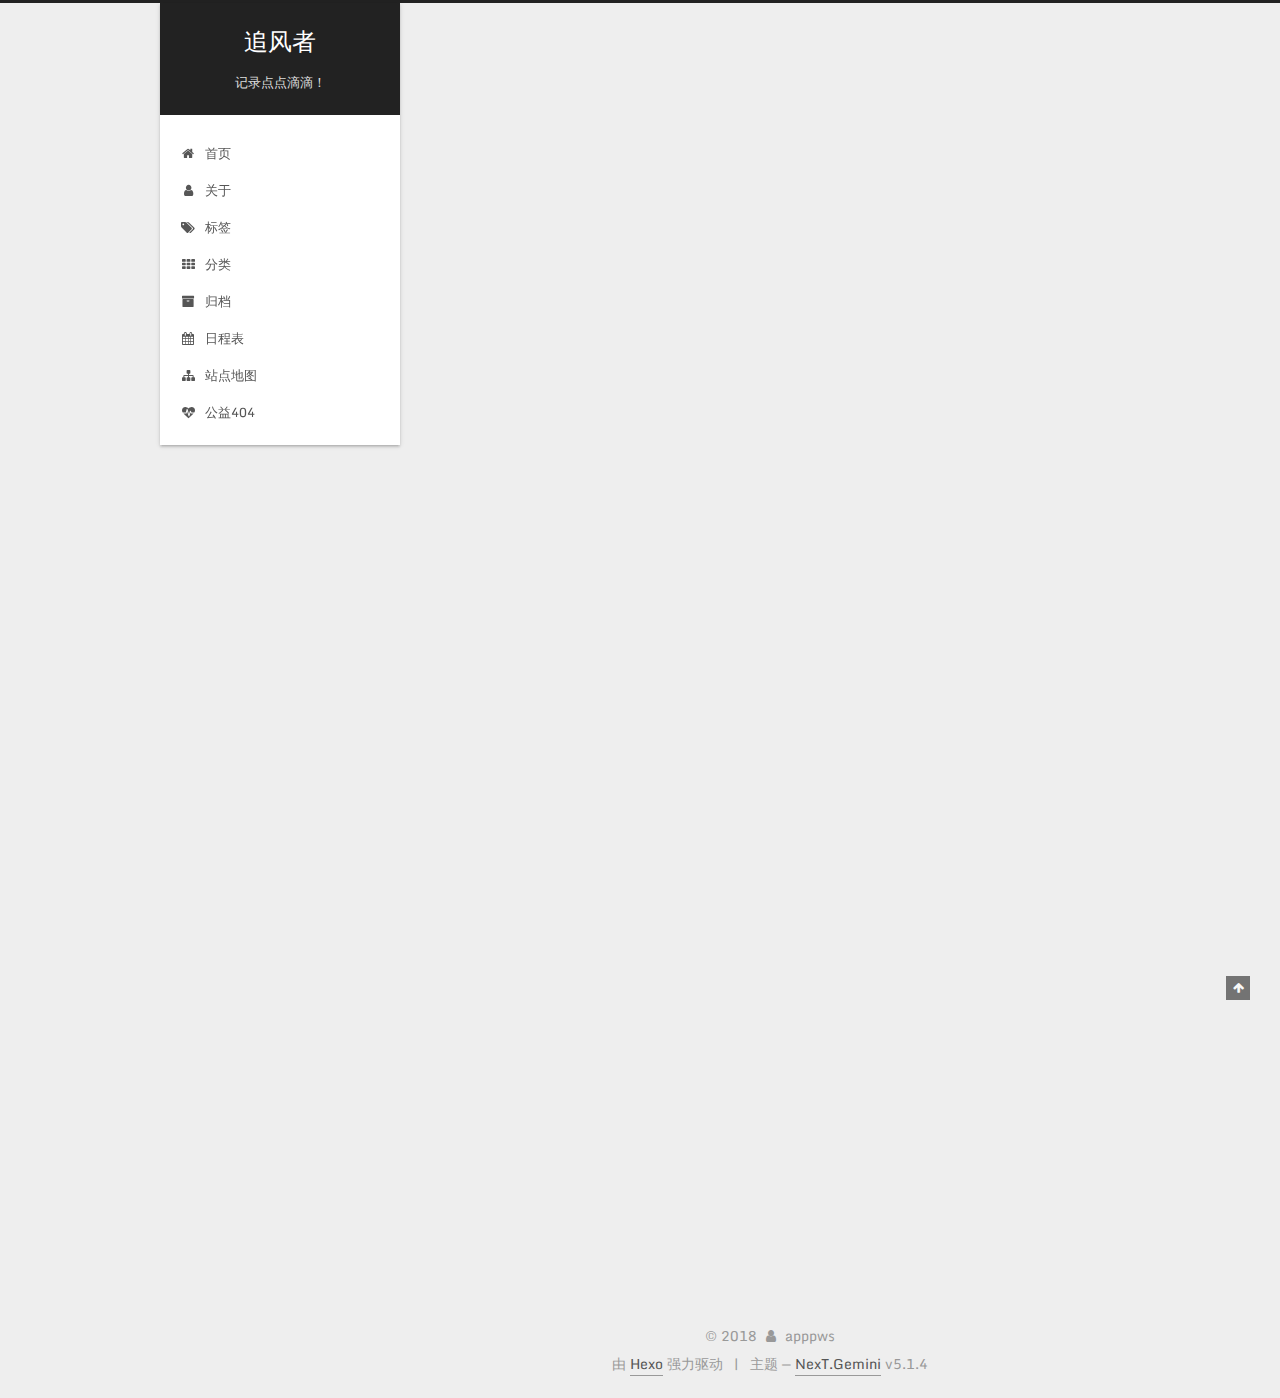
<file: index.html>
<!DOCTYPE html>



  


<html class="theme-next gemini use-motion" lang="zh-Hans">
<head><meta name="generator" content="Hexo 3.8.0">
  <meta charset="UTF-8">
<meta http-equiv="X-UA-Compatible" content="IE=edge">
<meta name="viewport" content="width=device-width, initial-scale=1, maximum-scale=1">
<meta name="theme-color" content="#222">









<meta http-equiv="Cache-Control" content="no-transform">
<meta http-equiv="Cache-Control" content="no-siteapp">
















  
  
  <link href="/lib/fancybox/source/jquery.fancybox.css?v=2.1.5" rel="stylesheet" type="text/css">




  
  
  
  

  
    
    
  

  
    
      
    

    
  

  

  
    
      
    

    
  

  
    
      
    

    
  

  
    
    
    <link href="//fonts.googleapis.com/css?family=Monda:300,300italic,400,400italic,700,700italic|Roboto Slab:300,300italic,400,400italic,700,700italic|Lobster Two:300,300italic,400,400italic,700,700italic|PT Mono:300,300italic,400,400italic,700,700italic&subset=latin,latin-ext" rel="stylesheet" type="text/css">
  






<link href="/lib/font-awesome/css/font-awesome.min.css?v=4.6.2" rel="stylesheet" type="text/css">

<link href="/css/main.css?v=5.1.4" rel="stylesheet" type="text/css">


  <link rel="apple-touch-icon" sizes="180x180" href="/images/apple-touch-icon-next.png?v=5.1.4">


  <link rel="icon" type="image/png" sizes="32x32" href="/images/favicon-32x32-next.png?v=5.1.4">


  <link rel="icon" type="image/png" sizes="16x16" href="/images/favicon-16x16-next.png?v=5.1.4">


  <link rel="mask-icon" href="/images/logo.svg?v=5.1.4" color="#222">





  <meta name="keywords" content="Hexo, NexT">





  <link rel="alternate" href="/atom.xml" title="追风者" type="application/atom+xml">






<meta name="description" content="一个IT小白的逆袭之旅">
<meta name="keywords" content="前端,后端,PHP">
<meta property="og:type" content="website">
<meta property="og:title" content="追风者">
<meta property="og:url" content="http://yoursite.com/index.html">
<meta property="og:site_name" content="追风者">
<meta property="og:description" content="一个IT小白的逆袭之旅">
<meta property="og:locale" content="zh-Hans">
<meta name="twitter:card" content="summary">
<meta name="twitter:title" content="追风者">
<meta name="twitter:description" content="一个IT小白的逆袭之旅">



<script type="text/javascript" id="hexo.configurations">
  var NexT = window.NexT || {};
  var CONFIG = {
    root: '/',
    scheme: 'Gemini',
    version: '5.1.4',
    sidebar: {"position":"left","display":"post","offset":12,"b2t":false,"scrollpercent":false,"onmobile":false},
    fancybox: true,
    tabs: true,
    motion: {"enable":true,"async":false,"transition":{"post_block":"fadeIn","post_header":"slideDownIn","post_body":"slideDownIn","coll_header":"slideLeftIn","sidebar":"slideUpIn"}},
    duoshuo: {
      userId: '0',
      author: '博主'
    },
    algolia: {
      applicationID: '',
      apiKey: '',
      indexName: '',
      hits: {"per_page":10},
      labels: {"input_placeholder":"Search for Posts","hits_empty":"We didn't find any results for the search: ${query}","hits_stats":"${hits} results found in ${time} ms"}
    }
  };
</script>



  <link rel="canonical" href="http://yoursite.com/">





  <title>追风者</title>
  








</head>

<body itemscope="" itemtype="http://schema.org/WebPage" lang="zh-Hans">

  
  
    
  

  <div class="container sidebar-position-left 
  page-home">
    <div class="headband"></div>

    <header id="header" class="header" itemscope="" itemtype="http://schema.org/WPHeader">
      <div class="header-inner"><div class="site-brand-wrapper">
  <div class="site-meta ">
    

    <div class="custom-logo-site-title">
      <a href="/" class="brand" rel="start">
        <span class="logo-line-before"><i></i></span>
        <span class="site-title">追风者</span>
        <span class="logo-line-after"><i></i></span>
      </a>
    </div>
      
        <p class="site-subtitle">记录点点滴滴！</p>
      
  </div>

  <div class="site-nav-toggle">
    <button>
      <span class="btn-bar"></span>
      <span class="btn-bar"></span>
      <span class="btn-bar"></span>
    </button>
  </div>
</div>

<nav class="site-nav">
  

  
    <ul id="menu" class="menu">
      
        
        <li class="menu-item menu-item-home">
          <a href="/" rel="section">
            
              <i class="menu-item-icon fa fa-fw fa-home"></i> <br>
            
            首页
          </a>
        </li>
      
        
        <li class="menu-item menu-item-about">
          <a href="/about/" rel="section">
            
              <i class="menu-item-icon fa fa-fw fa-user"></i> <br>
            
            关于
          </a>
        </li>
      
        
        <li class="menu-item menu-item-tags">
          <a href="/tags/" rel="section">
            
              <i class="menu-item-icon fa fa-fw fa-tags"></i> <br>
            
            标签
          </a>
        </li>
      
        
        <li class="menu-item menu-item-categories">
          <a href="/categories/" rel="section">
            
              <i class="menu-item-icon fa fa-fw fa-th"></i> <br>
            
            分类
          </a>
        </li>
      
        
        <li class="menu-item menu-item-archives">
          <a href="/archives/" rel="section">
            
              <i class="menu-item-icon fa fa-fw fa-archive"></i> <br>
            
            归档
          </a>
        </li>
      
        
        <li class="menu-item menu-item-schedule">
          <a href="/schedule/" rel="section">
            
              <i class="menu-item-icon fa fa-fw fa-calendar"></i> <br>
            
            日程表
          </a>
        </li>
      
        
        <li class="menu-item menu-item-sitemap">
          <a href="/sitemap.xml" rel="section">
            
              <i class="menu-item-icon fa fa-fw fa-sitemap"></i> <br>
            
            站点地图
          </a>
        </li>
      
        
        <li class="menu-item menu-item-commonweal">
          <a href="/404/" rel="section">
            
              <i class="menu-item-icon fa fa-fw fa-heartbeat"></i> <br>
            
            公益404
          </a>
        </li>
      

      
    </ul>
  

  
</nav>



 </div>
    </header>

    <main id="main" class="main">
      <div class="main-inner">
        <div class="content-wrap">
          <div id="content" class="content">
            
  <section id="posts" class="posts-expand">
    
      

  

  
  
  

  <article class="post post-type-normal" itemscope="" itemtype="http://schema.org/Article">
  
  
  
  <div class="post-block">
    <link itemprop="mainEntityOfPage" href="http://yoursite.com/2018/11/26/hello-world/">

    <span hidden itemprop="author" itemscope="" itemtype="http://schema.org/Person">
      <meta itemprop="name" content="apppws">
      <meta itemprop="description" content="">
      <meta itemprop="image" content="/images/head.jpg">
    </span>

    <span hidden itemprop="publisher" itemscope="" itemtype="http://schema.org/Organization">
      <meta itemprop="name" content="追风者">
    </span>

    
      <header class="post-header">

        
        
          <h1 class="post-title" itemprop="name headline">
                
                <a class="post-title-link" href="/2018/11/26/hello-world/" itemprop="url">Hello World</a></h1>
        

        <div class="post-meta">
          <span class="post-time">
            
              <span class="post-meta-item-icon">
                <i class="fa fa-calendar-o"></i>
              </span>
              
                <span class="post-meta-item-text">发表于</span>
              
              <time title="创建于" itemprop="dateCreated datePublished" datetime="2018-11-26T14:45:21+08:00">
                2018-11-26
              </time>
            

            

            
          </span>

          

          
            
          

          
          
             <span id="/2018/11/26/hello-world/" class="leancloud_visitors" data-flag-title="Hello World">
               <span class="post-meta-divider">|</span>
               <span class="post-meta-item-icon">
                 <i class="fa fa-eye"></i>
               </span>
               
                 <span class="post-meta-item-text">阅读次数&#58;</span>
               
                 <span class="leancloud-visitors-count"></span>
             </span>
          

          

          

          

        </div>
      </header>
    

    
    
    
    <div class="post-body" itemprop="articleBody">

      
      

      
        
          
            <p>Welcome to <a href="https://hexo.io/" target="_blank" rel="noopener">Hexo</a>! This is your very first post. Check <a href="https://hexo.io/docs/" target="_blank" rel="noopener">documentation</a> for more info. If you get any problems when using Hexo, you can find the answer in <a href="https://hexo.io/docs/troubleshooting.html" target="_blank" rel="noopener">troubleshooting</a> or you can ask me on <a href="https://github.com/hexojs/hexo/issues" target="_blank" rel="noopener">GitHub</a>.</p>
<h2 id="Quick-Start"><a href="#Quick-Start" class="headerlink" title="Quick Start"></a>Quick Start</h2><h3 id="Create-a-new-post"><a href="#Create-a-new-post" class="headerlink" title="Create a new post"></a>Create a new post</h3><figure class="highlight bash"><table><tr><td class="gutter"><pre><span class="line">1</span><br></pre></td><td class="code"><pre><span class="line">$ hexo new <span class="string">"My New Post"</span></span><br></pre></td></tr></table></figure>
<p>More info: <a href="https://hexo.io/docs/writing.html" target="_blank" rel="noopener">Writing</a></p>
<h3 id="Run-server"><a href="#Run-server" class="headerlink" title="Run server"></a>Run server</h3><figure class="highlight bash"><table><tr><td class="gutter"><pre><span class="line">1</span><br></pre></td><td class="code"><pre><span class="line">$ hexo server</span><br></pre></td></tr></table></figure>
<p>More info: <a href="https://hexo.io/docs/server.html" target="_blank" rel="noopener">Server</a></p>
<h3 id="Generate-static-files"><a href="#Generate-static-files" class="headerlink" title="Generate static files"></a>Generate static files</h3><figure class="highlight bash"><table><tr><td class="gutter"><pre><span class="line">1</span><br></pre></td><td class="code"><pre><span class="line">$ hexo generate</span><br></pre></td></tr></table></figure>
<p>More info: <a href="https://hexo.io/docs/generating.html" target="_blank" rel="noopener">Generating</a></p>
<h3 id="Deploy-to-remote-sites"><a href="#Deploy-to-remote-sites" class="headerlink" title="Deploy to remote sites"></a>Deploy to remote sites</h3><figure class="highlight bash"><table><tr><td class="gutter"><pre><span class="line">1</span><br></pre></td><td class="code"><pre><span class="line">$ hexo deploy</span><br></pre></td></tr></table></figure>
<p>More info: <a href="https://hexo.io/docs/deployment.html" target="_blank" rel="noopener">Deployment</a></p>

          
        
      
    </div>
    
    
    

    

    

    

    <footer class="post-footer">
      

      

      

      
      
        <div class="post-eof"></div>
      
    </footer>
  </div>
  
  
  
  </article>


    
      

  

  
  
  

  <article class="post post-type-normal" itemscope="" itemtype="http://schema.org/Article">
  
  
  
  <div class="post-block">
    <link itemprop="mainEntityOfPage" href="http://yoursite.com/2017/03/10/my-blog/">

    <span hidden itemprop="author" itemscope="" itemtype="http://schema.org/Person">
      <meta itemprop="name" content="apppws">
      <meta itemprop="description" content="">
      <meta itemprop="image" content="/images/head.jpg">
    </span>

    <span hidden itemprop="publisher" itemscope="" itemtype="http://schema.org/Organization">
      <meta itemprop="name" content="追风者">
    </span>

    
      <header class="post-header">

        
        
          <h1 class="post-title" itemprop="name headline">
                
                <a class="post-title-link" href="/2017/03/10/my-blog/" itemprop="url">background属性</a></h1>
        

        <div class="post-meta">
          <span class="post-time">
            
              <span class="post-meta-item-icon">
                <i class="fa fa-calendar-o"></i>
              </span>
              
                <span class="post-meta-item-text">发表于</span>
              
              <time title="创建于" itemprop="dateCreated datePublished" datetime="2017-03-10T11:19:04+08:00">
                2017-03-10
              </time>
            

            

            
          </span>

          

          
            
          

          
          
             <span id="/2017/03/10/my-blog/" class="leancloud_visitors" data-flag-title="background属性">
               <span class="post-meta-divider">|</span>
               <span class="post-meta-item-icon">
                 <i class="fa fa-eye"></i>
               </span>
               
                 <span class="post-meta-item-text">阅读次数&#58;</span>
               
                 <span class="leancloud-visitors-count"></span>
             </span>
          

          

          

          

        </div>
      </header>
    

    
    
    
    <div class="post-body" itemprop="articleBody">

      
      

      
        
          
            <p>##asfsdafas</p>

          
        
      
    </div>
    
    
    

    

    

    

    <footer class="post-footer">
      

      

      

      
      
        <div class="post-eof"></div>
      
    </footer>
  </div>
  
  
  
  </article>


    
  </section>

  


          </div>
          


          

        </div>
        
          
  
  <div class="sidebar-toggle">
    <div class="sidebar-toggle-line-wrap">
      <span class="sidebar-toggle-line sidebar-toggle-line-first"></span>
      <span class="sidebar-toggle-line sidebar-toggle-line-middle"></span>
      <span class="sidebar-toggle-line sidebar-toggle-line-last"></span>
    </div>
  </div>

  <aside id="sidebar" class="sidebar">
    
    <div class="sidebar-inner">

      

      

      <section class="site-overview-wrap sidebar-panel sidebar-panel-active">
        <div class="site-overview">
          <div class="site-author motion-element" itemprop="author" itemscope="" itemtype="http://schema.org/Person">
            
              <img class="site-author-image" itemprop="image" src="/images/head.jpg" alt="apppws">
            
              <p class="site-author-name" itemprop="name">apppws</p>
              <p class="site-description motion-element" itemprop="description">一个IT小白的逆袭之旅</p>
          </div>

          <nav class="site-state motion-element">

            
              <div class="site-state-item site-state-posts">
              
                <a href="/archives/">
              
                  <span class="site-state-item-count">2</span>
                  <span class="site-state-item-name">日志</span>
                </a>
              </div>
            

            

            
              
              
              <div class="site-state-item site-state-tags">
                <a href="/tags/index.html">
                  <span class="site-state-item-count">1</span>
                  <span class="site-state-item-name">标签</span>
                </a>
              </div>
            

          </nav>

          
            <div class="feed-link motion-element">
              <a href="/atom.xml" rel="alternate">
                <i class="fa fa-rss"></i>
                RSS
              </a>
            </div>
          

          
            <div class="links-of-author motion-element">
                
                  <span class="links-of-author-item">
                    <a href="https://github.com/your-user-name" target="_blank" title="GitHub">
                      
                        <i class="fa fa-fw fa-globe"></i>GitHub</a>
                  </span>
                
                  <span class="links-of-author-item">
                    <a href="https://twitter.com/your-user-name" target="_blank" title="Twitter">
                      
                        <i class="fa fa-fw fa-globe"></i>Twitter</a>
                  </span>
                
                  <span class="links-of-author-item">
                    <a href="http://weibo.com/your-user-name" target="_blank" title="微博">
                      
                        <i class="fa fa-fw fa-globe"></i>微博</a>
                  </span>
                
                  <span class="links-of-author-item">
                    <a href="http://douban.com/people/your-user-name" target="_blank" title="豆瓣">
                      
                        <i class="fa fa-fw fa-globe"></i>豆瓣</a>
                  </span>
                
                  <span class="links-of-author-item">
                    <a href="http://www.zhihu.com/people/your-user-name" target="_blank" title="知乎">
                      
                        <i class="fa fa-fw fa-globe"></i>知乎</a>
                  </span>
                
            </div>
          

          
          

          
          

          

        </div>
      </section>

      

      

    </div>
  </aside>


        
      </div>
    </main>

    <footer id="footer" class="footer">
      <div class="footer-inner">
        <div class="copyright">&copy; <span itemprop="copyrightYear">2018</span>
  <span class="with-love">
    <i class="fa fa-user"></i>
  </span>
  <span class="author" itemprop="copyrightHolder">apppws</span>

  
</div>


  <div class="powered-by">由 <a class="theme-link" target="_blank" href="https://hexo.io">Hexo</a> 强力驱动</div>



  <span class="post-meta-divider">|</span>



  <div class="theme-info">主题 &mdash; <a class="theme-link" target="_blank" href="https://github.com/iissnan/hexo-theme-next">NexT.Gemini</a> v5.1.4</div>




        







        
      </div>
    </footer>

    
      <div class="back-to-top">
        <i class="fa fa-arrow-up"></i>
        
      </div>
    

    

  </div>

  

<script type="text/javascript">
  if (Object.prototype.toString.call(window.Promise) !== '[object Function]') {
    window.Promise = null;
  }
</script>









  












  
  
    <script type="text/javascript" src="/lib/jquery/index.js?v=2.1.3"></script>
  

  
  
    <script type="text/javascript" src="/lib/fastclick/lib/fastclick.min.js?v=1.0.6"></script>
  

  
  
    <script type="text/javascript" src="/lib/jquery_lazyload/jquery.lazyload.js?v=1.9.7"></script>
  

  
  
    <script type="text/javascript" src="/lib/velocity/velocity.min.js?v=1.2.1"></script>
  

  
  
    <script type="text/javascript" src="/lib/velocity/velocity.ui.min.js?v=1.2.1"></script>
  

  
  
    <script type="text/javascript" src="/lib/fancybox/source/jquery.fancybox.pack.js?v=2.1.5"></script>
  


  


  <script type="text/javascript" src="/js/src/utils.js?v=5.1.4"></script>

  <script type="text/javascript" src="/js/src/motion.js?v=5.1.4"></script>



  
  


  <script type="text/javascript" src="/js/src/affix.js?v=5.1.4"></script>

  <script type="text/javascript" src="/js/src/schemes/pisces.js?v=5.1.4"></script>



  

  


  <script type="text/javascript" src="/js/src/bootstrap.js?v=5.1.4"></script>



  


  




	





  





  












  





  

  
  <script src="https://cdn1.lncld.net/static/js/av-core-mini-0.6.4.js"></script>
  <script>AV.initialize("pLNeesfNQVD4taIBWne4aAmE-gzGzoHsz", "8rWSqf9hPvDStvSHHycQ5RqS");</script>
  <script>
    function showTime(Counter) {
      var query = new AV.Query(Counter);
      var entries = [];
      var $visitors = $(".leancloud_visitors");

      $visitors.each(function () {
        entries.push( $(this).attr("id").trim() );
      });

      query.containedIn('url', entries);
      query.find()
        .done(function (results) {
          var COUNT_CONTAINER_REF = '.leancloud-visitors-count';

          if (results.length === 0) {
            $visitors.find(COUNT_CONTAINER_REF).text(0);
            return;
          }

          for (var i = 0; i < results.length; i++) {
            var item = results[i];
            var url = item.get('url');
            var time = item.get('time');
            var element = document.getElementById(url);

            $(element).find(COUNT_CONTAINER_REF).text(time);
          }
          for(var i = 0; i < entries.length; i++) {
            var url = entries[i];
            var element = document.getElementById(url);
            var countSpan = $(element).find(COUNT_CONTAINER_REF);
            if( countSpan.text() == '') {
              countSpan.text(0);
            }
          }
        })
        .fail(function (object, error) {
          console.log("Error: " + error.code + " " + error.message);
        });
    }

    function addCount(Counter) {
      var $visitors = $(".leancloud_visitors");
      var url = $visitors.attr('id').trim();
      var title = $visitors.attr('data-flag-title').trim();
      var query = new AV.Query(Counter);

      query.equalTo("url", url);
      query.find({
        success: function(results) {
          if (results.length > 0) {
            var counter = results[0];
            counter.fetchWhenSave(true);
            counter.increment("time");
            counter.save(null, {
              success: function(counter) {
                var $element = $(document.getElementById(url));
                $element.find('.leancloud-visitors-count').text(counter.get('time'));
              },
              error: function(counter, error) {
                console.log('Failed to save Visitor num, with error message: ' + error.message);
              }
            });
          } else {
            var newcounter = new Counter();
            /* Set ACL */
            var acl = new AV.ACL();
            acl.setPublicReadAccess(true);
            acl.setPublicWriteAccess(true);
            newcounter.setACL(acl);
            /* End Set ACL */
            newcounter.set("title", title);
            newcounter.set("url", url);
            newcounter.set("time", 1);
            newcounter.save(null, {
              success: function(newcounter) {
                var $element = $(document.getElementById(url));
                $element.find('.leancloud-visitors-count').text(newcounter.get('time'));
              },
              error: function(newcounter, error) {
                console.log('Failed to create');
              }
            });
          }
        },
        error: function(error) {
          console.log('Error:' + error.code + " " + error.message);
        }
      });
    }

    $(function() {
      var Counter = AV.Object.extend("Counter");
      if ($('.leancloud_visitors').length == 1) {
        addCount(Counter);
      } else if ($('.post-title-link').length > 1) {
        showTime(Counter);
      }
    });
  </script>



  

  

  
  

  

  

  

</body>
</html>
</file>
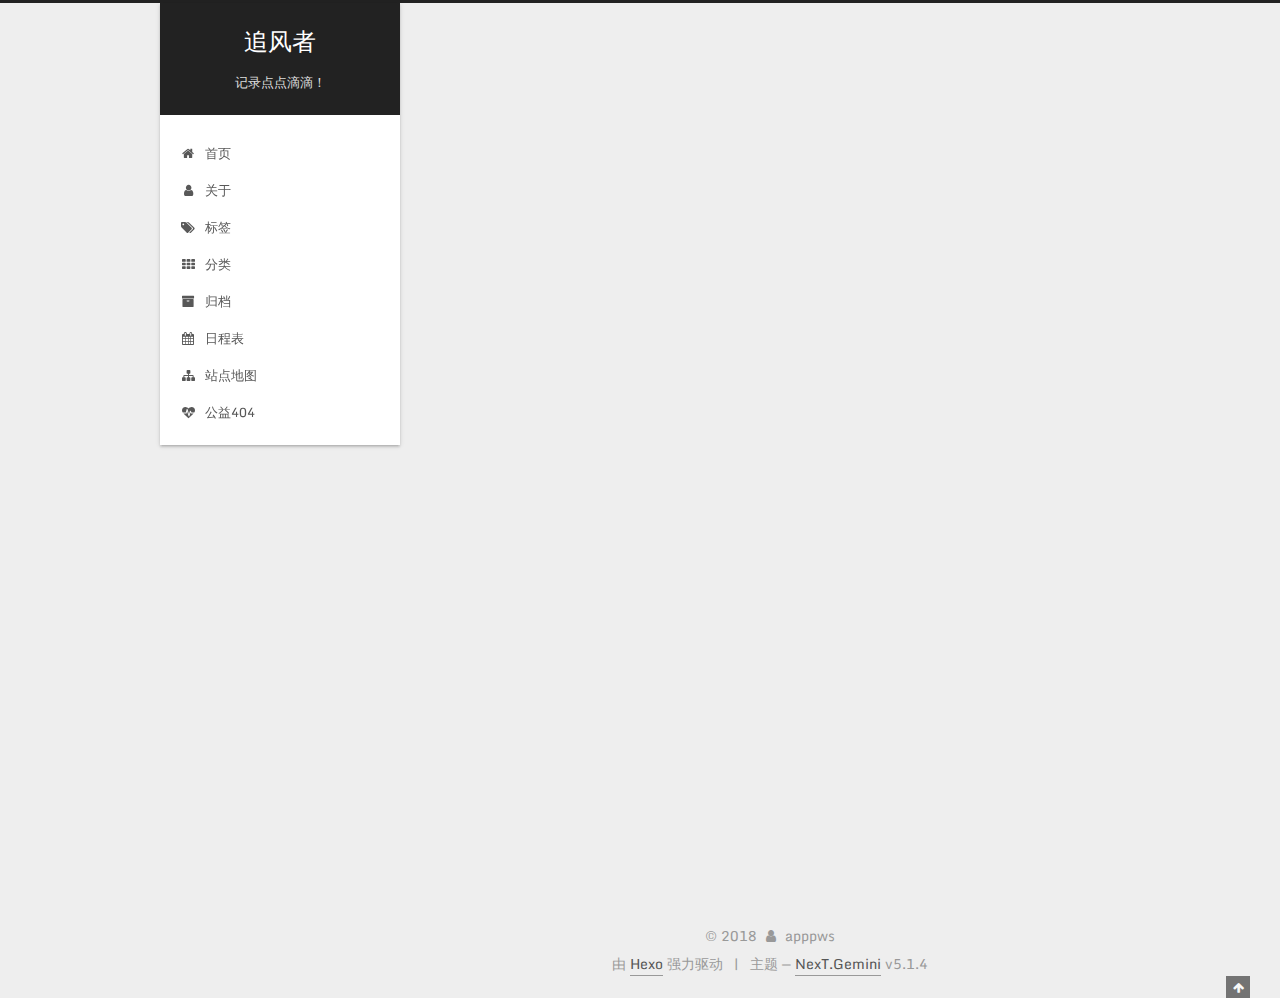
<file: archives/index.html>
<!DOCTYPE html>



  


<html class="theme-next gemini use-motion" lang="zh-Hans">
<head><meta name="generator" content="Hexo 3.8.0">
  <meta charset="UTF-8">
<meta http-equiv="X-UA-Compatible" content="IE=edge">
<meta name="viewport" content="width=device-width, initial-scale=1, maximum-scale=1">
<meta name="theme-color" content="#222">









<meta http-equiv="Cache-Control" content="no-transform">
<meta http-equiv="Cache-Control" content="no-siteapp">
















  
  
  <link href="/lib/fancybox/source/jquery.fancybox.css?v=2.1.5" rel="stylesheet" type="text/css">




  
  
  
  

  
    
    
  

  
    
      
    

    
  

  

  
    
      
    

    
  

  
    
      
    

    
  

  
    
    
    <link href="//fonts.googleapis.com/css?family=Monda:300,300italic,400,400italic,700,700italic|Roboto Slab:300,300italic,400,400italic,700,700italic|Lobster Two:300,300italic,400,400italic,700,700italic|PT Mono:300,300italic,400,400italic,700,700italic&subset=latin,latin-ext" rel="stylesheet" type="text/css">
  






<link href="/lib/font-awesome/css/font-awesome.min.css?v=4.6.2" rel="stylesheet" type="text/css">

<link href="/css/main.css?v=5.1.4" rel="stylesheet" type="text/css">


  <link rel="apple-touch-icon" sizes="180x180" href="/images/apple-touch-icon-next.png?v=5.1.4">


  <link rel="icon" type="image/png" sizes="32x32" href="/images/favicon-32x32-next.png?v=5.1.4">


  <link rel="icon" type="image/png" sizes="16x16" href="/images/favicon-16x16-next.png?v=5.1.4">


  <link rel="mask-icon" href="/images/logo.svg?v=5.1.4" color="#222">





  <meta name="keywords" content="Hexo, NexT">





  <link rel="alternate" href="/atom.xml" title="追风者" type="application/atom+xml">






<meta name="description" content="一个IT小白的逆袭之旅">
<meta name="keywords" content="前端,后端,PHP">
<meta property="og:type" content="website">
<meta property="og:title" content="追风者">
<meta property="og:url" content="http://yoursite.com/archives/index.html">
<meta property="og:site_name" content="追风者">
<meta property="og:description" content="一个IT小白的逆袭之旅">
<meta property="og:locale" content="zh-Hans">
<meta name="twitter:card" content="summary">
<meta name="twitter:title" content="追风者">
<meta name="twitter:description" content="一个IT小白的逆袭之旅">



<script type="text/javascript" id="hexo.configurations">
  var NexT = window.NexT || {};
  var CONFIG = {
    root: '/',
    scheme: 'Gemini',
    version: '5.1.4',
    sidebar: {"position":"left","display":"post","offset":12,"b2t":false,"scrollpercent":false,"onmobile":false},
    fancybox: true,
    tabs: true,
    motion: {"enable":true,"async":false,"transition":{"post_block":"fadeIn","post_header":"slideDownIn","post_body":"slideDownIn","coll_header":"slideLeftIn","sidebar":"slideUpIn"}},
    duoshuo: {
      userId: '0',
      author: '博主'
    },
    algolia: {
      applicationID: '',
      apiKey: '',
      indexName: '',
      hits: {"per_page":10},
      labels: {"input_placeholder":"Search for Posts","hits_empty":"We didn't find any results for the search: ${query}","hits_stats":"${hits} results found in ${time} ms"}
    }
  };
</script>



  <link rel="canonical" href="http://yoursite.com/archives/">





  <title>归档 | 追风者</title>
  








</head>

<body itemscope="" itemtype="http://schema.org/WebPage" lang="zh-Hans">

  
  
    
  

  <div class="container sidebar-position-left page-archive">
    <div class="headband"></div>

    <header id="header" class="header" itemscope="" itemtype="http://schema.org/WPHeader">
      <div class="header-inner"><div class="site-brand-wrapper">
  <div class="site-meta ">
    

    <div class="custom-logo-site-title">
      <a href="/" class="brand" rel="start">
        <span class="logo-line-before"><i></i></span>
        <span class="site-title">追风者</span>
        <span class="logo-line-after"><i></i></span>
      </a>
    </div>
      
        <p class="site-subtitle">记录点点滴滴！</p>
      
  </div>

  <div class="site-nav-toggle">
    <button>
      <span class="btn-bar"></span>
      <span class="btn-bar"></span>
      <span class="btn-bar"></span>
    </button>
  </div>
</div>

<nav class="site-nav">
  

  
    <ul id="menu" class="menu">
      
        
        <li class="menu-item menu-item-home">
          <a href="/" rel="section">
            
              <i class="menu-item-icon fa fa-fw fa-home"></i> <br>
            
            首页
          </a>
        </li>
      
        
        <li class="menu-item menu-item-about">
          <a href="/about/" rel="section">
            
              <i class="menu-item-icon fa fa-fw fa-user"></i> <br>
            
            关于
          </a>
        </li>
      
        
        <li class="menu-item menu-item-tags">
          <a href="/tags/" rel="section">
            
              <i class="menu-item-icon fa fa-fw fa-tags"></i> <br>
            
            标签
          </a>
        </li>
      
        
        <li class="menu-item menu-item-categories">
          <a href="/categories/" rel="section">
            
              <i class="menu-item-icon fa fa-fw fa-th"></i> <br>
            
            分类
          </a>
        </li>
      
        
        <li class="menu-item menu-item-archives">
          <a href="/archives/" rel="section">
            
              <i class="menu-item-icon fa fa-fw fa-archive"></i> <br>
            
            归档
          </a>
        </li>
      
        
        <li class="menu-item menu-item-schedule">
          <a href="/schedule/" rel="section">
            
              <i class="menu-item-icon fa fa-fw fa-calendar"></i> <br>
            
            日程表
          </a>
        </li>
      
        
        <li class="menu-item menu-item-sitemap">
          <a href="/sitemap.xml" rel="section">
            
              <i class="menu-item-icon fa fa-fw fa-sitemap"></i> <br>
            
            站点地图
          </a>
        </li>
      
        
        <li class="menu-item menu-item-commonweal">
          <a href="/404/" rel="section">
            
              <i class="menu-item-icon fa fa-fw fa-heartbeat"></i> <br>
            
            公益404
          </a>
        </li>
      

      
    </ul>
  

  
</nav>



 </div>
    </header>

    <main id="main" class="main">
      <div class="main-inner">
        <div class="content-wrap">
          <div id="content" class="content">
            

  
  
  
  <div class="post-block archive">
    <div id="posts" class="posts-collapse">
      <span class="archive-move-on"></span>

      <span class="archive-page-counter">
        
        
        
          
        
        嗯..! 目前共计 2 篇日志。 继续努力。
      </span>

      

        
        
        

        
          
          <div class="collection-title">
            <h1 class="archive-year" id="archive-year-2018">2018</h1>
          </div>
        
        

        

  <article class="post post-type-normal" itemscope="" itemtype="http://schema.org/Article">
    <header class="post-header">

      <h2 class="post-title">
        
            <a class="post-title-link" href="/2018/11/26/hello-world/" itemprop="url">
              
                <span itemprop="name">Hello World</span>
              
            </a>
        
      </h2>

      <div class="post-meta">
        <time class="post-time" itemprop="dateCreated" datetime="2018-11-26T14:45:21+08:00" content="2018-11-26">
          11-26
        </time>
      </div>

    </header>
  </article>



      

        
        
        

        
          
          <div class="collection-title">
            <h1 class="archive-year" id="archive-year-2017">2017</h1>
          </div>
        
        

        

  <article class="post post-type-normal" itemscope="" itemtype="http://schema.org/Article">
    <header class="post-header">

      <h2 class="post-title">
        
            <a class="post-title-link" href="/2017/03/10/my-blog/" itemprop="url">
              
                <span itemprop="name">background属性</span>
              
            </a>
        
      </h2>

      <div class="post-meta">
        <time class="post-time" itemprop="dateCreated" datetime="2017-03-10T11:19:04+08:00" content="2017-03-10">
          03-10
        </time>
      </div>

    </header>
  </article>



      

    </div>
  </div>
  
  
  

  



          </div>
          


          

        </div>
        
          
  
  <div class="sidebar-toggle">
    <div class="sidebar-toggle-line-wrap">
      <span class="sidebar-toggle-line sidebar-toggle-line-first"></span>
      <span class="sidebar-toggle-line sidebar-toggle-line-middle"></span>
      <span class="sidebar-toggle-line sidebar-toggle-line-last"></span>
    </div>
  </div>

  <aside id="sidebar" class="sidebar">
    
    <div class="sidebar-inner">

      

      

      <section class="site-overview-wrap sidebar-panel sidebar-panel-active">
        <div class="site-overview">
          <div class="site-author motion-element" itemprop="author" itemscope="" itemtype="http://schema.org/Person">
            
              <img class="site-author-image" itemprop="image" src="/images/head.jpg" alt="apppws">
            
              <p class="site-author-name" itemprop="name">apppws</p>
              <p class="site-description motion-element" itemprop="description">一个IT小白的逆袭之旅</p>
          </div>

          <nav class="site-state motion-element">

            
              <div class="site-state-item site-state-posts">
              
                <a href="/archives/">
              
                  <span class="site-state-item-count">2</span>
                  <span class="site-state-item-name">日志</span>
                </a>
              </div>
            

            

            
              
              
              <div class="site-state-item site-state-tags">
                <a href="/tags/index.html">
                  <span class="site-state-item-count">1</span>
                  <span class="site-state-item-name">标签</span>
                </a>
              </div>
            

          </nav>

          
            <div class="feed-link motion-element">
              <a href="/atom.xml" rel="alternate">
                <i class="fa fa-rss"></i>
                RSS
              </a>
            </div>
          

          
            <div class="links-of-author motion-element">
                
                  <span class="links-of-author-item">
                    <a href="https://github.com/your-user-name" target="_blank" title="GitHub">
                      
                        <i class="fa fa-fw fa-globe"></i>GitHub</a>
                  </span>
                
                  <span class="links-of-author-item">
                    <a href="https://twitter.com/your-user-name" target="_blank" title="Twitter">
                      
                        <i class="fa fa-fw fa-globe"></i>Twitter</a>
                  </span>
                
                  <span class="links-of-author-item">
                    <a href="http://weibo.com/your-user-name" target="_blank" title="微博">
                      
                        <i class="fa fa-fw fa-globe"></i>微博</a>
                  </span>
                
                  <span class="links-of-author-item">
                    <a href="http://douban.com/people/your-user-name" target="_blank" title="豆瓣">
                      
                        <i class="fa fa-fw fa-globe"></i>豆瓣</a>
                  </span>
                
                  <span class="links-of-author-item">
                    <a href="http://www.zhihu.com/people/your-user-name" target="_blank" title="知乎">
                      
                        <i class="fa fa-fw fa-globe"></i>知乎</a>
                  </span>
                
            </div>
          

          
          

          
          

          

        </div>
      </section>

      

      

    </div>
  </aside>


        
      </div>
    </main>

    <footer id="footer" class="footer">
      <div class="footer-inner">
        <div class="copyright">&copy; <span itemprop="copyrightYear">2018</span>
  <span class="with-love">
    <i class="fa fa-user"></i>
  </span>
  <span class="author" itemprop="copyrightHolder">apppws</span>

  
</div>


  <div class="powered-by">由 <a class="theme-link" target="_blank" href="https://hexo.io">Hexo</a> 强力驱动</div>



  <span class="post-meta-divider">|</span>



  <div class="theme-info">主题 &mdash; <a class="theme-link" target="_blank" href="https://github.com/iissnan/hexo-theme-next">NexT.Gemini</a> v5.1.4</div>




        







        
      </div>
    </footer>

    
      <div class="back-to-top">
        <i class="fa fa-arrow-up"></i>
        
      </div>
    

    

  </div>

  

<script type="text/javascript">
  if (Object.prototype.toString.call(window.Promise) !== '[object Function]') {
    window.Promise = null;
  }
</script>









  












  
  
    <script type="text/javascript" src="/lib/jquery/index.js?v=2.1.3"></script>
  

  
  
    <script type="text/javascript" src="/lib/fastclick/lib/fastclick.min.js?v=1.0.6"></script>
  

  
  
    <script type="text/javascript" src="/lib/jquery_lazyload/jquery.lazyload.js?v=1.9.7"></script>
  

  
  
    <script type="text/javascript" src="/lib/velocity/velocity.min.js?v=1.2.1"></script>
  

  
  
    <script type="text/javascript" src="/lib/velocity/velocity.ui.min.js?v=1.2.1"></script>
  

  
  
    <script type="text/javascript" src="/lib/fancybox/source/jquery.fancybox.pack.js?v=2.1.5"></script>
  


  


  <script type="text/javascript" src="/js/src/utils.js?v=5.1.4"></script>

  <script type="text/javascript" src="/js/src/motion.js?v=5.1.4"></script>



  
  


  <script type="text/javascript" src="/js/src/affix.js?v=5.1.4"></script>

  <script type="text/javascript" src="/js/src/schemes/pisces.js?v=5.1.4"></script>



  

  


  <script type="text/javascript" src="/js/src/bootstrap.js?v=5.1.4"></script>



  


  




	





  





  












  





  

  
  <script src="https://cdn1.lncld.net/static/js/av-core-mini-0.6.4.js"></script>
  <script>AV.initialize("pLNeesfNQVD4taIBWne4aAmE-gzGzoHsz", "8rWSqf9hPvDStvSHHycQ5RqS");</script>
  <script>
    function showTime(Counter) {
      var query = new AV.Query(Counter);
      var entries = [];
      var $visitors = $(".leancloud_visitors");

      $visitors.each(function () {
        entries.push( $(this).attr("id").trim() );
      });

      query.containedIn('url', entries);
      query.find()
        .done(function (results) {
          var COUNT_CONTAINER_REF = '.leancloud-visitors-count';

          if (results.length === 0) {
            $visitors.find(COUNT_CONTAINER_REF).text(0);
            return;
          }

          for (var i = 0; i < results.length; i++) {
            var item = results[i];
            var url = item.get('url');
            var time = item.get('time');
            var element = document.getElementById(url);

            $(element).find(COUNT_CONTAINER_REF).text(time);
          }
          for(var i = 0; i < entries.length; i++) {
            var url = entries[i];
            var element = document.getElementById(url);
            var countSpan = $(element).find(COUNT_CONTAINER_REF);
            if( countSpan.text() == '') {
              countSpan.text(0);
            }
          }
        })
        .fail(function (object, error) {
          console.log("Error: " + error.code + " " + error.message);
        });
    }

    function addCount(Counter) {
      var $visitors = $(".leancloud_visitors");
      var url = $visitors.attr('id').trim();
      var title = $visitors.attr('data-flag-title').trim();
      var query = new AV.Query(Counter);

      query.equalTo("url", url);
      query.find({
        success: function(results) {
          if (results.length > 0) {
            var counter = results[0];
            counter.fetchWhenSave(true);
            counter.increment("time");
            counter.save(null, {
              success: function(counter) {
                var $element = $(document.getElementById(url));
                $element.find('.leancloud-visitors-count').text(counter.get('time'));
              },
              error: function(counter, error) {
                console.log('Failed to save Visitor num, with error message: ' + error.message);
              }
            });
          } else {
            var newcounter = new Counter();
            /* Set ACL */
            var acl = new AV.ACL();
            acl.setPublicReadAccess(true);
            acl.setPublicWriteAccess(true);
            newcounter.setACL(acl);
            /* End Set ACL */
            newcounter.set("title", title);
            newcounter.set("url", url);
            newcounter.set("time", 1);
            newcounter.save(null, {
              success: function(newcounter) {
                var $element = $(document.getElementById(url));
                $element.find('.leancloud-visitors-count').text(newcounter.get('time'));
              },
              error: function(newcounter, error) {
                console.log('Failed to create');
              }
            });
          }
        },
        error: function(error) {
          console.log('Error:' + error.code + " " + error.message);
        }
      });
    }

    $(function() {
      var Counter = AV.Object.extend("Counter");
      if ($('.leancloud_visitors').length == 1) {
        addCount(Counter);
      } else if ($('.post-title-link').length > 1) {
        showTime(Counter);
      }
    });
  </script>



  

  

  
  

  

  

  

</body>
</html>
</file>
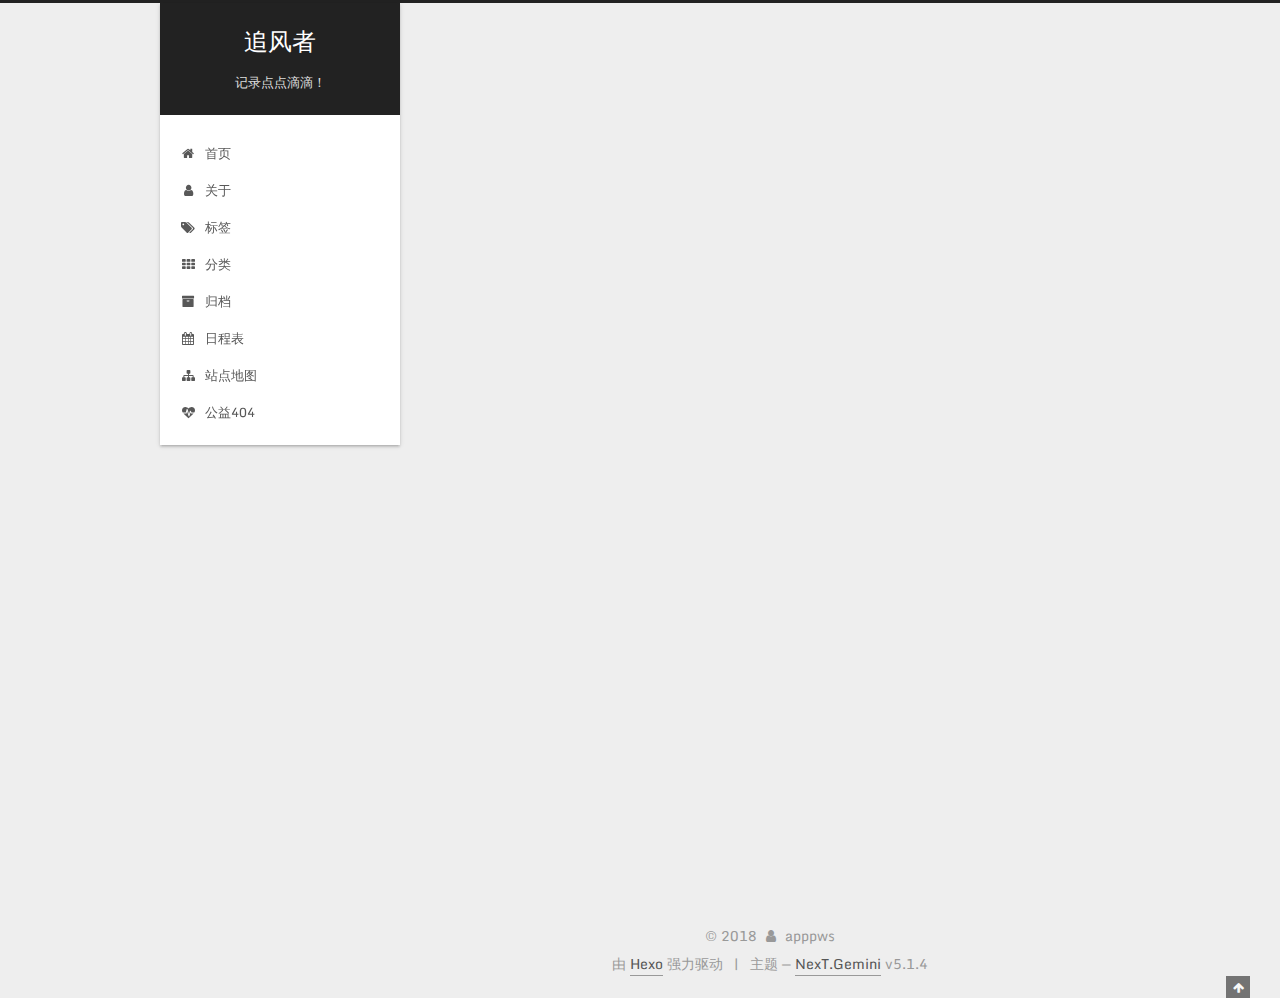
<file: categories/index.html>
<!DOCTYPE html>



  


<html class="theme-next gemini use-motion" lang="zh-Hans">
<head><meta name="generator" content="Hexo 3.8.0">
  <meta charset="UTF-8">
<meta http-equiv="X-UA-Compatible" content="IE=edge">
<meta name="viewport" content="width=device-width, initial-scale=1, maximum-scale=1">
<meta name="theme-color" content="#222">









<meta http-equiv="Cache-Control" content="no-transform">
<meta http-equiv="Cache-Control" content="no-siteapp">
















  
  
  <link href="/lib/fancybox/source/jquery.fancybox.css?v=2.1.5" rel="stylesheet" type="text/css">




  
  
  
  

  
    
    
  

  
    
      
    

    
  

  

  
    
      
    

    
  

  
    
      
    

    
  

  
    
    
    <link href="//fonts.googleapis.com/css?family=Monda:300,300italic,400,400italic,700,700italic|Roboto Slab:300,300italic,400,400italic,700,700italic|Lobster Two:300,300italic,400,400italic,700,700italic|PT Mono:300,300italic,400,400italic,700,700italic&subset=latin,latin-ext" rel="stylesheet" type="text/css">
  






<link href="/lib/font-awesome/css/font-awesome.min.css?v=4.6.2" rel="stylesheet" type="text/css">

<link href="/css/main.css?v=5.1.4" rel="stylesheet" type="text/css">


  <link rel="apple-touch-icon" sizes="180x180" href="/images/apple-touch-icon-next.png?v=5.1.4">


  <link rel="icon" type="image/png" sizes="32x32" href="/images/favicon-32x32-next.png?v=5.1.4">


  <link rel="icon" type="image/png" sizes="16x16" href="/images/favicon-16x16-next.png?v=5.1.4">


  <link rel="mask-icon" href="/images/logo.svg?v=5.1.4" color="#222">





  <meta name="keywords" content="Hexo, NexT">





  <link rel="alternate" href="/atom.xml" title="追风者" type="application/atom+xml">






<meta name="description" content="一个IT小白的逆袭之旅">
<meta name="keywords" content="前端,后端,PHP">
<meta property="og:type" content="website">
<meta property="og:title" content="categories">
<meta property="og:url" content="http://yoursite.com/categories/index.html">
<meta property="og:site_name" content="追风者">
<meta property="og:description" content="一个IT小白的逆袭之旅">
<meta property="og:locale" content="zh-Hans">
<meta property="og:updated_time" content="2018-11-27T13:16:36.760Z">
<meta name="twitter:card" content="summary">
<meta name="twitter:title" content="categories">
<meta name="twitter:description" content="一个IT小白的逆袭之旅">



<script type="text/javascript" id="hexo.configurations">
  var NexT = window.NexT || {};
  var CONFIG = {
    root: '/',
    scheme: 'Gemini',
    version: '5.1.4',
    sidebar: {"position":"left","display":"post","offset":12,"b2t":false,"scrollpercent":false,"onmobile":false},
    fancybox: true,
    tabs: true,
    motion: {"enable":true,"async":false,"transition":{"post_block":"fadeIn","post_header":"slideDownIn","post_body":"slideDownIn","coll_header":"slideLeftIn","sidebar":"slideUpIn"}},
    duoshuo: {
      userId: '0',
      author: '博主'
    },
    algolia: {
      applicationID: '',
      apiKey: '',
      indexName: '',
      hits: {"per_page":10},
      labels: {"input_placeholder":"Search for Posts","hits_empty":"We didn't find any results for the search: ${query}","hits_stats":"${hits} results found in ${time} ms"}
    }
  };
</script>



  <link rel="canonical" href="http://yoursite.com/categories/">





  <title>categories | 追风者</title>
  








</head>

<body itemscope="" itemtype="http://schema.org/WebPage" lang="zh-Hans">

  
  
    
  

  <div class="container sidebar-position-left page-post-detail">
    <div class="headband"></div>

    <header id="header" class="header" itemscope="" itemtype="http://schema.org/WPHeader">
      <div class="header-inner"><div class="site-brand-wrapper">
  <div class="site-meta ">
    

    <div class="custom-logo-site-title">
      <a href="/" class="brand" rel="start">
        <span class="logo-line-before"><i></i></span>
        <span class="site-title">追风者</span>
        <span class="logo-line-after"><i></i></span>
      </a>
    </div>
      
        <p class="site-subtitle">记录点点滴滴！</p>
      
  </div>

  <div class="site-nav-toggle">
    <button>
      <span class="btn-bar"></span>
      <span class="btn-bar"></span>
      <span class="btn-bar"></span>
    </button>
  </div>
</div>

<nav class="site-nav">
  

  
    <ul id="menu" class="menu">
      
        
        <li class="menu-item menu-item-home">
          <a href="/" rel="section">
            
              <i class="menu-item-icon fa fa-fw fa-home"></i> <br>
            
            首页
          </a>
        </li>
      
        
        <li class="menu-item menu-item-about">
          <a href="/about/" rel="section">
            
              <i class="menu-item-icon fa fa-fw fa-user"></i> <br>
            
            关于
          </a>
        </li>
      
        
        <li class="menu-item menu-item-tags">
          <a href="/tags/" rel="section">
            
              <i class="menu-item-icon fa fa-fw fa-tags"></i> <br>
            
            标签
          </a>
        </li>
      
        
        <li class="menu-item menu-item-categories">
          <a href="/categories/" rel="section">
            
              <i class="menu-item-icon fa fa-fw fa-th"></i> <br>
            
            分类
          </a>
        </li>
      
        
        <li class="menu-item menu-item-archives">
          <a href="/archives/" rel="section">
            
              <i class="menu-item-icon fa fa-fw fa-archive"></i> <br>
            
            归档
          </a>
        </li>
      
        
        <li class="menu-item menu-item-schedule">
          <a href="/schedule/" rel="section">
            
              <i class="menu-item-icon fa fa-fw fa-calendar"></i> <br>
            
            日程表
          </a>
        </li>
      
        
        <li class="menu-item menu-item-sitemap">
          <a href="/sitemap.xml" rel="section">
            
              <i class="menu-item-icon fa fa-fw fa-sitemap"></i> <br>
            
            站点地图
          </a>
        </li>
      
        
        <li class="menu-item menu-item-commonweal">
          <a href="/404/" rel="section">
            
              <i class="menu-item-icon fa fa-fw fa-heartbeat"></i> <br>
            
            公益404
          </a>
        </li>
      

      
    </ul>
  

  
</nav>



 </div>
    </header>

    <main id="main" class="main">
      <div class="main-inner">
        <div class="content-wrap">
          <div id="content" class="content">
            

  <div id="posts" class="posts-expand">
    
    
    
    <div class="post-block page">
      <header class="post-header">

	<h1 class="post-title" itemprop="name headline">categories</h1>



</header>

      
      
      
      <div class="post-body">
        
        
          <div class="category-all-page">
            <div class="category-all-title">
                暂无分类
            </div>
            <div class="category-all">
              
            </div>
          </div>
        
      </div>
      
      
      
    </div>
    
    
    
  </div>


          </div>
          


          

        </div>
        
          
  
  <div class="sidebar-toggle">
    <div class="sidebar-toggle-line-wrap">
      <span class="sidebar-toggle-line sidebar-toggle-line-first"></span>
      <span class="sidebar-toggle-line sidebar-toggle-line-middle"></span>
      <span class="sidebar-toggle-line sidebar-toggle-line-last"></span>
    </div>
  </div>

  <aside id="sidebar" class="sidebar">
    
    <div class="sidebar-inner">

      

      

      <section class="site-overview-wrap sidebar-panel sidebar-panel-active">
        <div class="site-overview">
          <div class="site-author motion-element" itemprop="author" itemscope="" itemtype="http://schema.org/Person">
            
              <img class="site-author-image" itemprop="image" src="/images/head.jpg" alt="apppws">
            
              <p class="site-author-name" itemprop="name">apppws</p>
              <p class="site-description motion-element" itemprop="description">一个IT小白的逆袭之旅</p>
          </div>

          <nav class="site-state motion-element">

            
              <div class="site-state-item site-state-posts">
              
                <a href="/archives/">
              
                  <span class="site-state-item-count">2</span>
                  <span class="site-state-item-name">日志</span>
                </a>
              </div>
            

            

            
              
              
              <div class="site-state-item site-state-tags">
                <a href="/tags/index.html">
                  <span class="site-state-item-count">1</span>
                  <span class="site-state-item-name">标签</span>
                </a>
              </div>
            

          </nav>

          
            <div class="feed-link motion-element">
              <a href="/atom.xml" rel="alternate">
                <i class="fa fa-rss"></i>
                RSS
              </a>
            </div>
          

          
            <div class="links-of-author motion-element">
                
                  <span class="links-of-author-item">
                    <a href="https://github.com/your-user-name" target="_blank" title="GitHub">
                      
                        <i class="fa fa-fw fa-globe"></i>GitHub</a>
                  </span>
                
                  <span class="links-of-author-item">
                    <a href="https://twitter.com/your-user-name" target="_blank" title="Twitter">
                      
                        <i class="fa fa-fw fa-globe"></i>Twitter</a>
                  </span>
                
                  <span class="links-of-author-item">
                    <a href="http://weibo.com/your-user-name" target="_blank" title="微博">
                      
                        <i class="fa fa-fw fa-globe"></i>微博</a>
                  </span>
                
                  <span class="links-of-author-item">
                    <a href="http://douban.com/people/your-user-name" target="_blank" title="豆瓣">
                      
                        <i class="fa fa-fw fa-globe"></i>豆瓣</a>
                  </span>
                
                  <span class="links-of-author-item">
                    <a href="http://www.zhihu.com/people/your-user-name" target="_blank" title="知乎">
                      
                        <i class="fa fa-fw fa-globe"></i>知乎</a>
                  </span>
                
            </div>
          

          
          

          
          

          

        </div>
      </section>

      

      

    </div>
  </aside>


        
      </div>
    </main>

    <footer id="footer" class="footer">
      <div class="footer-inner">
        <div class="copyright">&copy; <span itemprop="copyrightYear">2018</span>
  <span class="with-love">
    <i class="fa fa-user"></i>
  </span>
  <span class="author" itemprop="copyrightHolder">apppws</span>

  
</div>


  <div class="powered-by">由 <a class="theme-link" target="_blank" href="https://hexo.io">Hexo</a> 强力驱动</div>



  <span class="post-meta-divider">|</span>



  <div class="theme-info">主题 &mdash; <a class="theme-link" target="_blank" href="https://github.com/iissnan/hexo-theme-next">NexT.Gemini</a> v5.1.4</div>




        







        
      </div>
    </footer>

    
      <div class="back-to-top">
        <i class="fa fa-arrow-up"></i>
        
      </div>
    

    

  </div>

  

<script type="text/javascript">
  if (Object.prototype.toString.call(window.Promise) !== '[object Function]') {
    window.Promise = null;
  }
</script>









  












  
  
    <script type="text/javascript" src="/lib/jquery/index.js?v=2.1.3"></script>
  

  
  
    <script type="text/javascript" src="/lib/fastclick/lib/fastclick.min.js?v=1.0.6"></script>
  

  
  
    <script type="text/javascript" src="/lib/jquery_lazyload/jquery.lazyload.js?v=1.9.7"></script>
  

  
  
    <script type="text/javascript" src="/lib/velocity/velocity.min.js?v=1.2.1"></script>
  

  
  
    <script type="text/javascript" src="/lib/velocity/velocity.ui.min.js?v=1.2.1"></script>
  

  
  
    <script type="text/javascript" src="/lib/fancybox/source/jquery.fancybox.pack.js?v=2.1.5"></script>
  


  


  <script type="text/javascript" src="/js/src/utils.js?v=5.1.4"></script>

  <script type="text/javascript" src="/js/src/motion.js?v=5.1.4"></script>



  
  


  <script type="text/javascript" src="/js/src/affix.js?v=5.1.4"></script>

  <script type="text/javascript" src="/js/src/schemes/pisces.js?v=5.1.4"></script>



  
  <script type="text/javascript" src="/js/src/scrollspy.js?v=5.1.4"></script>
<script type="text/javascript" src="/js/src/post-details.js?v=5.1.4"></script>



  


  <script type="text/javascript" src="/js/src/bootstrap.js?v=5.1.4"></script>



  


  




	





  





  












  





  

  
  <script src="https://cdn1.lncld.net/static/js/av-core-mini-0.6.4.js"></script>
  <script>AV.initialize("pLNeesfNQVD4taIBWne4aAmE-gzGzoHsz", "8rWSqf9hPvDStvSHHycQ5RqS");</script>
  <script>
    function showTime(Counter) {
      var query = new AV.Query(Counter);
      var entries = [];
      var $visitors = $(".leancloud_visitors");

      $visitors.each(function () {
        entries.push( $(this).attr("id").trim() );
      });

      query.containedIn('url', entries);
      query.find()
        .done(function (results) {
          var COUNT_CONTAINER_REF = '.leancloud-visitors-count';

          if (results.length === 0) {
            $visitors.find(COUNT_CONTAINER_REF).text(0);
            return;
          }

          for (var i = 0; i < results.length; i++) {
            var item = results[i];
            var url = item.get('url');
            var time = item.get('time');
            var element = document.getElementById(url);

            $(element).find(COUNT_CONTAINER_REF).text(time);
          }
          for(var i = 0; i < entries.length; i++) {
            var url = entries[i];
            var element = document.getElementById(url);
            var countSpan = $(element).find(COUNT_CONTAINER_REF);
            if( countSpan.text() == '') {
              countSpan.text(0);
            }
          }
        })
        .fail(function (object, error) {
          console.log("Error: " + error.code + " " + error.message);
        });
    }

    function addCount(Counter) {
      var $visitors = $(".leancloud_visitors");
      var url = $visitors.attr('id').trim();
      var title = $visitors.attr('data-flag-title').trim();
      var query = new AV.Query(Counter);

      query.equalTo("url", url);
      query.find({
        success: function(results) {
          if (results.length > 0) {
            var counter = results[0];
            counter.fetchWhenSave(true);
            counter.increment("time");
            counter.save(null, {
              success: function(counter) {
                var $element = $(document.getElementById(url));
                $element.find('.leancloud-visitors-count').text(counter.get('time'));
              },
              error: function(counter, error) {
                console.log('Failed to save Visitor num, with error message: ' + error.message);
              }
            });
          } else {
            var newcounter = new Counter();
            /* Set ACL */
            var acl = new AV.ACL();
            acl.setPublicReadAccess(true);
            acl.setPublicWriteAccess(true);
            newcounter.setACL(acl);
            /* End Set ACL */
            newcounter.set("title", title);
            newcounter.set("url", url);
            newcounter.set("time", 1);
            newcounter.save(null, {
              success: function(newcounter) {
                var $element = $(document.getElementById(url));
                $element.find('.leancloud-visitors-count').text(newcounter.get('time'));
              },
              error: function(newcounter, error) {
                console.log('Failed to create');
              }
            });
          }
        },
        error: function(error) {
          console.log('Error:' + error.code + " " + error.message);
        }
      });
    }

    $(function() {
      var Counter = AV.Object.extend("Counter");
      if ($('.leancloud_visitors').length == 1) {
        addCount(Counter);
      } else if ($('.post-title-link').length > 1) {
        showTime(Counter);
      }
    });
  </script>



  

  

  
  

  

  

  

</body>
</html>
</file>
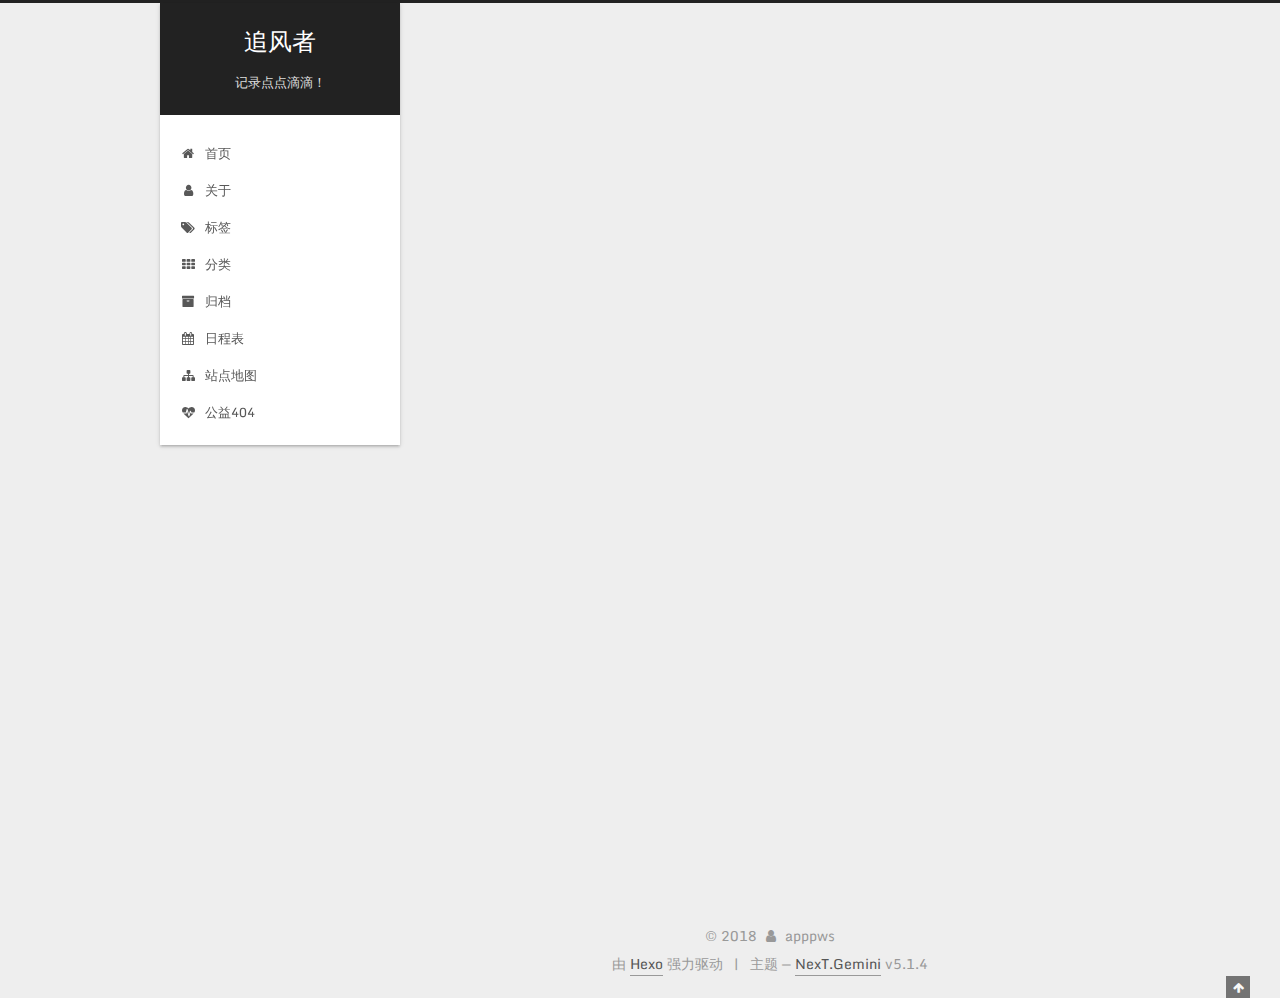
<file: tags/index.html>
<!DOCTYPE html>



  


<html class="theme-next gemini use-motion" lang="zh-Hans">
<head><meta name="generator" content="Hexo 3.8.0">
  <meta charset="UTF-8">
<meta http-equiv="X-UA-Compatible" content="IE=edge">
<meta name="viewport" content="width=device-width, initial-scale=1, maximum-scale=1">
<meta name="theme-color" content="#222">









<meta http-equiv="Cache-Control" content="no-transform">
<meta http-equiv="Cache-Control" content="no-siteapp">
















  
  
  <link href="/lib/fancybox/source/jquery.fancybox.css?v=2.1.5" rel="stylesheet" type="text/css">




  
  
  
  

  
    
    
  

  
    
      
    

    
  

  

  
    
      
    

    
  

  
    
      
    

    
  

  
    
    
    <link href="//fonts.googleapis.com/css?family=Monda:300,300italic,400,400italic,700,700italic|Roboto Slab:300,300italic,400,400italic,700,700italic|Lobster Two:300,300italic,400,400italic,700,700italic|PT Mono:300,300italic,400,400italic,700,700italic&subset=latin,latin-ext" rel="stylesheet" type="text/css">
  






<link href="/lib/font-awesome/css/font-awesome.min.css?v=4.6.2" rel="stylesheet" type="text/css">

<link href="/css/main.css?v=5.1.4" rel="stylesheet" type="text/css">


  <link rel="apple-touch-icon" sizes="180x180" href="/images/apple-touch-icon-next.png?v=5.1.4">


  <link rel="icon" type="image/png" sizes="32x32" href="/images/favicon-32x32-next.png?v=5.1.4">


  <link rel="icon" type="image/png" sizes="16x16" href="/images/favicon-16x16-next.png?v=5.1.4">


  <link rel="mask-icon" href="/images/logo.svg?v=5.1.4" color="#222">





  <meta name="keywords" content="Hexo, NexT">





  <link rel="alternate" href="/atom.xml" title="追风者" type="application/atom+xml">






<meta name="description" content="一个IT小白的逆袭之旅">
<meta name="keywords" content="前端,后端,PHP">
<meta property="og:type" content="website">
<meta property="og:title" content="tags">
<meta property="og:url" content="http://yoursite.com/tags/index.html">
<meta property="og:site_name" content="追风者">
<meta property="og:description" content="一个IT小白的逆袭之旅">
<meta property="og:locale" content="zh-Hans">
<meta property="og:updated_time" content="2018-11-27T13:15:30.473Z">
<meta name="twitter:card" content="summary">
<meta name="twitter:title" content="tags">
<meta name="twitter:description" content="一个IT小白的逆袭之旅">



<script type="text/javascript" id="hexo.configurations">
  var NexT = window.NexT || {};
  var CONFIG = {
    root: '/',
    scheme: 'Gemini',
    version: '5.1.4',
    sidebar: {"position":"left","display":"post","offset":12,"b2t":false,"scrollpercent":false,"onmobile":false},
    fancybox: true,
    tabs: true,
    motion: {"enable":true,"async":false,"transition":{"post_block":"fadeIn","post_header":"slideDownIn","post_body":"slideDownIn","coll_header":"slideLeftIn","sidebar":"slideUpIn"}},
    duoshuo: {
      userId: '0',
      author: '博主'
    },
    algolia: {
      applicationID: '',
      apiKey: '',
      indexName: '',
      hits: {"per_page":10},
      labels: {"input_placeholder":"Search for Posts","hits_empty":"We didn't find any results for the search: ${query}","hits_stats":"${hits} results found in ${time} ms"}
    }
  };
</script>



  <link rel="canonical" href="http://yoursite.com/tags/">





  <title>tags | 追风者</title>
  








</head>

<body itemscope="" itemtype="http://schema.org/WebPage" lang="zh-Hans">

  
  
    
  

  <div class="container sidebar-position-left page-post-detail">
    <div class="headband"></div>

    <header id="header" class="header" itemscope="" itemtype="http://schema.org/WPHeader">
      <div class="header-inner"><div class="site-brand-wrapper">
  <div class="site-meta ">
    

    <div class="custom-logo-site-title">
      <a href="/" class="brand" rel="start">
        <span class="logo-line-before"><i></i></span>
        <span class="site-title">追风者</span>
        <span class="logo-line-after"><i></i></span>
      </a>
    </div>
      
        <p class="site-subtitle">记录点点滴滴！</p>
      
  </div>

  <div class="site-nav-toggle">
    <button>
      <span class="btn-bar"></span>
      <span class="btn-bar"></span>
      <span class="btn-bar"></span>
    </button>
  </div>
</div>

<nav class="site-nav">
  

  
    <ul id="menu" class="menu">
      
        
        <li class="menu-item menu-item-home">
          <a href="/" rel="section">
            
              <i class="menu-item-icon fa fa-fw fa-home"></i> <br>
            
            首页
          </a>
        </li>
      
        
        <li class="menu-item menu-item-about">
          <a href="/about/" rel="section">
            
              <i class="menu-item-icon fa fa-fw fa-user"></i> <br>
            
            关于
          </a>
        </li>
      
        
        <li class="menu-item menu-item-tags">
          <a href="/tags/" rel="section">
            
              <i class="menu-item-icon fa fa-fw fa-tags"></i> <br>
            
            标签
          </a>
        </li>
      
        
        <li class="menu-item menu-item-categories">
          <a href="/categories/" rel="section">
            
              <i class="menu-item-icon fa fa-fw fa-th"></i> <br>
            
            分类
          </a>
        </li>
      
        
        <li class="menu-item menu-item-archives">
          <a href="/archives/" rel="section">
            
              <i class="menu-item-icon fa fa-fw fa-archive"></i> <br>
            
            归档
          </a>
        </li>
      
        
        <li class="menu-item menu-item-schedule">
          <a href="/schedule/" rel="section">
            
              <i class="menu-item-icon fa fa-fw fa-calendar"></i> <br>
            
            日程表
          </a>
        </li>
      
        
        <li class="menu-item menu-item-sitemap">
          <a href="/sitemap.xml" rel="section">
            
              <i class="menu-item-icon fa fa-fw fa-sitemap"></i> <br>
            
            站点地图
          </a>
        </li>
      
        
        <li class="menu-item menu-item-commonweal">
          <a href="/404/" rel="section">
            
              <i class="menu-item-icon fa fa-fw fa-heartbeat"></i> <br>
            
            公益404
          </a>
        </li>
      

      
    </ul>
  

  
</nav>



 </div>
    </header>

    <main id="main" class="main">
      <div class="main-inner">
        <div class="content-wrap">
          <div id="content" class="content">
            

  <div id="posts" class="posts-expand">
    
    
    
    <div class="post-block page">
      <header class="post-header">

	<h1 class="post-title" itemprop="name headline">tags</h1>



</header>

      
      
      
      <div class="post-body">
        
        
          <div class="tag-cloud">
            <div class="tag-cloud-title">
                目前共计 1 个标签
            </div>
            <div class="tag-cloud-tags">
              <a href="/tags/css/" style="font-size: 12px; color: #ccc">css</a>
            </div>
          </div>
        
      </div>
      
      
      
    </div>
    
    
    
  </div>


          </div>
          


          

        </div>
        
          
  
  <div class="sidebar-toggle">
    <div class="sidebar-toggle-line-wrap">
      <span class="sidebar-toggle-line sidebar-toggle-line-first"></span>
      <span class="sidebar-toggle-line sidebar-toggle-line-middle"></span>
      <span class="sidebar-toggle-line sidebar-toggle-line-last"></span>
    </div>
  </div>

  <aside id="sidebar" class="sidebar">
    
    <div class="sidebar-inner">

      

      

      <section class="site-overview-wrap sidebar-panel sidebar-panel-active">
        <div class="site-overview">
          <div class="site-author motion-element" itemprop="author" itemscope="" itemtype="http://schema.org/Person">
            
              <img class="site-author-image" itemprop="image" src="/images/head.jpg" alt="apppws">
            
              <p class="site-author-name" itemprop="name">apppws</p>
              <p class="site-description motion-element" itemprop="description">一个IT小白的逆袭之旅</p>
          </div>

          <nav class="site-state motion-element">

            
              <div class="site-state-item site-state-posts">
              
                <a href="/archives/">
              
                  <span class="site-state-item-count">2</span>
                  <span class="site-state-item-name">日志</span>
                </a>
              </div>
            

            

            
              
              
              <div class="site-state-item site-state-tags">
                <a href="/tags/index.html">
                  <span class="site-state-item-count">1</span>
                  <span class="site-state-item-name">标签</span>
                </a>
              </div>
            

          </nav>

          
            <div class="feed-link motion-element">
              <a href="/atom.xml" rel="alternate">
                <i class="fa fa-rss"></i>
                RSS
              </a>
            </div>
          

          
            <div class="links-of-author motion-element">
                
                  <span class="links-of-author-item">
                    <a href="https://github.com/your-user-name" target="_blank" title="GitHub">
                      
                        <i class="fa fa-fw fa-globe"></i>GitHub</a>
                  </span>
                
                  <span class="links-of-author-item">
                    <a href="https://twitter.com/your-user-name" target="_blank" title="Twitter">
                      
                        <i class="fa fa-fw fa-globe"></i>Twitter</a>
                  </span>
                
                  <span class="links-of-author-item">
                    <a href="http://weibo.com/your-user-name" target="_blank" title="微博">
                      
                        <i class="fa fa-fw fa-globe"></i>微博</a>
                  </span>
                
                  <span class="links-of-author-item">
                    <a href="http://douban.com/people/your-user-name" target="_blank" title="豆瓣">
                      
                        <i class="fa fa-fw fa-globe"></i>豆瓣</a>
                  </span>
                
                  <span class="links-of-author-item">
                    <a href="http://www.zhihu.com/people/your-user-name" target="_blank" title="知乎">
                      
                        <i class="fa fa-fw fa-globe"></i>知乎</a>
                  </span>
                
            </div>
          

          
          

          
          

          

        </div>
      </section>

      

      

    </div>
  </aside>


        
      </div>
    </main>

    <footer id="footer" class="footer">
      <div class="footer-inner">
        <div class="copyright">&copy; <span itemprop="copyrightYear">2018</span>
  <span class="with-love">
    <i class="fa fa-user"></i>
  </span>
  <span class="author" itemprop="copyrightHolder">apppws</span>

  
</div>


  <div class="powered-by">由 <a class="theme-link" target="_blank" href="https://hexo.io">Hexo</a> 强力驱动</div>



  <span class="post-meta-divider">|</span>



  <div class="theme-info">主题 &mdash; <a class="theme-link" target="_blank" href="https://github.com/iissnan/hexo-theme-next">NexT.Gemini</a> v5.1.4</div>




        







        
      </div>
    </footer>

    
      <div class="back-to-top">
        <i class="fa fa-arrow-up"></i>
        
      </div>
    

    

  </div>

  

<script type="text/javascript">
  if (Object.prototype.toString.call(window.Promise) !== '[object Function]') {
    window.Promise = null;
  }
</script>









  












  
  
    <script type="text/javascript" src="/lib/jquery/index.js?v=2.1.3"></script>
  

  
  
    <script type="text/javascript" src="/lib/fastclick/lib/fastclick.min.js?v=1.0.6"></script>
  

  
  
    <script type="text/javascript" src="/lib/jquery_lazyload/jquery.lazyload.js?v=1.9.7"></script>
  

  
  
    <script type="text/javascript" src="/lib/velocity/velocity.min.js?v=1.2.1"></script>
  

  
  
    <script type="text/javascript" src="/lib/velocity/velocity.ui.min.js?v=1.2.1"></script>
  

  
  
    <script type="text/javascript" src="/lib/fancybox/source/jquery.fancybox.pack.js?v=2.1.5"></script>
  


  


  <script type="text/javascript" src="/js/src/utils.js?v=5.1.4"></script>

  <script type="text/javascript" src="/js/src/motion.js?v=5.1.4"></script>



  
  


  <script type="text/javascript" src="/js/src/affix.js?v=5.1.4"></script>

  <script type="text/javascript" src="/js/src/schemes/pisces.js?v=5.1.4"></script>



  
  <script type="text/javascript" src="/js/src/scrollspy.js?v=5.1.4"></script>
<script type="text/javascript" src="/js/src/post-details.js?v=5.1.4"></script>



  


  <script type="text/javascript" src="/js/src/bootstrap.js?v=5.1.4"></script>



  


  




	





  





  












  





  

  
  <script src="https://cdn1.lncld.net/static/js/av-core-mini-0.6.4.js"></script>
  <script>AV.initialize("pLNeesfNQVD4taIBWne4aAmE-gzGzoHsz", "8rWSqf9hPvDStvSHHycQ5RqS");</script>
  <script>
    function showTime(Counter) {
      var query = new AV.Query(Counter);
      var entries = [];
      var $visitors = $(".leancloud_visitors");

      $visitors.each(function () {
        entries.push( $(this).attr("id").trim() );
      });

      query.containedIn('url', entries);
      query.find()
        .done(function (results) {
          var COUNT_CONTAINER_REF = '.leancloud-visitors-count';

          if (results.length === 0) {
            $visitors.find(COUNT_CONTAINER_REF).text(0);
            return;
          }

          for (var i = 0; i < results.length; i++) {
            var item = results[i];
            var url = item.get('url');
            var time = item.get('time');
            var element = document.getElementById(url);

            $(element).find(COUNT_CONTAINER_REF).text(time);
          }
          for(var i = 0; i < entries.length; i++) {
            var url = entries[i];
            var element = document.getElementById(url);
            var countSpan = $(element).find(COUNT_CONTAINER_REF);
            if( countSpan.text() == '') {
              countSpan.text(0);
            }
          }
        })
        .fail(function (object, error) {
          console.log("Error: " + error.code + " " + error.message);
        });
    }

    function addCount(Counter) {
      var $visitors = $(".leancloud_visitors");
      var url = $visitors.attr('id').trim();
      var title = $visitors.attr('data-flag-title').trim();
      var query = new AV.Query(Counter);

      query.equalTo("url", url);
      query.find({
        success: function(results) {
          if (results.length > 0) {
            var counter = results[0];
            counter.fetchWhenSave(true);
            counter.increment("time");
            counter.save(null, {
              success: function(counter) {
                var $element = $(document.getElementById(url));
                $element.find('.leancloud-visitors-count').text(counter.get('time'));
              },
              error: function(counter, error) {
                console.log('Failed to save Visitor num, with error message: ' + error.message);
              }
            });
          } else {
            var newcounter = new Counter();
            /* Set ACL */
            var acl = new AV.ACL();
            acl.setPublicReadAccess(true);
            acl.setPublicWriteAccess(true);
            newcounter.setACL(acl);
            /* End Set ACL */
            newcounter.set("title", title);
            newcounter.set("url", url);
            newcounter.set("time", 1);
            newcounter.save(null, {
              success: function(newcounter) {
                var $element = $(document.getElementById(url));
                $element.find('.leancloud-visitors-count').text(newcounter.get('time'));
              },
              error: function(newcounter, error) {
                console.log('Failed to create');
              }
            });
          }
        },
        error: function(error) {
          console.log('Error:' + error.code + " " + error.message);
        }
      });
    }

    $(function() {
      var Counter = AV.Object.extend("Counter");
      if ($('.leancloud_visitors').length == 1) {
        addCount(Counter);
      } else if ($('.post-title-link').length > 1) {
        showTime(Counter);
      }
    });
  </script>



  

  

  
  

  

  

  

</body>
</html>
</file>
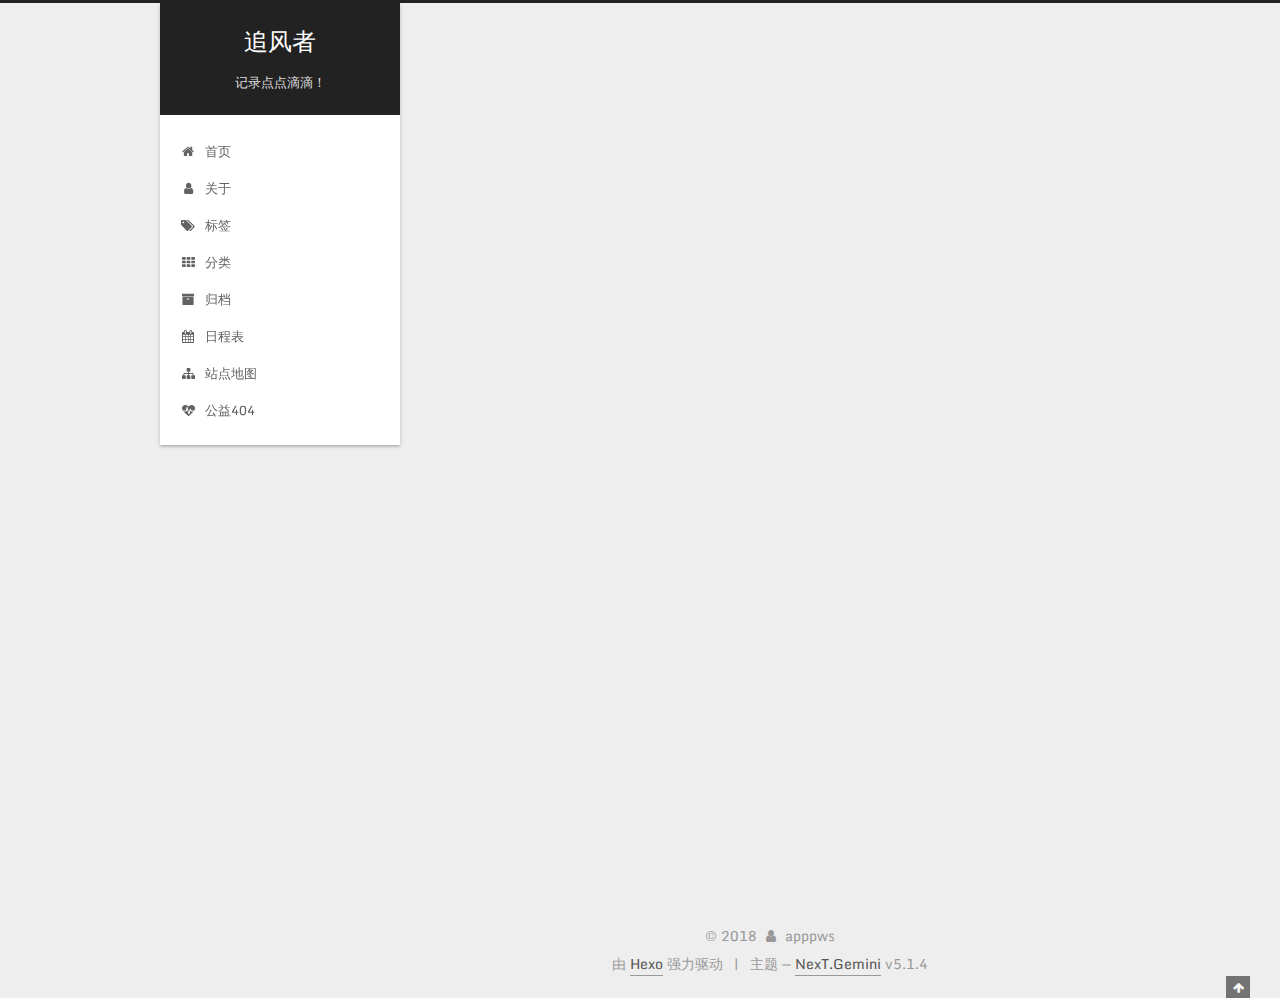
<file: archives/2017/index.html>
<!DOCTYPE html>



  


<html class="theme-next gemini use-motion" lang="zh-Hans">
<head><meta name="generator" content="Hexo 3.8.0">
  <meta charset="UTF-8">
<meta http-equiv="X-UA-Compatible" content="IE=edge">
<meta name="viewport" content="width=device-width, initial-scale=1, maximum-scale=1">
<meta name="theme-color" content="#222">









<meta http-equiv="Cache-Control" content="no-transform">
<meta http-equiv="Cache-Control" content="no-siteapp">
















  
  
  <link href="/lib/fancybox/source/jquery.fancybox.css?v=2.1.5" rel="stylesheet" type="text/css">




  
  
  
  

  
    
    
  

  
    
      
    

    
  

  

  
    
      
    

    
  

  
    
      
    

    
  

  
    
    
    <link href="//fonts.googleapis.com/css?family=Monda:300,300italic,400,400italic,700,700italic|Roboto Slab:300,300italic,400,400italic,700,700italic|Lobster Two:300,300italic,400,400italic,700,700italic|PT Mono:300,300italic,400,400italic,700,700italic&subset=latin,latin-ext" rel="stylesheet" type="text/css">
  






<link href="/lib/font-awesome/css/font-awesome.min.css?v=4.6.2" rel="stylesheet" type="text/css">

<link href="/css/main.css?v=5.1.4" rel="stylesheet" type="text/css">


  <link rel="apple-touch-icon" sizes="180x180" href="/images/apple-touch-icon-next.png?v=5.1.4">


  <link rel="icon" type="image/png" sizes="32x32" href="/images/favicon-32x32-next.png?v=5.1.4">


  <link rel="icon" type="image/png" sizes="16x16" href="/images/favicon-16x16-next.png?v=5.1.4">


  <link rel="mask-icon" href="/images/logo.svg?v=5.1.4" color="#222">





  <meta name="keywords" content="Hexo, NexT">





  <link rel="alternate" href="/atom.xml" title="追风者" type="application/atom+xml">






<meta name="description" content="一个IT小白的逆袭之旅">
<meta name="keywords" content="前端,后端,PHP">
<meta property="og:type" content="website">
<meta property="og:title" content="追风者">
<meta property="og:url" content="http://yoursite.com/archives/2017/index.html">
<meta property="og:site_name" content="追风者">
<meta property="og:description" content="一个IT小白的逆袭之旅">
<meta property="og:locale" content="zh-Hans">
<meta name="twitter:card" content="summary">
<meta name="twitter:title" content="追风者">
<meta name="twitter:description" content="一个IT小白的逆袭之旅">



<script type="text/javascript" id="hexo.configurations">
  var NexT = window.NexT || {};
  var CONFIG = {
    root: '/',
    scheme: 'Gemini',
    version: '5.1.4',
    sidebar: {"position":"left","display":"post","offset":12,"b2t":false,"scrollpercent":false,"onmobile":false},
    fancybox: true,
    tabs: true,
    motion: {"enable":true,"async":false,"transition":{"post_block":"fadeIn","post_header":"slideDownIn","post_body":"slideDownIn","coll_header":"slideLeftIn","sidebar":"slideUpIn"}},
    duoshuo: {
      userId: '0',
      author: '博主'
    },
    algolia: {
      applicationID: '',
      apiKey: '',
      indexName: '',
      hits: {"per_page":10},
      labels: {"input_placeholder":"Search for Posts","hits_empty":"We didn't find any results for the search: ${query}","hits_stats":"${hits} results found in ${time} ms"}
    }
  };
</script>



  <link rel="canonical" href="http://yoursite.com/archives/2017/">





  <title>归档 | 追风者</title>
  








</head>

<body itemscope="" itemtype="http://schema.org/WebPage" lang="zh-Hans">

  
  
    
  

  <div class="container sidebar-position-left page-archive">
    <div class="headband"></div>

    <header id="header" class="header" itemscope="" itemtype="http://schema.org/WPHeader">
      <div class="header-inner"><div class="site-brand-wrapper">
  <div class="site-meta ">
    

    <div class="custom-logo-site-title">
      <a href="/" class="brand" rel="start">
        <span class="logo-line-before"><i></i></span>
        <span class="site-title">追风者</span>
        <span class="logo-line-after"><i></i></span>
      </a>
    </div>
      
        <p class="site-subtitle">记录点点滴滴！</p>
      
  </div>

  <div class="site-nav-toggle">
    <button>
      <span class="btn-bar"></span>
      <span class="btn-bar"></span>
      <span class="btn-bar"></span>
    </button>
  </div>
</div>

<nav class="site-nav">
  

  
    <ul id="menu" class="menu">
      
        
        <li class="menu-item menu-item-home">
          <a href="/" rel="section">
            
              <i class="menu-item-icon fa fa-fw fa-home"></i> <br>
            
            首页
          </a>
        </li>
      
        
        <li class="menu-item menu-item-about">
          <a href="/about/" rel="section">
            
              <i class="menu-item-icon fa fa-fw fa-user"></i> <br>
            
            关于
          </a>
        </li>
      
        
        <li class="menu-item menu-item-tags">
          <a href="/tags/" rel="section">
            
              <i class="menu-item-icon fa fa-fw fa-tags"></i> <br>
            
            标签
          </a>
        </li>
      
        
        <li class="menu-item menu-item-categories">
          <a href="/categories/" rel="section">
            
              <i class="menu-item-icon fa fa-fw fa-th"></i> <br>
            
            分类
          </a>
        </li>
      
        
        <li class="menu-item menu-item-archives">
          <a href="/archives/" rel="section">
            
              <i class="menu-item-icon fa fa-fw fa-archive"></i> <br>
            
            归档
          </a>
        </li>
      
        
        <li class="menu-item menu-item-schedule">
          <a href="/schedule/" rel="section">
            
              <i class="menu-item-icon fa fa-fw fa-calendar"></i> <br>
            
            日程表
          </a>
        </li>
      
        
        <li class="menu-item menu-item-sitemap">
          <a href="/sitemap.xml" rel="section">
            
              <i class="menu-item-icon fa fa-fw fa-sitemap"></i> <br>
            
            站点地图
          </a>
        </li>
      
        
        <li class="menu-item menu-item-commonweal">
          <a href="/404/" rel="section">
            
              <i class="menu-item-icon fa fa-fw fa-heartbeat"></i> <br>
            
            公益404
          </a>
        </li>
      

      
    </ul>
  

  
</nav>



 </div>
    </header>

    <main id="main" class="main">
      <div class="main-inner">
        <div class="content-wrap">
          <div id="content" class="content">
            

  
  
  
  <div class="post-block archive">
    <div id="posts" class="posts-collapse">
      <span class="archive-move-on"></span>

      <span class="archive-page-counter">
        
        
        
          
        
        嗯..! 目前共计 2 篇日志。 继续努力。
      </span>

      

        
        
        

        
          
          <div class="collection-title">
            <h1 class="archive-year" id="archive-year-2017">2017</h1>
          </div>
        
        

        

  <article class="post post-type-normal" itemscope="" itemtype="http://schema.org/Article">
    <header class="post-header">

      <h2 class="post-title">
        
            <a class="post-title-link" href="/2017/03/10/my-blog/" itemprop="url">
              
                <span itemprop="name">background属性</span>
              
            </a>
        
      </h2>

      <div class="post-meta">
        <time class="post-time" itemprop="dateCreated" datetime="2017-03-10T11:19:04+08:00" content="2017-03-10">
          03-10
        </time>
      </div>

    </header>
  </article>



      

    </div>
  </div>
  
  
  

  



          </div>
          


          

        </div>
        
          
  
  <div class="sidebar-toggle">
    <div class="sidebar-toggle-line-wrap">
      <span class="sidebar-toggle-line sidebar-toggle-line-first"></span>
      <span class="sidebar-toggle-line sidebar-toggle-line-middle"></span>
      <span class="sidebar-toggle-line sidebar-toggle-line-last"></span>
    </div>
  </div>

  <aside id="sidebar" class="sidebar">
    
    <div class="sidebar-inner">

      

      

      <section class="site-overview-wrap sidebar-panel sidebar-panel-active">
        <div class="site-overview">
          <div class="site-author motion-element" itemprop="author" itemscope="" itemtype="http://schema.org/Person">
            
              <img class="site-author-image" itemprop="image" src="/images/head.jpg" alt="apppws">
            
              <p class="site-author-name" itemprop="name">apppws</p>
              <p class="site-description motion-element" itemprop="description">一个IT小白的逆袭之旅</p>
          </div>

          <nav class="site-state motion-element">

            
              <div class="site-state-item site-state-posts">
              
                <a href="/archives/">
              
                  <span class="site-state-item-count">2</span>
                  <span class="site-state-item-name">日志</span>
                </a>
              </div>
            

            

            
              
              
              <div class="site-state-item site-state-tags">
                <a href="/tags/index.html">
                  <span class="site-state-item-count">1</span>
                  <span class="site-state-item-name">标签</span>
                </a>
              </div>
            

          </nav>

          
            <div class="feed-link motion-element">
              <a href="/atom.xml" rel="alternate">
                <i class="fa fa-rss"></i>
                RSS
              </a>
            </div>
          

          
            <div class="links-of-author motion-element">
                
                  <span class="links-of-author-item">
                    <a href="https://github.com/your-user-name" target="_blank" title="GitHub">
                      
                        <i class="fa fa-fw fa-globe"></i>GitHub</a>
                  </span>
                
                  <span class="links-of-author-item">
                    <a href="https://twitter.com/your-user-name" target="_blank" title="Twitter">
                      
                        <i class="fa fa-fw fa-globe"></i>Twitter</a>
                  </span>
                
                  <span class="links-of-author-item">
                    <a href="http://weibo.com/your-user-name" target="_blank" title="微博">
                      
                        <i class="fa fa-fw fa-globe"></i>微博</a>
                  </span>
                
                  <span class="links-of-author-item">
                    <a href="http://douban.com/people/your-user-name" target="_blank" title="豆瓣">
                      
                        <i class="fa fa-fw fa-globe"></i>豆瓣</a>
                  </span>
                
                  <span class="links-of-author-item">
                    <a href="http://www.zhihu.com/people/your-user-name" target="_blank" title="知乎">
                      
                        <i class="fa fa-fw fa-globe"></i>知乎</a>
                  </span>
                
            </div>
          

          
          

          
          

          

        </div>
      </section>

      

      

    </div>
  </aside>


        
      </div>
    </main>

    <footer id="footer" class="footer">
      <div class="footer-inner">
        <div class="copyright">&copy; <span itemprop="copyrightYear">2018</span>
  <span class="with-love">
    <i class="fa fa-user"></i>
  </span>
  <span class="author" itemprop="copyrightHolder">apppws</span>

  
</div>


  <div class="powered-by">由 <a class="theme-link" target="_blank" href="https://hexo.io">Hexo</a> 强力驱动</div>



  <span class="post-meta-divider">|</span>



  <div class="theme-info">主题 &mdash; <a class="theme-link" target="_blank" href="https://github.com/iissnan/hexo-theme-next">NexT.Gemini</a> v5.1.4</div>




        







        
      </div>
    </footer>

    
      <div class="back-to-top">
        <i class="fa fa-arrow-up"></i>
        
      </div>
    

    

  </div>

  

<script type="text/javascript">
  if (Object.prototype.toString.call(window.Promise) !== '[object Function]') {
    window.Promise = null;
  }
</script>









  












  
  
    <script type="text/javascript" src="/lib/jquery/index.js?v=2.1.3"></script>
  

  
  
    <script type="text/javascript" src="/lib/fastclick/lib/fastclick.min.js?v=1.0.6"></script>
  

  
  
    <script type="text/javascript" src="/lib/jquery_lazyload/jquery.lazyload.js?v=1.9.7"></script>
  

  
  
    <script type="text/javascript" src="/lib/velocity/velocity.min.js?v=1.2.1"></script>
  

  
  
    <script type="text/javascript" src="/lib/velocity/velocity.ui.min.js?v=1.2.1"></script>
  

  
  
    <script type="text/javascript" src="/lib/fancybox/source/jquery.fancybox.pack.js?v=2.1.5"></script>
  


  


  <script type="text/javascript" src="/js/src/utils.js?v=5.1.4"></script>

  <script type="text/javascript" src="/js/src/motion.js?v=5.1.4"></script>



  
  


  <script type="text/javascript" src="/js/src/affix.js?v=5.1.4"></script>

  <script type="text/javascript" src="/js/src/schemes/pisces.js?v=5.1.4"></script>



  

  


  <script type="text/javascript" src="/js/src/bootstrap.js?v=5.1.4"></script>



  


  




	





  





  












  





  

  
  <script src="https://cdn1.lncld.net/static/js/av-core-mini-0.6.4.js"></script>
  <script>AV.initialize("pLNeesfNQVD4taIBWne4aAmE-gzGzoHsz", "8rWSqf9hPvDStvSHHycQ5RqS");</script>
  <script>
    function showTime(Counter) {
      var query = new AV.Query(Counter);
      var entries = [];
      var $visitors = $(".leancloud_visitors");

      $visitors.each(function () {
        entries.push( $(this).attr("id").trim() );
      });

      query.containedIn('url', entries);
      query.find()
        .done(function (results) {
          var COUNT_CONTAINER_REF = '.leancloud-visitors-count';

          if (results.length === 0) {
            $visitors.find(COUNT_CONTAINER_REF).text(0);
            return;
          }

          for (var i = 0; i < results.length; i++) {
            var item = results[i];
            var url = item.get('url');
            var time = item.get('time');
            var element = document.getElementById(url);

            $(element).find(COUNT_CONTAINER_REF).text(time);
          }
          for(var i = 0; i < entries.length; i++) {
            var url = entries[i];
            var element = document.getElementById(url);
            var countSpan = $(element).find(COUNT_CONTAINER_REF);
            if( countSpan.text() == '') {
              countSpan.text(0);
            }
          }
        })
        .fail(function (object, error) {
          console.log("Error: " + error.code + " " + error.message);
        });
    }

    function addCount(Counter) {
      var $visitors = $(".leancloud_visitors");
      var url = $visitors.attr('id').trim();
      var title = $visitors.attr('data-flag-title').trim();
      var query = new AV.Query(Counter);

      query.equalTo("url", url);
      query.find({
        success: function(results) {
          if (results.length > 0) {
            var counter = results[0];
            counter.fetchWhenSave(true);
            counter.increment("time");
            counter.save(null, {
              success: function(counter) {
                var $element = $(document.getElementById(url));
                $element.find('.leancloud-visitors-count').text(counter.get('time'));
              },
              error: function(counter, error) {
                console.log('Failed to save Visitor num, with error message: ' + error.message);
              }
            });
          } else {
            var newcounter = new Counter();
            /* Set ACL */
            var acl = new AV.ACL();
            acl.setPublicReadAccess(true);
            acl.setPublicWriteAccess(true);
            newcounter.setACL(acl);
            /* End Set ACL */
            newcounter.set("title", title);
            newcounter.set("url", url);
            newcounter.set("time", 1);
            newcounter.save(null, {
              success: function(newcounter) {
                var $element = $(document.getElementById(url));
                $element.find('.leancloud-visitors-count').text(newcounter.get('time'));
              },
              error: function(newcounter, error) {
                console.log('Failed to create');
              }
            });
          }
        },
        error: function(error) {
          console.log('Error:' + error.code + " " + error.message);
        }
      });
    }

    $(function() {
      var Counter = AV.Object.extend("Counter");
      if ($('.leancloud_visitors').length == 1) {
        addCount(Counter);
      } else if ($('.post-title-link').length > 1) {
        showTime(Counter);
      }
    });
  </script>



  

  

  
  

  

  

  

</body>
</html>
</file>
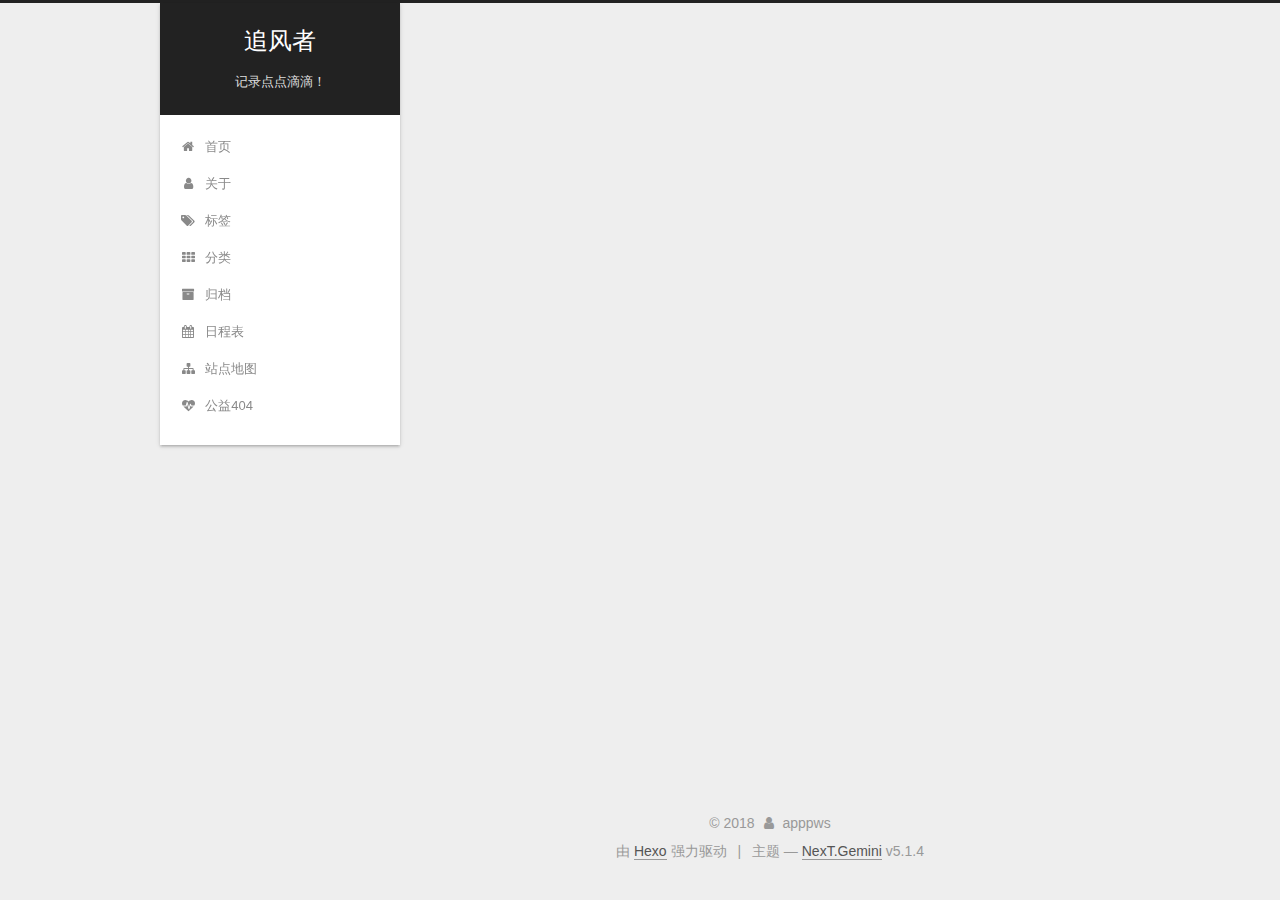
<file: archives/2018/index.html>
<!DOCTYPE html>



  


<html class="theme-next gemini use-motion" lang="zh-Hans">
<head><meta name="generator" content="Hexo 3.8.0">
  <meta charset="UTF-8">
<meta http-equiv="X-UA-Compatible" content="IE=edge">
<meta name="viewport" content="width=device-width, initial-scale=1, maximum-scale=1">
<meta name="theme-color" content="#222">









<meta http-equiv="Cache-Control" content="no-transform">
<meta http-equiv="Cache-Control" content="no-siteapp">
















  
  
  <link href="/lib/fancybox/source/jquery.fancybox.css?v=2.1.5" rel="stylesheet" type="text/css">







<link href="/lib/font-awesome/css/font-awesome.min.css?v=4.6.2" rel="stylesheet" type="text/css">

<link href="/css/main.css?v=5.1.4" rel="stylesheet" type="text/css">


  <link rel="apple-touch-icon" sizes="180x180" href="/images/apple-touch-icon-next.png?v=5.1.4">


  <link rel="icon" type="image/png" sizes="32x32" href="/images/favicon-32x32-next.png?v=5.1.4">


  <link rel="icon" type="image/png" sizes="16x16" href="/images/favicon-16x16-next.png?v=5.1.4">


  <link rel="mask-icon" href="/images/logo.svg?v=5.1.4" color="#222">





  <meta name="keywords" content="Hexo, NexT">





  <link rel="alternate" href="/atom.xml" title="追风者" type="application/atom+xml">






<meta name="description" content="一个IT小白的逆袭之旅">
<meta name="keywords" content="前端,后端,PHP">
<meta property="og:type" content="website">
<meta property="og:title" content="追风者">
<meta property="og:url" content="http://yoursite.com/archives/2018/index.html">
<meta property="og:site_name" content="追风者">
<meta property="og:description" content="一个IT小白的逆袭之旅">
<meta property="og:locale" content="zh-Hans">
<meta name="twitter:card" content="summary">
<meta name="twitter:title" content="追风者">
<meta name="twitter:description" content="一个IT小白的逆袭之旅">



<script type="text/javascript" id="hexo.configurations">
  var NexT = window.NexT || {};
  var CONFIG = {
    root: '/',
    scheme: 'Gemini',
    version: '5.1.4',
    sidebar: {"position":"left","display":"post","offset":12,"b2t":false,"scrollpercent":false,"onmobile":false},
    fancybox: true,
    tabs: true,
    motion: {"enable":true,"async":false,"transition":{"post_block":"fadeIn","post_header":"slideDownIn","post_body":"slideDownIn","coll_header":"slideLeftIn","sidebar":"slideUpIn"}},
    duoshuo: {
      userId: '0',
      author: '博主'
    },
    algolia: {
      applicationID: '',
      apiKey: '',
      indexName: '',
      hits: {"per_page":10},
      labels: {"input_placeholder":"Search for Posts","hits_empty":"We didn't find any results for the search: ${query}","hits_stats":"${hits} results found in ${time} ms"}
    }
  };
</script>



  <link rel="canonical" href="http://yoursite.com/archives/2018/">





  <title>归档 | 追风者</title>
  








</head>

<body itemscope="" itemtype="http://schema.org/WebPage" lang="zh-Hans">

  
  
    
  

  <div class="container sidebar-position-left page-archive">
    <div class="headband"></div>

    <header id="header" class="header" itemscope="" itemtype="http://schema.org/WPHeader">
      <div class="header-inner"><div class="site-brand-wrapper">
  <div class="site-meta ">
    

    <div class="custom-logo-site-title">
      <a href="/" class="brand" rel="start">
        <span class="logo-line-before"><i></i></span>
        <span class="site-title">追风者</span>
        <span class="logo-line-after"><i></i></span>
      </a>
    </div>
      
        <p class="site-subtitle">记录点点滴滴！</p>
      
  </div>

  <div class="site-nav-toggle">
    <button>
      <span class="btn-bar"></span>
      <span class="btn-bar"></span>
      <span class="btn-bar"></span>
    </button>
  </div>
</div>

<nav class="site-nav">
  

  
    <ul id="menu" class="menu">
      
        
        <li class="menu-item menu-item-home">
          <a href="/" rel="section">
            
              <i class="menu-item-icon fa fa-fw fa-home"></i> <br>
            
            首页
          </a>
        </li>
      
        
        <li class="menu-item menu-item-about">
          <a href="/about/" rel="section">
            
              <i class="menu-item-icon fa fa-fw fa-user"></i> <br>
            
            关于
          </a>
        </li>
      
        
        <li class="menu-item menu-item-tags">
          <a href="/tags/" rel="section">
            
              <i class="menu-item-icon fa fa-fw fa-tags"></i> <br>
            
            标签
          </a>
        </li>
      
        
        <li class="menu-item menu-item-categories">
          <a href="/categories/" rel="section">
            
              <i class="menu-item-icon fa fa-fw fa-th"></i> <br>
            
            分类
          </a>
        </li>
      
        
        <li class="menu-item menu-item-archives">
          <a href="/archives/" rel="section">
            
              <i class="menu-item-icon fa fa-fw fa-archive"></i> <br>
            
            归档
          </a>
        </li>
      
        
        <li class="menu-item menu-item-schedule">
          <a href="/schedule/" rel="section">
            
              <i class="menu-item-icon fa fa-fw fa-calendar"></i> <br>
            
            日程表
          </a>
        </li>
      
        
        <li class="menu-item menu-item-sitemap">
          <a href="/sitemap.xml" rel="section">
            
              <i class="menu-item-icon fa fa-fw fa-sitemap"></i> <br>
            
            站点地图
          </a>
        </li>
      
        
        <li class="menu-item menu-item-commonweal">
          <a href="/404/" rel="section">
            
              <i class="menu-item-icon fa fa-fw fa-heartbeat"></i> <br>
            
            公益404
          </a>
        </li>
      

      
    </ul>
  

  
</nav>



 </div>
    </header>

    <main id="main" class="main">
      <div class="main-inner">
        <div class="content-wrap">
          <div id="content" class="content">
            

  
  
  
  <div class="post-block archive">
    <div id="posts" class="posts-collapse">
      <span class="archive-move-on"></span>

      <span class="archive-page-counter">
        
        
        
          
        
        嗯..! 目前共计 2 篇日志。 继续努力。
      </span>

      

        
        
        

        
          
          <div class="collection-title">
            <h1 class="archive-year" id="archive-year-2018">2018</h1>
          </div>
        
        

        

  <article class="post post-type-normal" itemscope="" itemtype="http://schema.org/Article">
    <header class="post-header">

      <h2 class="post-title">
        
            <a class="post-title-link" href="/2018/11/26/hello-world/" itemprop="url">
              
                <span itemprop="name">Hello World</span>
              
            </a>
        
      </h2>

      <div class="post-meta">
        <time class="post-time" itemprop="dateCreated" datetime="2018-11-26T14:45:21+08:00" content="2018-11-26">
          11-26
        </time>
      </div>

    </header>
  </article>



      

    </div>
  </div>
  
  
  

  



          </div>
          


          

        </div>
        
          
  
  <div class="sidebar-toggle">
    <div class="sidebar-toggle-line-wrap">
      <span class="sidebar-toggle-line sidebar-toggle-line-first"></span>
      <span class="sidebar-toggle-line sidebar-toggle-line-middle"></span>
      <span class="sidebar-toggle-line sidebar-toggle-line-last"></span>
    </div>
  </div>

  <aside id="sidebar" class="sidebar">
    
    <div class="sidebar-inner">

      

      

      <section class="site-overview-wrap sidebar-panel sidebar-panel-active">
        <div class="site-overview">
          <div class="site-author motion-element" itemprop="author" itemscope="" itemtype="http://schema.org/Person">
            
              <img class="site-author-image" itemprop="image" src="/images/head.jpg" alt="apppws">
            
              <p class="site-author-name" itemprop="name">apppws</p>
              <p class="site-description motion-element" itemprop="description">一个IT小白的逆袭之旅</p>
          </div>

          <nav class="site-state motion-element">

            
              <div class="site-state-item site-state-posts">
              
                <a href="/archives/">
              
                  <span class="site-state-item-count">2</span>
                  <span class="site-state-item-name">日志</span>
                </a>
              </div>
            

            

            
              
              
              <div class="site-state-item site-state-tags">
                
                  <span class="site-state-item-count">1</span>
                  <span class="site-state-item-name">标签</span>
                
              </div>
            

          </nav>

          
            <div class="feed-link motion-element">
              <a href="/atom.xml" rel="alternate">
                <i class="fa fa-rss"></i>
                RSS
              </a>
            </div>
          

          

          
          

          
          

          

        </div>
      </section>

      

      

    </div>
  </aside>


        
      </div>
    </main>

    <footer id="footer" class="footer">
      <div class="footer-inner">
        <div class="copyright">&copy; <span itemprop="copyrightYear">2018</span>
  <span class="with-love">
    <i class="fa fa-user"></i>
  </span>
  <span class="author" itemprop="copyrightHolder">apppws</span>

  
</div>


  <div class="powered-by">由 <a class="theme-link" target="_blank" href="https://hexo.io">Hexo</a> 强力驱动</div>



  <span class="post-meta-divider">|</span>



  <div class="theme-info">主题 &mdash; <a class="theme-link" target="_blank" href="https://github.com/iissnan/hexo-theme-next">NexT.Gemini</a> v5.1.4</div>




        







        
      </div>
    </footer>

    
      <div class="back-to-top">
        <i class="fa fa-arrow-up"></i>
        
      </div>
    

    

  </div>

  

<script type="text/javascript">
  if (Object.prototype.toString.call(window.Promise) !== '[object Function]') {
    window.Promise = null;
  }
</script>









  












  
  
    <script type="text/javascript" src="/lib/jquery/index.js?v=2.1.3"></script>
  

  
  
    <script type="text/javascript" src="/lib/fastclick/lib/fastclick.min.js?v=1.0.6"></script>
  

  
  
    <script type="text/javascript" src="/lib/jquery_lazyload/jquery.lazyload.js?v=1.9.7"></script>
  

  
  
    <script type="text/javascript" src="/lib/velocity/velocity.min.js?v=1.2.1"></script>
  

  
  
    <script type="text/javascript" src="/lib/velocity/velocity.ui.min.js?v=1.2.1"></script>
  

  
  
    <script type="text/javascript" src="/lib/fancybox/source/jquery.fancybox.pack.js?v=2.1.5"></script>
  


  


  <script type="text/javascript" src="/js/src/utils.js?v=5.1.4"></script>

  <script type="text/javascript" src="/js/src/motion.js?v=5.1.4"></script>



  
  


  <script type="text/javascript" src="/js/src/affix.js?v=5.1.4"></script>

  <script type="text/javascript" src="/js/src/schemes/pisces.js?v=5.1.4"></script>



  

  


  <script type="text/javascript" src="/js/src/bootstrap.js?v=5.1.4"></script>



  


  




	





  





  












  





  

  
  <script src="https://cdn1.lncld.net/static/js/av-core-mini-0.6.4.js"></script>
  <script>AV.initialize("pLNeesfNQVD4taIBWne4aAmE-gzGzoHsz", "8rWSqf9hPvDStvSHHycQ5RqS");</script>
  <script>
    function showTime(Counter) {
      var query = new AV.Query(Counter);
      var entries = [];
      var $visitors = $(".leancloud_visitors");

      $visitors.each(function () {
        entries.push( $(this).attr("id").trim() );
      });

      query.containedIn('url', entries);
      query.find()
        .done(function (results) {
          var COUNT_CONTAINER_REF = '.leancloud-visitors-count';

          if (results.length === 0) {
            $visitors.find(COUNT_CONTAINER_REF).text(0);
            return;
          }

          for (var i = 0; i < results.length; i++) {
            var item = results[i];
            var url = item.get('url');
            var time = item.get('time');
            var element = document.getElementById(url);

            $(element).find(COUNT_CONTAINER_REF).text(time);
          }
          for(var i = 0; i < entries.length; i++) {
            var url = entries[i];
            var element = document.getElementById(url);
            var countSpan = $(element).find(COUNT_CONTAINER_REF);
            if( countSpan.text() == '') {
              countSpan.text(0);
            }
          }
        })
        .fail(function (object, error) {
          console.log("Error: " + error.code + " " + error.message);
        });
    }

    function addCount(Counter) {
      var $visitors = $(".leancloud_visitors");
      var url = $visitors.attr('id').trim();
      var title = $visitors.attr('data-flag-title').trim();
      var query = new AV.Query(Counter);

      query.equalTo("url", url);
      query.find({
        success: function(results) {
          if (results.length > 0) {
            var counter = results[0];
            counter.fetchWhenSave(true);
            counter.increment("time");
            counter.save(null, {
              success: function(counter) {
                var $element = $(document.getElementById(url));
                $element.find('.leancloud-visitors-count').text(counter.get('time'));
              },
              error: function(counter, error) {
                console.log('Failed to save Visitor num, with error message: ' + error.message);
              }
            });
          } else {
            var newcounter = new Counter();
            /* Set ACL */
            var acl = new AV.ACL();
            acl.setPublicReadAccess(true);
            acl.setPublicWriteAccess(true);
            newcounter.setACL(acl);
            /* End Set ACL */
            newcounter.set("title", title);
            newcounter.set("url", url);
            newcounter.set("time", 1);
            newcounter.save(null, {
              success: function(newcounter) {
                var $element = $(document.getElementById(url));
                $element.find('.leancloud-visitors-count').text(newcounter.get('time'));
              },
              error: function(newcounter, error) {
                console.log('Failed to create');
              }
            });
          }
        },
        error: function(error) {
          console.log('Error:' + error.code + " " + error.message);
        }
      });
    }

    $(function() {
      var Counter = AV.Object.extend("Counter");
      if ($('.leancloud_visitors').length == 1) {
        addCount(Counter);
      } else if ($('.post-title-link').length > 1) {
        showTime(Counter);
      }
    });
  </script>



  

  

  
  

  

  

  

</body>
</html>
</file>
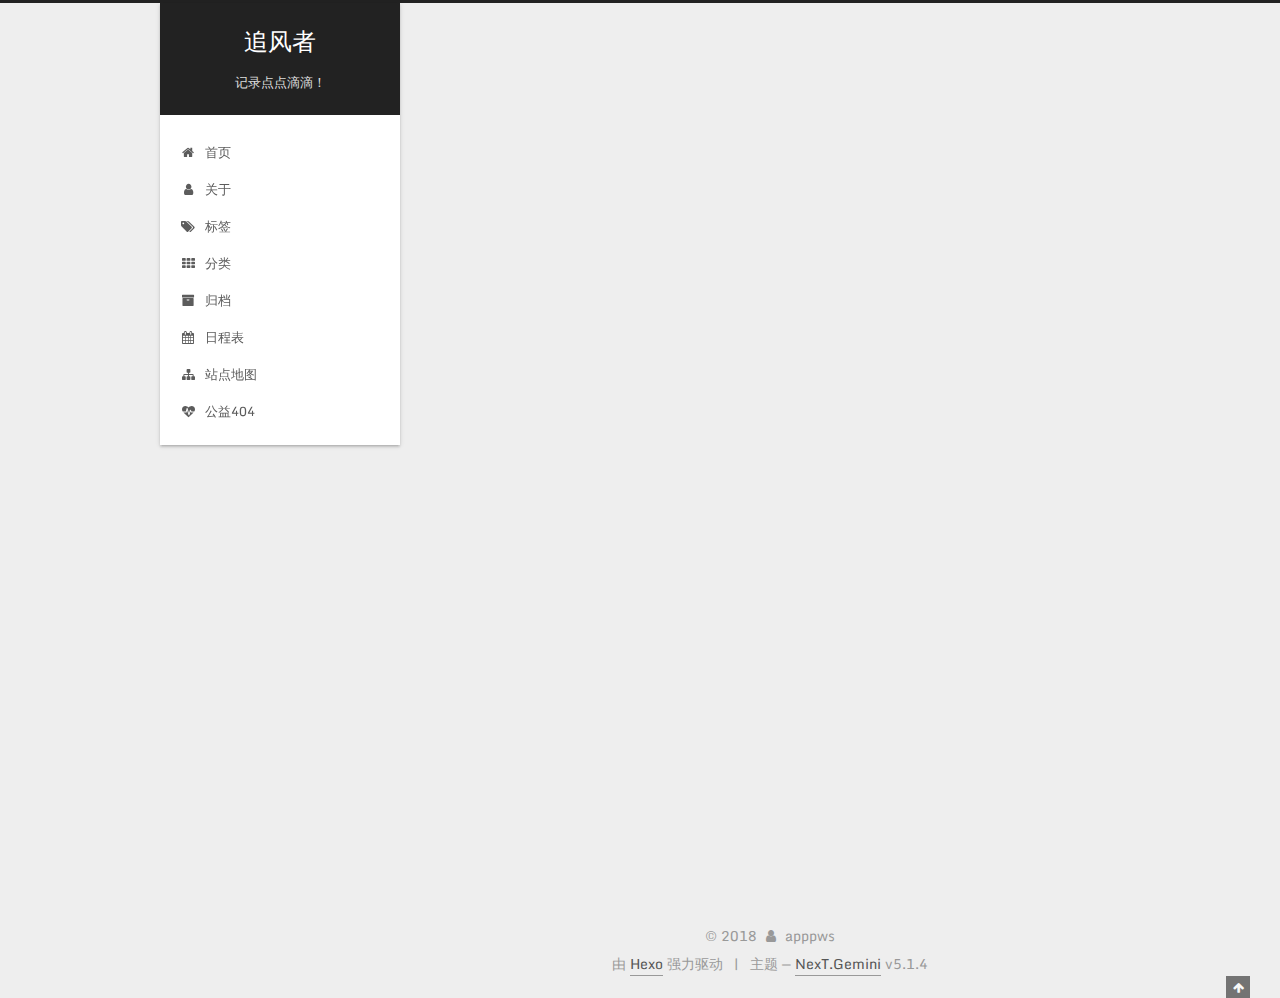
<file: tags/css/index.html>
<!DOCTYPE html>



  


<html class="theme-next gemini use-motion" lang="zh-Hans">
<head><meta name="generator" content="Hexo 3.8.0">
  <meta charset="UTF-8">
<meta http-equiv="X-UA-Compatible" content="IE=edge">
<meta name="viewport" content="width=device-width, initial-scale=1, maximum-scale=1">
<meta name="theme-color" content="#222">









<meta http-equiv="Cache-Control" content="no-transform">
<meta http-equiv="Cache-Control" content="no-siteapp">
















  
  
  <link href="/lib/fancybox/source/jquery.fancybox.css?v=2.1.5" rel="stylesheet" type="text/css">




  
  
  
  

  
    
    
  

  
    
      
    

    
  

  

  
    
      
    

    
  

  
    
      
    

    
  

  
    
    
    <link href="//fonts.googleapis.com/css?family=Monda:300,300italic,400,400italic,700,700italic|Roboto Slab:300,300italic,400,400italic,700,700italic|Lobster Two:300,300italic,400,400italic,700,700italic|PT Mono:300,300italic,400,400italic,700,700italic&subset=latin,latin-ext" rel="stylesheet" type="text/css">
  






<link href="/lib/font-awesome/css/font-awesome.min.css?v=4.6.2" rel="stylesheet" type="text/css">

<link href="/css/main.css?v=5.1.4" rel="stylesheet" type="text/css">


  <link rel="apple-touch-icon" sizes="180x180" href="/images/apple-touch-icon-next.png?v=5.1.4">


  <link rel="icon" type="image/png" sizes="32x32" href="/images/favicon-32x32-next.png?v=5.1.4">


  <link rel="icon" type="image/png" sizes="16x16" href="/images/favicon-16x16-next.png?v=5.1.4">


  <link rel="mask-icon" href="/images/logo.svg?v=5.1.4" color="#222">





  <meta name="keywords" content="Hexo, NexT">





  <link rel="alternate" href="/atom.xml" title="追风者" type="application/atom+xml">






<meta name="description" content="一个IT小白的逆袭之旅">
<meta name="keywords" content="前端,后端,PHP">
<meta property="og:type" content="website">
<meta property="og:title" content="追风者">
<meta property="og:url" content="http://yoursite.com/tags/css/index.html">
<meta property="og:site_name" content="追风者">
<meta property="og:description" content="一个IT小白的逆袭之旅">
<meta property="og:locale" content="zh-Hans">
<meta name="twitter:card" content="summary">
<meta name="twitter:title" content="追风者">
<meta name="twitter:description" content="一个IT小白的逆袭之旅">



<script type="text/javascript" id="hexo.configurations">
  var NexT = window.NexT || {};
  var CONFIG = {
    root: '/',
    scheme: 'Gemini',
    version: '5.1.4',
    sidebar: {"position":"left","display":"post","offset":12,"b2t":false,"scrollpercent":false,"onmobile":false},
    fancybox: true,
    tabs: true,
    motion: {"enable":true,"async":false,"transition":{"post_block":"fadeIn","post_header":"slideDownIn","post_body":"slideDownIn","coll_header":"slideLeftIn","sidebar":"slideUpIn"}},
    duoshuo: {
      userId: '0',
      author: '博主'
    },
    algolia: {
      applicationID: '',
      apiKey: '',
      indexName: '',
      hits: {"per_page":10},
      labels: {"input_placeholder":"Search for Posts","hits_empty":"We didn't find any results for the search: ${query}","hits_stats":"${hits} results found in ${time} ms"}
    }
  };
</script>



  <link rel="canonical" href="http://yoursite.com/tags/css/">





  <title>标签: css | 追风者</title>
  








</head>

<body itemscope="" itemtype="http://schema.org/WebPage" lang="zh-Hans">

  
  
    
  

  <div class="container sidebar-position-left ">
    <div class="headband"></div>

    <header id="header" class="header" itemscope="" itemtype="http://schema.org/WPHeader">
      <div class="header-inner"><div class="site-brand-wrapper">
  <div class="site-meta ">
    

    <div class="custom-logo-site-title">
      <a href="/" class="brand" rel="start">
        <span class="logo-line-before"><i></i></span>
        <span class="site-title">追风者</span>
        <span class="logo-line-after"><i></i></span>
      </a>
    </div>
      
        <p class="site-subtitle">记录点点滴滴！</p>
      
  </div>

  <div class="site-nav-toggle">
    <button>
      <span class="btn-bar"></span>
      <span class="btn-bar"></span>
      <span class="btn-bar"></span>
    </button>
  </div>
</div>

<nav class="site-nav">
  

  
    <ul id="menu" class="menu">
      
        
        <li class="menu-item menu-item-home">
          <a href="/" rel="section">
            
              <i class="menu-item-icon fa fa-fw fa-home"></i> <br>
            
            首页
          </a>
        </li>
      
        
        <li class="menu-item menu-item-about">
          <a href="/about/" rel="section">
            
              <i class="menu-item-icon fa fa-fw fa-user"></i> <br>
            
            关于
          </a>
        </li>
      
        
        <li class="menu-item menu-item-tags">
          <a href="/tags/" rel="section">
            
              <i class="menu-item-icon fa fa-fw fa-tags"></i> <br>
            
            标签
          </a>
        </li>
      
        
        <li class="menu-item menu-item-categories">
          <a href="/categories/" rel="section">
            
              <i class="menu-item-icon fa fa-fw fa-th"></i> <br>
            
            分类
          </a>
        </li>
      
        
        <li class="menu-item menu-item-archives">
          <a href="/archives/" rel="section">
            
              <i class="menu-item-icon fa fa-fw fa-archive"></i> <br>
            
            归档
          </a>
        </li>
      
        
        <li class="menu-item menu-item-schedule">
          <a href="/schedule/" rel="section">
            
              <i class="menu-item-icon fa fa-fw fa-calendar"></i> <br>
            
            日程表
          </a>
        </li>
      
        
        <li class="menu-item menu-item-sitemap">
          <a href="/sitemap.xml" rel="section">
            
              <i class="menu-item-icon fa fa-fw fa-sitemap"></i> <br>
            
            站点地图
          </a>
        </li>
      
        
        <li class="menu-item menu-item-commonweal">
          <a href="/404/" rel="section">
            
              <i class="menu-item-icon fa fa-fw fa-heartbeat"></i> <br>
            
            公益404
          </a>
        </li>
      

      
    </ul>
  

  
</nav>



 </div>
    </header>

    <main id="main" class="main">
      <div class="main-inner">
        <div class="content-wrap">
          <div id="content" class="content">
            

  
  
  
  <div class="post-block tag">

    <div id="posts" class="posts-collapse">
      <div class="collection-title">
        <h1>css<small>标签</small>
        </h1>
      </div>

      
        

  <article class="post post-type-normal" itemscope="" itemtype="http://schema.org/Article">
    <header class="post-header">

      <h2 class="post-title">
        
            <a class="post-title-link" href="/2017/03/10/my-blog/" itemprop="url">
              
                <span itemprop="name">background属性</span>
              
            </a>
        
      </h2>

      <div class="post-meta">
        <time class="post-time" itemprop="dateCreated" datetime="2017-03-10T11:19:04+08:00" content="2017-03-10">
          03-10
        </time>
      </div>

    </header>
  </article>


      
    </div>

  </div>
  
  
  

  


          </div>
          


          

        </div>
        
          
  
  <div class="sidebar-toggle">
    <div class="sidebar-toggle-line-wrap">
      <span class="sidebar-toggle-line sidebar-toggle-line-first"></span>
      <span class="sidebar-toggle-line sidebar-toggle-line-middle"></span>
      <span class="sidebar-toggle-line sidebar-toggle-line-last"></span>
    </div>
  </div>

  <aside id="sidebar" class="sidebar">
    
    <div class="sidebar-inner">

      

      

      <section class="site-overview-wrap sidebar-panel sidebar-panel-active">
        <div class="site-overview">
          <div class="site-author motion-element" itemprop="author" itemscope="" itemtype="http://schema.org/Person">
            
              <img class="site-author-image" itemprop="image" src="/images/head.jpg" alt="apppws">
            
              <p class="site-author-name" itemprop="name">apppws</p>
              <p class="site-description motion-element" itemprop="description">一个IT小白的逆袭之旅</p>
          </div>

          <nav class="site-state motion-element">

            
              <div class="site-state-item site-state-posts">
              
                <a href="/archives/">
              
                  <span class="site-state-item-count">2</span>
                  <span class="site-state-item-name">日志</span>
                </a>
              </div>
            

            

            
              
              
              <div class="site-state-item site-state-tags">
                <a href="/tags/index.html">
                  <span class="site-state-item-count">1</span>
                  <span class="site-state-item-name">标签</span>
                </a>
              </div>
            

          </nav>

          
            <div class="feed-link motion-element">
              <a href="/atom.xml" rel="alternate">
                <i class="fa fa-rss"></i>
                RSS
              </a>
            </div>
          

          
            <div class="links-of-author motion-element">
                
                  <span class="links-of-author-item">
                    <a href="https://github.com/your-user-name" target="_blank" title="GitHub">
                      
                        <i class="fa fa-fw fa-globe"></i>GitHub</a>
                  </span>
                
                  <span class="links-of-author-item">
                    <a href="https://twitter.com/your-user-name" target="_blank" title="Twitter">
                      
                        <i class="fa fa-fw fa-globe"></i>Twitter</a>
                  </span>
                
                  <span class="links-of-author-item">
                    <a href="http://weibo.com/your-user-name" target="_blank" title="微博">
                      
                        <i class="fa fa-fw fa-globe"></i>微博</a>
                  </span>
                
                  <span class="links-of-author-item">
                    <a href="http://douban.com/people/your-user-name" target="_blank" title="豆瓣">
                      
                        <i class="fa fa-fw fa-globe"></i>豆瓣</a>
                  </span>
                
                  <span class="links-of-author-item">
                    <a href="http://www.zhihu.com/people/your-user-name" target="_blank" title="知乎">
                      
                        <i class="fa fa-fw fa-globe"></i>知乎</a>
                  </span>
                
            </div>
          

          
          

          
          

          

        </div>
      </section>

      

      

    </div>
  </aside>


        
      </div>
    </main>

    <footer id="footer" class="footer">
      <div class="footer-inner">
        <div class="copyright">&copy; <span itemprop="copyrightYear">2018</span>
  <span class="with-love">
    <i class="fa fa-user"></i>
  </span>
  <span class="author" itemprop="copyrightHolder">apppws</span>

  
</div>


  <div class="powered-by">由 <a class="theme-link" target="_blank" href="https://hexo.io">Hexo</a> 强力驱动</div>



  <span class="post-meta-divider">|</span>



  <div class="theme-info">主题 &mdash; <a class="theme-link" target="_blank" href="https://github.com/iissnan/hexo-theme-next">NexT.Gemini</a> v5.1.4</div>




        







        
      </div>
    </footer>

    
      <div class="back-to-top">
        <i class="fa fa-arrow-up"></i>
        
      </div>
    

    

  </div>

  

<script type="text/javascript">
  if (Object.prototype.toString.call(window.Promise) !== '[object Function]') {
    window.Promise = null;
  }
</script>









  












  
  
    <script type="text/javascript" src="/lib/jquery/index.js?v=2.1.3"></script>
  

  
  
    <script type="text/javascript" src="/lib/fastclick/lib/fastclick.min.js?v=1.0.6"></script>
  

  
  
    <script type="text/javascript" src="/lib/jquery_lazyload/jquery.lazyload.js?v=1.9.7"></script>
  

  
  
    <script type="text/javascript" src="/lib/velocity/velocity.min.js?v=1.2.1"></script>
  

  
  
    <script type="text/javascript" src="/lib/velocity/velocity.ui.min.js?v=1.2.1"></script>
  

  
  
    <script type="text/javascript" src="/lib/fancybox/source/jquery.fancybox.pack.js?v=2.1.5"></script>
  


  


  <script type="text/javascript" src="/js/src/utils.js?v=5.1.4"></script>

  <script type="text/javascript" src="/js/src/motion.js?v=5.1.4"></script>



  
  


  <script type="text/javascript" src="/js/src/affix.js?v=5.1.4"></script>

  <script type="text/javascript" src="/js/src/schemes/pisces.js?v=5.1.4"></script>



  

  


  <script type="text/javascript" src="/js/src/bootstrap.js?v=5.1.4"></script>



  


  




	





  





  












  





  

  
  <script src="https://cdn1.lncld.net/static/js/av-core-mini-0.6.4.js"></script>
  <script>AV.initialize("pLNeesfNQVD4taIBWne4aAmE-gzGzoHsz", "8rWSqf9hPvDStvSHHycQ5RqS");</script>
  <script>
    function showTime(Counter) {
      var query = new AV.Query(Counter);
      var entries = [];
      var $visitors = $(".leancloud_visitors");

      $visitors.each(function () {
        entries.push( $(this).attr("id").trim() );
      });

      query.containedIn('url', entries);
      query.find()
        .done(function (results) {
          var COUNT_CONTAINER_REF = '.leancloud-visitors-count';

          if (results.length === 0) {
            $visitors.find(COUNT_CONTAINER_REF).text(0);
            return;
          }

          for (var i = 0; i < results.length; i++) {
            var item = results[i];
            var url = item.get('url');
            var time = item.get('time');
            var element = document.getElementById(url);

            $(element).find(COUNT_CONTAINER_REF).text(time);
          }
          for(var i = 0; i < entries.length; i++) {
            var url = entries[i];
            var element = document.getElementById(url);
            var countSpan = $(element).find(COUNT_CONTAINER_REF);
            if( countSpan.text() == '') {
              countSpan.text(0);
            }
          }
        })
        .fail(function (object, error) {
          console.log("Error: " + error.code + " " + error.message);
        });
    }

    function addCount(Counter) {
      var $visitors = $(".leancloud_visitors");
      var url = $visitors.attr('id').trim();
      var title = $visitors.attr('data-flag-title').trim();
      var query = new AV.Query(Counter);

      query.equalTo("url", url);
      query.find({
        success: function(results) {
          if (results.length > 0) {
            var counter = results[0];
            counter.fetchWhenSave(true);
            counter.increment("time");
            counter.save(null, {
              success: function(counter) {
                var $element = $(document.getElementById(url));
                $element.find('.leancloud-visitors-count').text(counter.get('time'));
              },
              error: function(counter, error) {
                console.log('Failed to save Visitor num, with error message: ' + error.message);
              }
            });
          } else {
            var newcounter = new Counter();
            /* Set ACL */
            var acl = new AV.ACL();
            acl.setPublicReadAccess(true);
            acl.setPublicWriteAccess(true);
            newcounter.setACL(acl);
            /* End Set ACL */
            newcounter.set("title", title);
            newcounter.set("url", url);
            newcounter.set("time", 1);
            newcounter.save(null, {
              success: function(newcounter) {
                var $element = $(document.getElementById(url));
                $element.find('.leancloud-visitors-count').text(newcounter.get('time'));
              },
              error: function(newcounter, error) {
                console.log('Failed to create');
              }
            });
          }
        },
        error: function(error) {
          console.log('Error:' + error.code + " " + error.message);
        }
      });
    }

    $(function() {
      var Counter = AV.Object.extend("Counter");
      if ($('.leancloud_visitors').length == 1) {
        addCount(Counter);
      } else if ($('.post-title-link').length > 1) {
        showTime(Counter);
      }
    });
  </script>



  

  

  
  

  

  

  

</body>
</html>
</file>
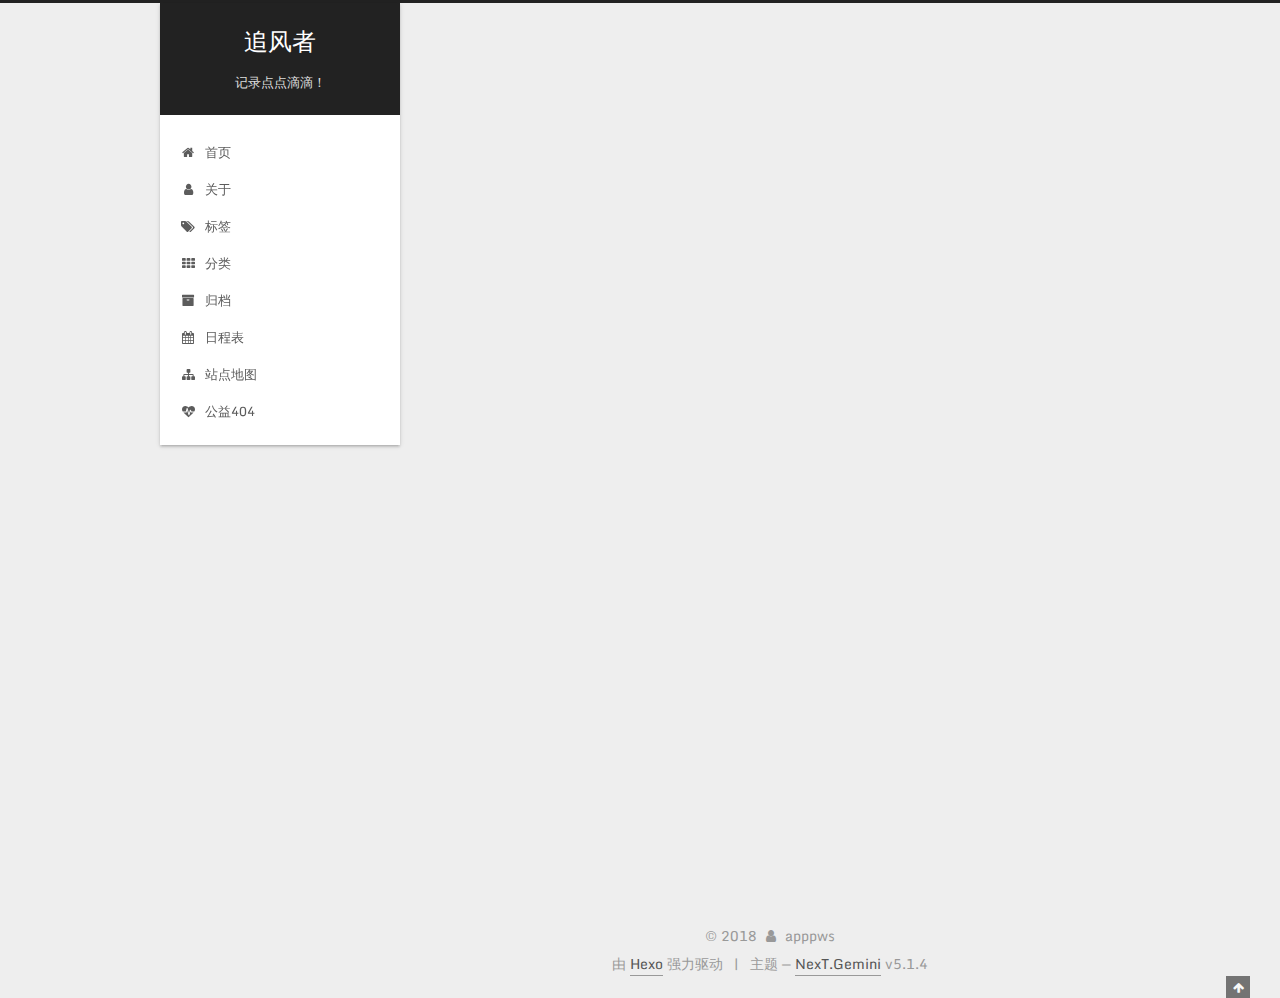
<file: archives/2017/03/index.html>
<!DOCTYPE html>



  


<html class="theme-next gemini use-motion" lang="zh-Hans">
<head><meta name="generator" content="Hexo 3.8.0">
  <meta charset="UTF-8">
<meta http-equiv="X-UA-Compatible" content="IE=edge">
<meta name="viewport" content="width=device-width, initial-scale=1, maximum-scale=1">
<meta name="theme-color" content="#222">









<meta http-equiv="Cache-Control" content="no-transform">
<meta http-equiv="Cache-Control" content="no-siteapp">
















  
  
  <link href="/lib/fancybox/source/jquery.fancybox.css?v=2.1.5" rel="stylesheet" type="text/css">




  
  
  
  

  
    
    
  

  
    
      
    

    
  

  

  
    
      
    

    
  

  
    
      
    

    
  

  
    
    
    <link href="//fonts.googleapis.com/css?family=Monda:300,300italic,400,400italic,700,700italic|Roboto Slab:300,300italic,400,400italic,700,700italic|Lobster Two:300,300italic,400,400italic,700,700italic|PT Mono:300,300italic,400,400italic,700,700italic&subset=latin,latin-ext" rel="stylesheet" type="text/css">
  






<link href="/lib/font-awesome/css/font-awesome.min.css?v=4.6.2" rel="stylesheet" type="text/css">

<link href="/css/main.css?v=5.1.4" rel="stylesheet" type="text/css">


  <link rel="apple-touch-icon" sizes="180x180" href="/images/apple-touch-icon-next.png?v=5.1.4">


  <link rel="icon" type="image/png" sizes="32x32" href="/images/favicon-32x32-next.png?v=5.1.4">


  <link rel="icon" type="image/png" sizes="16x16" href="/images/favicon-16x16-next.png?v=5.1.4">


  <link rel="mask-icon" href="/images/logo.svg?v=5.1.4" color="#222">





  <meta name="keywords" content="Hexo, NexT">





  <link rel="alternate" href="/atom.xml" title="追风者" type="application/atom+xml">






<meta name="description" content="一个IT小白的逆袭之旅">
<meta name="keywords" content="前端,后端,PHP">
<meta property="og:type" content="website">
<meta property="og:title" content="追风者">
<meta property="og:url" content="http://yoursite.com/archives/2017/03/index.html">
<meta property="og:site_name" content="追风者">
<meta property="og:description" content="一个IT小白的逆袭之旅">
<meta property="og:locale" content="zh-Hans">
<meta name="twitter:card" content="summary">
<meta name="twitter:title" content="追风者">
<meta name="twitter:description" content="一个IT小白的逆袭之旅">



<script type="text/javascript" id="hexo.configurations">
  var NexT = window.NexT || {};
  var CONFIG = {
    root: '/',
    scheme: 'Gemini',
    version: '5.1.4',
    sidebar: {"position":"left","display":"post","offset":12,"b2t":false,"scrollpercent":false,"onmobile":false},
    fancybox: true,
    tabs: true,
    motion: {"enable":true,"async":false,"transition":{"post_block":"fadeIn","post_header":"slideDownIn","post_body":"slideDownIn","coll_header":"slideLeftIn","sidebar":"slideUpIn"}},
    duoshuo: {
      userId: '0',
      author: '博主'
    },
    algolia: {
      applicationID: '',
      apiKey: '',
      indexName: '',
      hits: {"per_page":10},
      labels: {"input_placeholder":"Search for Posts","hits_empty":"We didn't find any results for the search: ${query}","hits_stats":"${hits} results found in ${time} ms"}
    }
  };
</script>



  <link rel="canonical" href="http://yoursite.com/archives/2017/03/">





  <title>归档 | 追风者</title>
  








</head>

<body itemscope="" itemtype="http://schema.org/WebPage" lang="zh-Hans">

  
  
    
  

  <div class="container sidebar-position-left page-archive">
    <div class="headband"></div>

    <header id="header" class="header" itemscope="" itemtype="http://schema.org/WPHeader">
      <div class="header-inner"><div class="site-brand-wrapper">
  <div class="site-meta ">
    

    <div class="custom-logo-site-title">
      <a href="/" class="brand" rel="start">
        <span class="logo-line-before"><i></i></span>
        <span class="site-title">追风者</span>
        <span class="logo-line-after"><i></i></span>
      </a>
    </div>
      
        <p class="site-subtitle">记录点点滴滴！</p>
      
  </div>

  <div class="site-nav-toggle">
    <button>
      <span class="btn-bar"></span>
      <span class="btn-bar"></span>
      <span class="btn-bar"></span>
    </button>
  </div>
</div>

<nav class="site-nav">
  

  
    <ul id="menu" class="menu">
      
        
        <li class="menu-item menu-item-home">
          <a href="/" rel="section">
            
              <i class="menu-item-icon fa fa-fw fa-home"></i> <br>
            
            首页
          </a>
        </li>
      
        
        <li class="menu-item menu-item-about">
          <a href="/about/" rel="section">
            
              <i class="menu-item-icon fa fa-fw fa-user"></i> <br>
            
            关于
          </a>
        </li>
      
        
        <li class="menu-item menu-item-tags">
          <a href="/tags/" rel="section">
            
              <i class="menu-item-icon fa fa-fw fa-tags"></i> <br>
            
            标签
          </a>
        </li>
      
        
        <li class="menu-item menu-item-categories">
          <a href="/categories/" rel="section">
            
              <i class="menu-item-icon fa fa-fw fa-th"></i> <br>
            
            分类
          </a>
        </li>
      
        
        <li class="menu-item menu-item-archives">
          <a href="/archives/" rel="section">
            
              <i class="menu-item-icon fa fa-fw fa-archive"></i> <br>
            
            归档
          </a>
        </li>
      
        
        <li class="menu-item menu-item-schedule">
          <a href="/schedule/" rel="section">
            
              <i class="menu-item-icon fa fa-fw fa-calendar"></i> <br>
            
            日程表
          </a>
        </li>
      
        
        <li class="menu-item menu-item-sitemap">
          <a href="/sitemap.xml" rel="section">
            
              <i class="menu-item-icon fa fa-fw fa-sitemap"></i> <br>
            
            站点地图
          </a>
        </li>
      
        
        <li class="menu-item menu-item-commonweal">
          <a href="/404/" rel="section">
            
              <i class="menu-item-icon fa fa-fw fa-heartbeat"></i> <br>
            
            公益404
          </a>
        </li>
      

      
    </ul>
  

  
</nav>



 </div>
    </header>

    <main id="main" class="main">
      <div class="main-inner">
        <div class="content-wrap">
          <div id="content" class="content">
            

  
  
  
  <div class="post-block archive">
    <div id="posts" class="posts-collapse">
      <span class="archive-move-on"></span>

      <span class="archive-page-counter">
        
        
        
          
        
        嗯..! 目前共计 2 篇日志。 继续努力。
      </span>

      

        
        
        

        
          
          <div class="collection-title">
            <h1 class="archive-year" id="archive-year-2017">2017</h1>
          </div>
        
        

        

  <article class="post post-type-normal" itemscope="" itemtype="http://schema.org/Article">
    <header class="post-header">

      <h2 class="post-title">
        
            <a class="post-title-link" href="/2017/03/10/my-blog/" itemprop="url">
              
                <span itemprop="name">background属性</span>
              
            </a>
        
      </h2>

      <div class="post-meta">
        <time class="post-time" itemprop="dateCreated" datetime="2017-03-10T11:19:04+08:00" content="2017-03-10">
          03-10
        </time>
      </div>

    </header>
  </article>



      

    </div>
  </div>
  
  
  

  



          </div>
          


          

        </div>
        
          
  
  <div class="sidebar-toggle">
    <div class="sidebar-toggle-line-wrap">
      <span class="sidebar-toggle-line sidebar-toggle-line-first"></span>
      <span class="sidebar-toggle-line sidebar-toggle-line-middle"></span>
      <span class="sidebar-toggle-line sidebar-toggle-line-last"></span>
    </div>
  </div>

  <aside id="sidebar" class="sidebar">
    
    <div class="sidebar-inner">

      

      

      <section class="site-overview-wrap sidebar-panel sidebar-panel-active">
        <div class="site-overview">
          <div class="site-author motion-element" itemprop="author" itemscope="" itemtype="http://schema.org/Person">
            
              <img class="site-author-image" itemprop="image" src="/images/head.jpg" alt="apppws">
            
              <p class="site-author-name" itemprop="name">apppws</p>
              <p class="site-description motion-element" itemprop="description">一个IT小白的逆袭之旅</p>
          </div>

          <nav class="site-state motion-element">

            
              <div class="site-state-item site-state-posts">
              
                <a href="/archives/">
              
                  <span class="site-state-item-count">2</span>
                  <span class="site-state-item-name">日志</span>
                </a>
              </div>
            

            

            
              
              
              <div class="site-state-item site-state-tags">
                <a href="/tags/index.html">
                  <span class="site-state-item-count">1</span>
                  <span class="site-state-item-name">标签</span>
                </a>
              </div>
            

          </nav>

          
            <div class="feed-link motion-element">
              <a href="/atom.xml" rel="alternate">
                <i class="fa fa-rss"></i>
                RSS
              </a>
            </div>
          

          
            <div class="links-of-author motion-element">
                
                  <span class="links-of-author-item">
                    <a href="https://github.com/your-user-name" target="_blank" title="GitHub">
                      
                        <i class="fa fa-fw fa-globe"></i>GitHub</a>
                  </span>
                
                  <span class="links-of-author-item">
                    <a href="https://twitter.com/your-user-name" target="_blank" title="Twitter">
                      
                        <i class="fa fa-fw fa-globe"></i>Twitter</a>
                  </span>
                
                  <span class="links-of-author-item">
                    <a href="http://weibo.com/your-user-name" target="_blank" title="微博">
                      
                        <i class="fa fa-fw fa-globe"></i>微博</a>
                  </span>
                
                  <span class="links-of-author-item">
                    <a href="http://douban.com/people/your-user-name" target="_blank" title="豆瓣">
                      
                        <i class="fa fa-fw fa-globe"></i>豆瓣</a>
                  </span>
                
                  <span class="links-of-author-item">
                    <a href="http://www.zhihu.com/people/your-user-name" target="_blank" title="知乎">
                      
                        <i class="fa fa-fw fa-globe"></i>知乎</a>
                  </span>
                
            </div>
          

          
          

          
          

          

        </div>
      </section>

      

      

    </div>
  </aside>


        
      </div>
    </main>

    <footer id="footer" class="footer">
      <div class="footer-inner">
        <div class="copyright">&copy; <span itemprop="copyrightYear">2018</span>
  <span class="with-love">
    <i class="fa fa-user"></i>
  </span>
  <span class="author" itemprop="copyrightHolder">apppws</span>

  
</div>


  <div class="powered-by">由 <a class="theme-link" target="_blank" href="https://hexo.io">Hexo</a> 强力驱动</div>



  <span class="post-meta-divider">|</span>



  <div class="theme-info">主题 &mdash; <a class="theme-link" target="_blank" href="https://github.com/iissnan/hexo-theme-next">NexT.Gemini</a> v5.1.4</div>




        







        
      </div>
    </footer>

    
      <div class="back-to-top">
        <i class="fa fa-arrow-up"></i>
        
      </div>
    

    

  </div>

  

<script type="text/javascript">
  if (Object.prototype.toString.call(window.Promise) !== '[object Function]') {
    window.Promise = null;
  }
</script>









  












  
  
    <script type="text/javascript" src="/lib/jquery/index.js?v=2.1.3"></script>
  

  
  
    <script type="text/javascript" src="/lib/fastclick/lib/fastclick.min.js?v=1.0.6"></script>
  

  
  
    <script type="text/javascript" src="/lib/jquery_lazyload/jquery.lazyload.js?v=1.9.7"></script>
  

  
  
    <script type="text/javascript" src="/lib/velocity/velocity.min.js?v=1.2.1"></script>
  

  
  
    <script type="text/javascript" src="/lib/velocity/velocity.ui.min.js?v=1.2.1"></script>
  

  
  
    <script type="text/javascript" src="/lib/fancybox/source/jquery.fancybox.pack.js?v=2.1.5"></script>
  


  


  <script type="text/javascript" src="/js/src/utils.js?v=5.1.4"></script>

  <script type="text/javascript" src="/js/src/motion.js?v=5.1.4"></script>



  
  


  <script type="text/javascript" src="/js/src/affix.js?v=5.1.4"></script>

  <script type="text/javascript" src="/js/src/schemes/pisces.js?v=5.1.4"></script>



  

  


  <script type="text/javascript" src="/js/src/bootstrap.js?v=5.1.4"></script>



  


  




	





  





  












  





  

  
  <script src="https://cdn1.lncld.net/static/js/av-core-mini-0.6.4.js"></script>
  <script>AV.initialize("pLNeesfNQVD4taIBWne4aAmE-gzGzoHsz", "8rWSqf9hPvDStvSHHycQ5RqS");</script>
  <script>
    function showTime(Counter) {
      var query = new AV.Query(Counter);
      var entries = [];
      var $visitors = $(".leancloud_visitors");

      $visitors.each(function () {
        entries.push( $(this).attr("id").trim() );
      });

      query.containedIn('url', entries);
      query.find()
        .done(function (results) {
          var COUNT_CONTAINER_REF = '.leancloud-visitors-count';

          if (results.length === 0) {
            $visitors.find(COUNT_CONTAINER_REF).text(0);
            return;
          }

          for (var i = 0; i < results.length; i++) {
            var item = results[i];
            var url = item.get('url');
            var time = item.get('time');
            var element = document.getElementById(url);

            $(element).find(COUNT_CONTAINER_REF).text(time);
          }
          for(var i = 0; i < entries.length; i++) {
            var url = entries[i];
            var element = document.getElementById(url);
            var countSpan = $(element).find(COUNT_CONTAINER_REF);
            if( countSpan.text() == '') {
              countSpan.text(0);
            }
          }
        })
        .fail(function (object, error) {
          console.log("Error: " + error.code + " " + error.message);
        });
    }

    function addCount(Counter) {
      var $visitors = $(".leancloud_visitors");
      var url = $visitors.attr('id').trim();
      var title = $visitors.attr('data-flag-title').trim();
      var query = new AV.Query(Counter);

      query.equalTo("url", url);
      query.find({
        success: function(results) {
          if (results.length > 0) {
            var counter = results[0];
            counter.fetchWhenSave(true);
            counter.increment("time");
            counter.save(null, {
              success: function(counter) {
                var $element = $(document.getElementById(url));
                $element.find('.leancloud-visitors-count').text(counter.get('time'));
              },
              error: function(counter, error) {
                console.log('Failed to save Visitor num, with error message: ' + error.message);
              }
            });
          } else {
            var newcounter = new Counter();
            /* Set ACL */
            var acl = new AV.ACL();
            acl.setPublicReadAccess(true);
            acl.setPublicWriteAccess(true);
            newcounter.setACL(acl);
            /* End Set ACL */
            newcounter.set("title", title);
            newcounter.set("url", url);
            newcounter.set("time", 1);
            newcounter.save(null, {
              success: function(newcounter) {
                var $element = $(document.getElementById(url));
                $element.find('.leancloud-visitors-count').text(newcounter.get('time'));
              },
              error: function(newcounter, error) {
                console.log('Failed to create');
              }
            });
          }
        },
        error: function(error) {
          console.log('Error:' + error.code + " " + error.message);
        }
      });
    }

    $(function() {
      var Counter = AV.Object.extend("Counter");
      if ($('.leancloud_visitors').length == 1) {
        addCount(Counter);
      } else if ($('.post-title-link').length > 1) {
        showTime(Counter);
      }
    });
  </script>



  

  

  
  

  

  

  

</body>
</html>
</file>
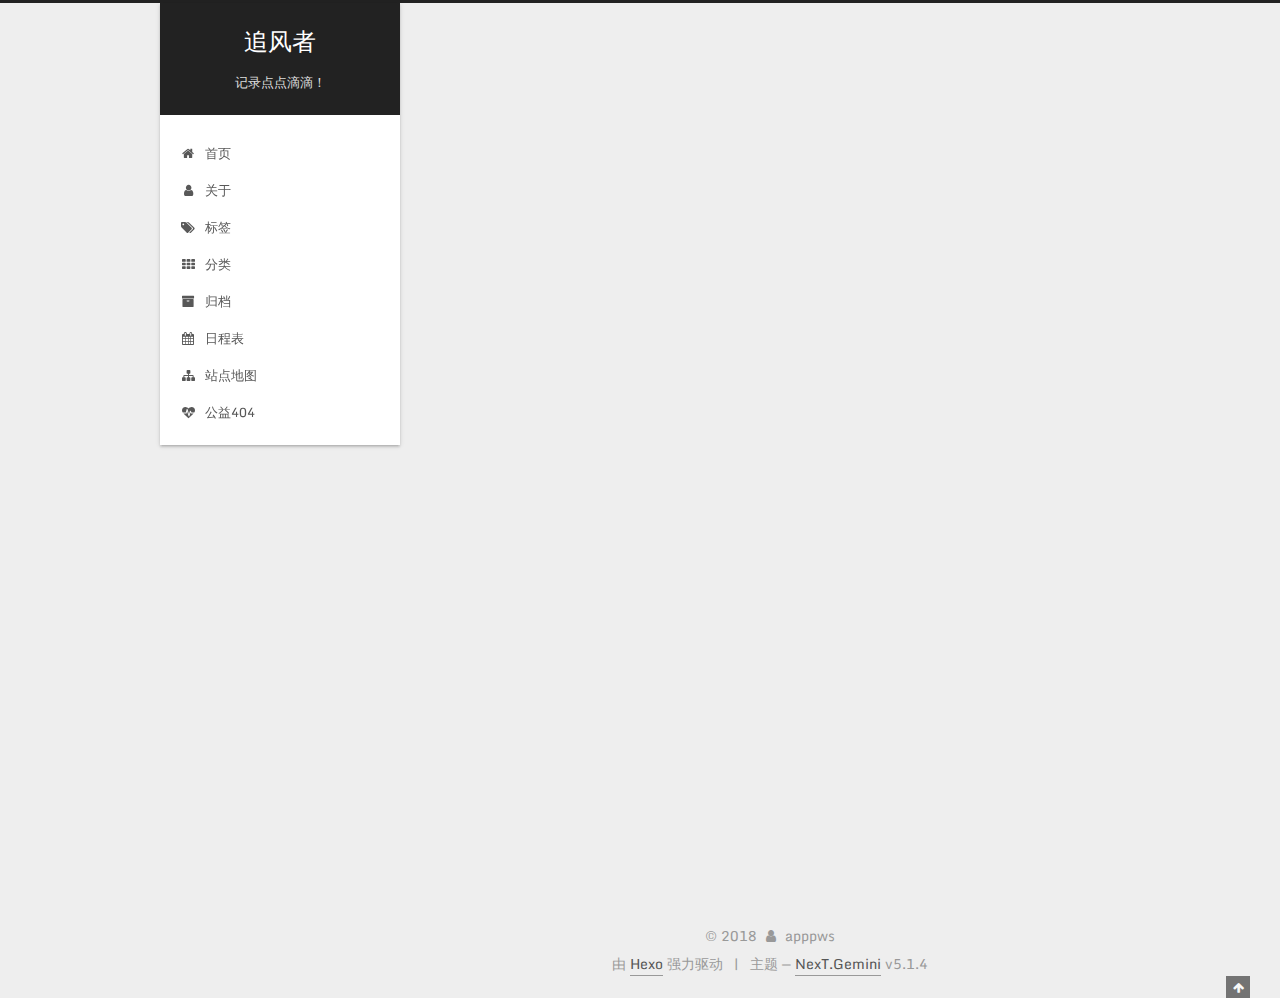
<file: archives/2018/11/index.html>
<!DOCTYPE html>



  


<html class="theme-next gemini use-motion" lang="zh-Hans">
<head><meta name="generator" content="Hexo 3.8.0">
  <meta charset="UTF-8">
<meta http-equiv="X-UA-Compatible" content="IE=edge">
<meta name="viewport" content="width=device-width, initial-scale=1, maximum-scale=1">
<meta name="theme-color" content="#222">









<meta http-equiv="Cache-Control" content="no-transform">
<meta http-equiv="Cache-Control" content="no-siteapp">
















  
  
  <link href="/lib/fancybox/source/jquery.fancybox.css?v=2.1.5" rel="stylesheet" type="text/css">




  
  
  
  

  
    
    
  

  
    
      
    

    
  

  

  
    
      
    

    
  

  
    
      
    

    
  

  
    
    
    <link href="//fonts.googleapis.com/css?family=Monda:300,300italic,400,400italic,700,700italic|Roboto Slab:300,300italic,400,400italic,700,700italic|Lobster Two:300,300italic,400,400italic,700,700italic|PT Mono:300,300italic,400,400italic,700,700italic&subset=latin,latin-ext" rel="stylesheet" type="text/css">
  






<link href="/lib/font-awesome/css/font-awesome.min.css?v=4.6.2" rel="stylesheet" type="text/css">

<link href="/css/main.css?v=5.1.4" rel="stylesheet" type="text/css">


  <link rel="apple-touch-icon" sizes="180x180" href="/images/apple-touch-icon-next.png?v=5.1.4">


  <link rel="icon" type="image/png" sizes="32x32" href="/images/favicon-32x32-next.png?v=5.1.4">


  <link rel="icon" type="image/png" sizes="16x16" href="/images/favicon-16x16-next.png?v=5.1.4">


  <link rel="mask-icon" href="/images/logo.svg?v=5.1.4" color="#222">





  <meta name="keywords" content="Hexo, NexT">





  <link rel="alternate" href="/atom.xml" title="追风者" type="application/atom+xml">






<meta name="description" content="一个IT小白的逆袭之旅">
<meta name="keywords" content="前端,后端,PHP">
<meta property="og:type" content="website">
<meta property="og:title" content="追风者">
<meta property="og:url" content="http://yoursite.com/archives/2018/11/index.html">
<meta property="og:site_name" content="追风者">
<meta property="og:description" content="一个IT小白的逆袭之旅">
<meta property="og:locale" content="zh-Hans">
<meta name="twitter:card" content="summary">
<meta name="twitter:title" content="追风者">
<meta name="twitter:description" content="一个IT小白的逆袭之旅">



<script type="text/javascript" id="hexo.configurations">
  var NexT = window.NexT || {};
  var CONFIG = {
    root: '/',
    scheme: 'Gemini',
    version: '5.1.4',
    sidebar: {"position":"left","display":"post","offset":12,"b2t":false,"scrollpercent":false,"onmobile":false},
    fancybox: true,
    tabs: true,
    motion: {"enable":true,"async":false,"transition":{"post_block":"fadeIn","post_header":"slideDownIn","post_body":"slideDownIn","coll_header":"slideLeftIn","sidebar":"slideUpIn"}},
    duoshuo: {
      userId: '0',
      author: '博主'
    },
    algolia: {
      applicationID: '',
      apiKey: '',
      indexName: '',
      hits: {"per_page":10},
      labels: {"input_placeholder":"Search for Posts","hits_empty":"We didn't find any results for the search: ${query}","hits_stats":"${hits} results found in ${time} ms"}
    }
  };
</script>



  <link rel="canonical" href="http://yoursite.com/archives/2018/11/">





  <title>归档 | 追风者</title>
  








</head>

<body itemscope="" itemtype="http://schema.org/WebPage" lang="zh-Hans">

  
  
    
  

  <div class="container sidebar-position-left page-archive">
    <div class="headband"></div>

    <header id="header" class="header" itemscope="" itemtype="http://schema.org/WPHeader">
      <div class="header-inner"><div class="site-brand-wrapper">
  <div class="site-meta ">
    

    <div class="custom-logo-site-title">
      <a href="/" class="brand" rel="start">
        <span class="logo-line-before"><i></i></span>
        <span class="site-title">追风者</span>
        <span class="logo-line-after"><i></i></span>
      </a>
    </div>
      
        <p class="site-subtitle">记录点点滴滴！</p>
      
  </div>

  <div class="site-nav-toggle">
    <button>
      <span class="btn-bar"></span>
      <span class="btn-bar"></span>
      <span class="btn-bar"></span>
    </button>
  </div>
</div>

<nav class="site-nav">
  

  
    <ul id="menu" class="menu">
      
        
        <li class="menu-item menu-item-home">
          <a href="/" rel="section">
            
              <i class="menu-item-icon fa fa-fw fa-home"></i> <br>
            
            首页
          </a>
        </li>
      
        
        <li class="menu-item menu-item-about">
          <a href="/about/" rel="section">
            
              <i class="menu-item-icon fa fa-fw fa-user"></i> <br>
            
            关于
          </a>
        </li>
      
        
        <li class="menu-item menu-item-tags">
          <a href="/tags/" rel="section">
            
              <i class="menu-item-icon fa fa-fw fa-tags"></i> <br>
            
            标签
          </a>
        </li>
      
        
        <li class="menu-item menu-item-categories">
          <a href="/categories/" rel="section">
            
              <i class="menu-item-icon fa fa-fw fa-th"></i> <br>
            
            分类
          </a>
        </li>
      
        
        <li class="menu-item menu-item-archives">
          <a href="/archives/" rel="section">
            
              <i class="menu-item-icon fa fa-fw fa-archive"></i> <br>
            
            归档
          </a>
        </li>
      
        
        <li class="menu-item menu-item-schedule">
          <a href="/schedule/" rel="section">
            
              <i class="menu-item-icon fa fa-fw fa-calendar"></i> <br>
            
            日程表
          </a>
        </li>
      
        
        <li class="menu-item menu-item-sitemap">
          <a href="/sitemap.xml" rel="section">
            
              <i class="menu-item-icon fa fa-fw fa-sitemap"></i> <br>
            
            站点地图
          </a>
        </li>
      
        
        <li class="menu-item menu-item-commonweal">
          <a href="/404/" rel="section">
            
              <i class="menu-item-icon fa fa-fw fa-heartbeat"></i> <br>
            
            公益404
          </a>
        </li>
      

      
    </ul>
  

  
</nav>



 </div>
    </header>

    <main id="main" class="main">
      <div class="main-inner">
        <div class="content-wrap">
          <div id="content" class="content">
            

  
  
  
  <div class="post-block archive">
    <div id="posts" class="posts-collapse">
      <span class="archive-move-on"></span>

      <span class="archive-page-counter">
        
        
        
          
        
        嗯..! 目前共计 2 篇日志。 继续努力。
      </span>

      

        
        
        

        
          
          <div class="collection-title">
            <h1 class="archive-year" id="archive-year-2018">2018</h1>
          </div>
        
        

        

  <article class="post post-type-normal" itemscope="" itemtype="http://schema.org/Article">
    <header class="post-header">

      <h2 class="post-title">
        
            <a class="post-title-link" href="/2018/11/26/hello-world/" itemprop="url">
              
                <span itemprop="name">Hello World</span>
              
            </a>
        
      </h2>

      <div class="post-meta">
        <time class="post-time" itemprop="dateCreated" datetime="2018-11-26T14:45:21+08:00" content="2018-11-26">
          11-26
        </time>
      </div>

    </header>
  </article>



      

    </div>
  </div>
  
  
  

  



          </div>
          


          

        </div>
        
          
  
  <div class="sidebar-toggle">
    <div class="sidebar-toggle-line-wrap">
      <span class="sidebar-toggle-line sidebar-toggle-line-first"></span>
      <span class="sidebar-toggle-line sidebar-toggle-line-middle"></span>
      <span class="sidebar-toggle-line sidebar-toggle-line-last"></span>
    </div>
  </div>

  <aside id="sidebar" class="sidebar">
    
    <div class="sidebar-inner">

      

      

      <section class="site-overview-wrap sidebar-panel sidebar-panel-active">
        <div class="site-overview">
          <div class="site-author motion-element" itemprop="author" itemscope="" itemtype="http://schema.org/Person">
            
              <img class="site-author-image" itemprop="image" src="/images/head.jpg" alt="apppws">
            
              <p class="site-author-name" itemprop="name">apppws</p>
              <p class="site-description motion-element" itemprop="description">一个IT小白的逆袭之旅</p>
          </div>

          <nav class="site-state motion-element">

            
              <div class="site-state-item site-state-posts">
              
                <a href="/archives/">
              
                  <span class="site-state-item-count">2</span>
                  <span class="site-state-item-name">日志</span>
                </a>
              </div>
            

            

            
              
              
              <div class="site-state-item site-state-tags">
                <a href="/tags/index.html">
                  <span class="site-state-item-count">1</span>
                  <span class="site-state-item-name">标签</span>
                </a>
              </div>
            

          </nav>

          
            <div class="feed-link motion-element">
              <a href="/atom.xml" rel="alternate">
                <i class="fa fa-rss"></i>
                RSS
              </a>
            </div>
          

          
            <div class="links-of-author motion-element">
                
                  <span class="links-of-author-item">
                    <a href="https://github.com/your-user-name" target="_blank" title="GitHub">
                      
                        <i class="fa fa-fw fa-globe"></i>GitHub</a>
                  </span>
                
                  <span class="links-of-author-item">
                    <a href="https://twitter.com/your-user-name" target="_blank" title="Twitter">
                      
                        <i class="fa fa-fw fa-globe"></i>Twitter</a>
                  </span>
                
                  <span class="links-of-author-item">
                    <a href="http://weibo.com/your-user-name" target="_blank" title="微博">
                      
                        <i class="fa fa-fw fa-globe"></i>微博</a>
                  </span>
                
                  <span class="links-of-author-item">
                    <a href="http://douban.com/people/your-user-name" target="_blank" title="豆瓣">
                      
                        <i class="fa fa-fw fa-globe"></i>豆瓣</a>
                  </span>
                
                  <span class="links-of-author-item">
                    <a href="http://www.zhihu.com/people/your-user-name" target="_blank" title="知乎">
                      
                        <i class="fa fa-fw fa-globe"></i>知乎</a>
                  </span>
                
            </div>
          

          
          

          
          

          

        </div>
      </section>

      

      

    </div>
  </aside>


        
      </div>
    </main>

    <footer id="footer" class="footer">
      <div class="footer-inner">
        <div class="copyright">&copy; <span itemprop="copyrightYear">2018</span>
  <span class="with-love">
    <i class="fa fa-user"></i>
  </span>
  <span class="author" itemprop="copyrightHolder">apppws</span>

  
</div>


  <div class="powered-by">由 <a class="theme-link" target="_blank" href="https://hexo.io">Hexo</a> 强力驱动</div>



  <span class="post-meta-divider">|</span>



  <div class="theme-info">主题 &mdash; <a class="theme-link" target="_blank" href="https://github.com/iissnan/hexo-theme-next">NexT.Gemini</a> v5.1.4</div>




        







        
      </div>
    </footer>

    
      <div class="back-to-top">
        <i class="fa fa-arrow-up"></i>
        
      </div>
    

    

  </div>

  

<script type="text/javascript">
  if (Object.prototype.toString.call(window.Promise) !== '[object Function]') {
    window.Promise = null;
  }
</script>









  












  
  
    <script type="text/javascript" src="/lib/jquery/index.js?v=2.1.3"></script>
  

  
  
    <script type="text/javascript" src="/lib/fastclick/lib/fastclick.min.js?v=1.0.6"></script>
  

  
  
    <script type="text/javascript" src="/lib/jquery_lazyload/jquery.lazyload.js?v=1.9.7"></script>
  

  
  
    <script type="text/javascript" src="/lib/velocity/velocity.min.js?v=1.2.1"></script>
  

  
  
    <script type="text/javascript" src="/lib/velocity/velocity.ui.min.js?v=1.2.1"></script>
  

  
  
    <script type="text/javascript" src="/lib/fancybox/source/jquery.fancybox.pack.js?v=2.1.5"></script>
  


  


  <script type="text/javascript" src="/js/src/utils.js?v=5.1.4"></script>

  <script type="text/javascript" src="/js/src/motion.js?v=5.1.4"></script>



  
  


  <script type="text/javascript" src="/js/src/affix.js?v=5.1.4"></script>

  <script type="text/javascript" src="/js/src/schemes/pisces.js?v=5.1.4"></script>



  

  


  <script type="text/javascript" src="/js/src/bootstrap.js?v=5.1.4"></script>



  


  




	





  





  












  





  

  
  <script src="https://cdn1.lncld.net/static/js/av-core-mini-0.6.4.js"></script>
  <script>AV.initialize("pLNeesfNQVD4taIBWne4aAmE-gzGzoHsz", "8rWSqf9hPvDStvSHHycQ5RqS");</script>
  <script>
    function showTime(Counter) {
      var query = new AV.Query(Counter);
      var entries = [];
      var $visitors = $(".leancloud_visitors");

      $visitors.each(function () {
        entries.push( $(this).attr("id").trim() );
      });

      query.containedIn('url', entries);
      query.find()
        .done(function (results) {
          var COUNT_CONTAINER_REF = '.leancloud-visitors-count';

          if (results.length === 0) {
            $visitors.find(COUNT_CONTAINER_REF).text(0);
            return;
          }

          for (var i = 0; i < results.length; i++) {
            var item = results[i];
            var url = item.get('url');
            var time = item.get('time');
            var element = document.getElementById(url);

            $(element).find(COUNT_CONTAINER_REF).text(time);
          }
          for(var i = 0; i < entries.length; i++) {
            var url = entries[i];
            var element = document.getElementById(url);
            var countSpan = $(element).find(COUNT_CONTAINER_REF);
            if( countSpan.text() == '') {
              countSpan.text(0);
            }
          }
        })
        .fail(function (object, error) {
          console.log("Error: " + error.code + " " + error.message);
        });
    }

    function addCount(Counter) {
      var $visitors = $(".leancloud_visitors");
      var url = $visitors.attr('id').trim();
      var title = $visitors.attr('data-flag-title').trim();
      var query = new AV.Query(Counter);

      query.equalTo("url", url);
      query.find({
        success: function(results) {
          if (results.length > 0) {
            var counter = results[0];
            counter.fetchWhenSave(true);
            counter.increment("time");
            counter.save(null, {
              success: function(counter) {
                var $element = $(document.getElementById(url));
                $element.find('.leancloud-visitors-count').text(counter.get('time'));
              },
              error: function(counter, error) {
                console.log('Failed to save Visitor num, with error message: ' + error.message);
              }
            });
          } else {
            var newcounter = new Counter();
            /* Set ACL */
            var acl = new AV.ACL();
            acl.setPublicReadAccess(true);
            acl.setPublicWriteAccess(true);
            newcounter.setACL(acl);
            /* End Set ACL */
            newcounter.set("title", title);
            newcounter.set("url", url);
            newcounter.set("time", 1);
            newcounter.save(null, {
              success: function(newcounter) {
                var $element = $(document.getElementById(url));
                $element.find('.leancloud-visitors-count').text(newcounter.get('time'));
              },
              error: function(newcounter, error) {
                console.log('Failed to create');
              }
            });
          }
        },
        error: function(error) {
          console.log('Error:' + error.code + " " + error.message);
        }
      });
    }

    $(function() {
      var Counter = AV.Object.extend("Counter");
      if ($('.leancloud_visitors').length == 1) {
        addCount(Counter);
      } else if ($('.post-title-link').length > 1) {
        showTime(Counter);
      }
    });
  </script>



  

  

  
  

  

  

  

</body>
</html>
</file>
<file: css/main.css>
/* normalize.css v3.0.2 | MIT License | git.io/normalize */
html {
  font-family: sans-serif; /* 1 */
  -ms-text-size-adjust: 100%; /* 2 */
  -webkit-text-size-adjust: 100%; /* 2 */
}
body {
  margin: 0;
}
article,
aside,
details,
figcaption,
figure,
footer,
header,
hgroup,
main,
menu,
nav,
section,
summary {
  display: block;
}
audio,
canvas,
progress,
video {
  display: inline-block; /* 1 */
  vertical-align: baseline; /* 2 */
}
audio:not([controls]) {
  display: none;
  height: 0;
}
[hidden],
template {
  display: none;
}
a {
  background-color: transparent;
}
a:active,
a:hover {
  outline: 0;
}
abbr[title] {
  border-bottom: 1px dotted;
}
b,
strong {
  font-weight: bold;
}
dfn {
  font-style: italic;
}
h1 {
  font-size: 2em;
  margin: 0.67em 0;
}
mark {
  background: #ff0;
  color: #000;
}
small {
  font-size: 80%;
}
sub,
sup {
  font-size: 75%;
  line-height: 0;
  position: relative;
  vertical-align: baseline;
}
sup {
  top: -0.5em;
}
sub {
  bottom: -0.25em;
}
img {
  border: 0;
}
svg:not(:root) {
  overflow: hidden;
}
figure {
  margin: 1em 40px;
}
hr {
  -moz-box-sizing: content-box;
  box-sizing: content-box;
  height: 0;
}
pre {
  overflow: auto;
}
code,
kbd,
pre,
samp {
  font-family: monospace, monospace;
  font-size: 1em;
}
button,
input,
optgroup,
select,
textarea {
  color: inherit; /* 1 */
  font: inherit; /* 2 */
  margin: 0; /* 3 */
}
button {
  overflow: visible;
}
button,
select {
  text-transform: none;
}
button,
html input[type="button"],
input[type="reset"],
input[type="submit"] {
  -webkit-appearance: button; /* 2 */
  cursor: pointer; /* 3 */
}
button[disabled],
html input[disabled] {
  cursor: default;
}
button::-moz-focus-inner,
input::-moz-focus-inner {
  border: 0;
  padding: 0;
}
input {
  line-height: normal;
}
input[type="checkbox"],
input[type="radio"] {
  box-sizing: border-box; /* 1 */
  padding: 0; /* 2 */
}
input[type="number"]::-webkit-inner-spin-button,
input[type="number"]::-webkit-outer-spin-button {
  height: auto;
}
input[type="search"] {
  -webkit-appearance: textfield; /* 1 */
  -moz-box-sizing: content-box;
  -webkit-box-sizing: content-box; /* 2 */
  box-sizing: content-box;
}
input[type="search"]::-webkit-search-cancel-button,
input[type="search"]::-webkit-search-decoration {
  -webkit-appearance: none;
}
fieldset {
  border: 1px solid #c0c0c0;
  margin: 0 2px;
  padding: 0.35em 0.625em 0.75em;
}
legend {
  border: 0; /* 1 */
  padding: 0; /* 2 */
}
textarea {
  overflow: auto;
}
optgroup {
  font-weight: bold;
}
table {
  border-collapse: collapse;
  border-spacing: 0;
}
td,
th {
  padding: 0;
}
::selection {
  background: #262a30;
  color: #fff;
}
body {
  position: relative;
  font-family: 'Monda', "PingFang SC", "Microsoft YaHei", sans-serif;
  font-size: 14px;
  line-height: 2;
  color: #555;
  background: #eee;
}
@media (max-width: 767px) {
  body {
    padding-right: 0 !important;
  }
}
@media (min-width: 768px) and (max-width: 991px) {
  body {
    padding-right: 0 !important;
  }
}
@media (min-width: 1600px) {
  body {
    font-size: 16px;
  }
}
h1,
h2,
h3,
h4,
h5,
h6 {
  margin: 0;
  padding: 0;
  font-weight: bold;
  line-height: 1.5;
  font-family: 'Roboto Slab', 'Monda', "PingFang SC", "Microsoft YaHei", sans-serif;
}
h2,
h3,
h4,
h5,
h6 {
  margin: 20px 0 15px;
}
h1 {
  font-size: 22px;
}
@media (max-width: 767px) {
  h1 {
    font-size: 18px;
  }
}
h2 {
  font-size: 20px;
}
@media (max-width: 767px) {
  h2 {
    font-size: 16px;
  }
}
h3 {
  font-size: 18px;
}
@media (max-width: 767px) {
  h3 {
    font-size: 14px;
  }
}
h4 {
  font-size: 16px;
}
@media (max-width: 767px) {
  h4 {
    font-size: 12px;
  }
}
h5 {
  font-size: 14px;
}
@media (max-width: 767px) {
  h5 {
    font-size: 10px;
  }
}
h6 {
  font-size: 12px;
}
@media (max-width: 767px) {
  h6 {
    font-size: 8px;
  }
}
p {
  margin: 0 0 20px 0;
}
a {
  color: #555;
  text-decoration: none;
  outline: none;
  border-bottom: 1px solid #999;
  word-wrap: break-word;
}
a:hover {
  color: #222;
  border-bottom-color: #222;
}
blockquote {
  margin: 0;
  padding: 0;
}
img {
  display: block;
  margin: auto;
  max-width: 100%;
  height: auto;
}
hr {
  margin: 40px 0;
  height: 3px;
  border: none;
  background-color: #ddd;
  background-image: repeating-linear-gradient(-45deg, #fff, #fff 4px, transparent 4px, transparent 8px);
}
blockquote {
  padding: 0 15px;
  color: #666;
  border-left: 4px solid #ddd;
}
blockquote cite::before {
  content: "-";
  padding: 0 5px;
}
dt {
  font-weight: 700;
}
dd {
  margin: 0;
  padding: 0;
}
kbd {
  border: 1px solid #ccc;
  border-radius: 0.2em;
  box-shadow: 0.1em 0.1em 0.2em rgba(0,0,0,0.1);
  background-color: #f9f9f9;
  font-family: inherit;
  background-image: -webkit-linear-gradient(top, #eee, #fff, #eee);
  padding: 0.1em 0.3em;
  white-space: nowrap;
}
.text-left {
  text-align: left;
}
.text-center {
  text-align: center;
}
.text-right {
  text-align: right;
}
.text-justify {
  text-align: justify;
}
.text-nowrap {
  white-space: nowrap;
}
.text-lowercase {
  text-transform: lowercase;
}
.text-uppercase {
  text-transform: uppercase;
}
.text-capitalize {
  text-transform: capitalize;
}
.center-block {
  display: block;
  margin-left: auto;
  margin-right: auto;
}
.clearfix:before,
.clearfix:after {
  content: " ";
  display: table;
}
.clearfix:after {
  clear: both;
}
.pullquote {
  width: 45%;
}
.pullquote.left {
  float: left;
  margin-left: 5px;
  margin-right: 10px;
}
.pullquote.right {
  float: right;
  margin-left: 10px;
  margin-right: 5px;
}
.affix.affix.affix {
  position: fixed;
}
.translation {
  margin-top: -20px;
  font-size: 14px;
  color: #999;
}
.scrollbar-measure {
  width: 100px;
  height: 100px;
  overflow: scroll;
  position: absolute;
  top: -9999px;
}
.use-motion .motion-element {
  opacity: 0;
}
table {
  margin: 20px 0;
  width: 100%;
  border-collapse: collapse;
  border-spacing: 0;
  border: 1px solid #ddd;
  font-size: 14px;
  table-layout: fixed;
  word-wrap: break-all;
}
table>tbody>tr:nth-of-type(odd) {
  background-color: #f9f9f9;
}
table>tbody>tr:hover {
  background-color: #f5f5f5;
}
caption,
th,
td {
  padding: 8px;
  text-align: left;
  vertical-align: middle;
  font-weight: normal;
}
th,
td {
  border-bottom: 3px solid #ddd;
  border-right: 1px solid #eee;
}
th {
  padding-bottom: 10px;
  font-weight: 700;
}
td {
  border-bottom-width: 1px;
}
html,
body {
  height: 100%;
}
.container {
  position: relative;
  min-height: 100%;
}
.header-inner {
  margin: 0 auto;
  padding: 100px 0 70px;
  width: calc(100% - 252px);
}
@media (min-width: 1600px) {
  .container .header-inner {
    width: 900px;
  }
}
.main {
  padding-bottom: 150px;
}
.main-inner {
  margin: 0 auto;
  width: calc(100% - 252px);
}
@media (min-width: 1600px) {
  .container .main-inner {
    width: 900px;
  }
}
.footer {
  position: absolute;
  left: 0;
  bottom: 0;
  width: 100%;
  min-height: 50px;
}
.footer-inner {
  box-sizing: border-box;
  margin: 20px auto;
  width: calc(100% - 252px);
}
@media (min-width: 1600px) {
  .container .footer-inner {
    width: 900px;
  }
}
pre,
.highlight {
  overflow: auto;
  margin: 20px 0;
  padding: 0;
  font-size: 13px;
  color: #4d4d4c;
  background: #f7f7f7;
  line-height: 1.6;
}
pre,
code {
  font-family: 'PT Mono', consolas, Menlo, "PingFang SC", "Microsoft YaHei", monospace;
}
code {
  padding: 2px 4px;
  word-wrap: break-word;
  color: #555;
  background: #eee;
  border-radius: 3px;
  font-size: 13px;
}
pre {
  padding: 10px;
}
pre code {
  padding: 0;
  color: #4d4d4c;
  background: none;
  text-shadow: none;
}
.highlight {
  border-radius: 1px;
}
.highlight pre {
  border: none;
  margin: 0;
  padding: 10px 0;
}
.highlight table {
  margin: 0;
  width: auto;
  border: none;
}
.highlight td {
  border: none;
  padding: 0;
}
.highlight figcaption {
  font-size: 1em;
  color: #4d4d4c;
  line-height: 1em;
  margin-bottom: 1em;
}
.highlight figcaption:before,
.highlight figcaption:after {
  content: " ";
  display: table;
}
.highlight figcaption:after {
  clear: both;
}
.highlight figcaption a {
  float: right;
  color: #4d4d4c;
}
.highlight figcaption a:hover {
  border-bottom-color: #4d4d4c;
}
.highlight .gutter pre {
  padding-left: 10px;
  padding-right: 10px;
  color: #869194;
  text-align: right;
  background-color: #eff2f3;
}
.highlight .code pre {
  width: 100%;
  padding-left: 10px;
  padding-right: 10px;
  background-color: #f7f7f7;
}
.highlight .line {
  height: 20px;
}
.gutter {
  -webkit-user-select: none;
  -moz-user-select: none;
  -ms-user-select: none;
  user-select: none;
}
.gist table {
  width: auto;
}
.gist table td {
  border: none;
}
pre .deletion {
  background: #fdd;
}
pre .addition {
  background: #dfd;
}
pre .meta {
  color: #8959a8;
}
pre .comment {
  color: #8e908c;
}
pre .variable,
pre .attribute,
pre .tag,
pre .regexp,
pre .ruby .constant,
pre .xml .tag .title,
pre .xml .pi,
pre .xml .doctype,
pre .html .doctype,
pre .css .id,
pre .css .class,
pre .css .pseudo {
  color: #c82829;
}
pre .number,
pre .preprocessor,
pre .built_in,
pre .literal,
pre .params,
pre .constant,
pre .command {
  color: #f5871f;
}
pre .ruby .class .title,
pre .css .rules .attribute,
pre .string,
pre .value,
pre .inheritance,
pre .header,
pre .ruby .symbol,
pre .xml .cdata,
pre .special,
pre .number,
pre .formula {
  color: #718c00;
}
pre .title,
pre .css .hexcolor {
  color: #3e999f;
}
pre .function,
pre .python .decorator,
pre .python .title,
pre .ruby .function .title,
pre .ruby .title .keyword,
pre .perl .sub,
pre .javascript .title,
pre .coffeescript .title {
  color: #4271ae;
}
pre .keyword,
pre .javascript .function {
  color: #8959a8;
}
.full-image.full-image.full-image.full-image {
  border: none;
  max-width: 100%;
  width: auto;
  margin: 20px auto 25px;
}
@media (min-width: 992px) {
  .full-image.full-image.full-image.full-image {
    max-width: none;
    width: 118%;
    margin: 0 -9%;
  }
}
.blockquote-center,
.page-home .post-type-quote blockquote,
.page-post-detail .post-type-quote blockquote {
  position: relative;
  margin: 40px 0;
  padding: 0;
  border-left: none;
  text-align: center;
}
.blockquote-center::before,
.page-home .post-type-quote blockquote::before,
.page-post-detail .post-type-quote blockquote::before,
.blockquote-center::after,
.page-home .post-type-quote blockquote::after,
.page-post-detail .post-type-quote blockquote::after {
  position: absolute;
  content: ' ';
  display: block;
  width: 100%;
  height: 24px;
  opacity: 0.2;
  background-repeat: no-repeat;
  background-position: 0 -6px;
  background-size: 22px 22px;
}
.blockquote-center::before,
.page-home .post-type-quote blockquote::before,
.page-post-detail .post-type-quote blockquote::before {
  top: -20px;
  background-image: url("../images/quote-l.svg");
  border-top: 1px solid #ccc;
}
.blockquote-center::after,
.page-home .post-type-quote blockquote::after,
.page-post-detail .post-type-quote blockquote::after {
  bottom: -20px;
  background-image: url("../images/quote-r.svg");
  border-bottom: 1px solid #ccc;
  background-position: 100% 8px;
}
.blockquote-center p,
.page-home .post-type-quote blockquote p,
.page-post-detail .post-type-quote blockquote p,
.blockquote-center div,
.page-home .post-type-quote blockquote div,
.page-post-detail .post-type-quote blockquote div {
  text-align: center;
}
.post .post-body .group-picture img {
  box-sizing: border-box;
  padding: 0 3px;
  border: none;
}
.post .group-picture-row {
  overflow: hidden;
  margin-top: 6px;
}
.post .group-picture-row:first-child {
  margin-top: 0;
}
.post .group-picture-column {
  float: left;
}
.page-post-detail .post-body .group-picture-column {
  float: none;
  margin-top: 10px;
  width: auto !important;
}
.page-post-detail .post-body .group-picture-column img {
  margin: 0 auto;
}
.page-archive .group-picture-container {
  overflow: hidden;
}
.page-archive .group-picture-row {
  float: left;
}
.page-archive .group-picture-row:first-child {
  margin-top: 6px;
}
.page-archive .group-picture-column {
  max-width: 150px;
  max-height: 150px;
}
.post-body .note {
  position: relative;
  padding: 15px;
  margin-bottom: 20px;
  border: 1px solid #eee;
  border-left-width: 5px;
  border-radius: 3px;
}
.post-body .note h2,
.post-body .note h3,
.post-body .note h4,
.post-body .note h5,
.post-body .note h6 {
  margin-top: 0;
  margin-bottom: 0;
  border-bottom: initial;
  padding-top: 0 !important;
}
.post-body .note p:first-child,
.post-body .note ul:first-child,
.post-body .note ol:first-child,
.post-body .note table:first-child,
.post-body .note pre:first-child,
.post-body .note blockquote:first-child {
  margin-top: 0;
}
.post-body .note p:last-child,
.post-body .note ul:last-child,
.post-body .note ol:last-child,
.post-body .note table:last-child,
.post-body .note pre:last-child,
.post-body .note blockquote:last-child {
  margin-bottom: 0;
}
.post-body .note.default {
  border-left-color: #777;
}
.post-body .note.default h2,
.post-body .note.default h3,
.post-body .note.default h4,
.post-body .note.default h5,
.post-body .note.default h6 {
  color: #777;
}
.post-body .note.primary {
  border-left-color: #6f42c1;
}
.post-body .note.primary h2,
.post-body .note.primary h3,
.post-body .note.primary h4,
.post-body .note.primary h5,
.post-body .note.primary h6 {
  color: #6f42c1;
}
.post-body .note.info {
  border-left-color: #428bca;
}
.post-body .note.info h2,
.post-body .note.info h3,
.post-body .note.info h4,
.post-body .note.info h5,
.post-body .note.info h6 {
  color: #428bca;
}
.post-body .note.success {
  border-left-color: #5cb85c;
}
.post-body .note.success h2,
.post-body .note.success h3,
.post-body .note.success h4,
.post-body .note.success h5,
.post-body .note.success h6 {
  color: #5cb85c;
}
.post-body .note.warning {
  border-left-color: #f0ad4e;
}
.post-body .note.warning h2,
.post-body .note.warning h3,
.post-body .note.warning h4,
.post-body .note.warning h5,
.post-body .note.warning h6 {
  color: #f0ad4e;
}
.post-body .note.danger {
  border-left-color: #d9534f;
}
.post-body .note.danger h2,
.post-body .note.danger h3,
.post-body .note.danger h4,
.post-body .note.danger h5,
.post-body .note.danger h6 {
  color: #d9534f;
}
.post-body .label {
  display: inline;
  padding: 0 2px;
  white-space: nowrap;
}
.post-body .label.default {
  background-color: #f0f0f0;
}
.post-body .label.primary {
  background-color: #efe6f7;
}
.post-body .label.info {
  background-color: #e5f2f8;
}
.post-body .label.success {
  background-color: #e7f4e9;
}
.post-body .label.warning {
  background-color: #fcf6e1;
}
.post-body .label.danger {
  background-color: #fae8eb;
}
.post-body .tabs {
  position: relative;
  display: block;
  margin-bottom: 20px;
  padding-top: 10px;
}
.post-body .tabs ul.nav-tabs {
  margin: 0;
  padding: 0;
  display: flex;
  margin-bottom: -1px;
}
@media (max-width: 413px) {
  .post-body .tabs ul.nav-tabs {
    display: block;
    margin-bottom: 5px;
  }
}
.post-body .tabs ul.nav-tabs li.tab {
  list-style-type: none !important;
  margin: 0 0.25em 0 0;
  border-top: 3px solid transparent;
  border-left: 1px solid transparent;
  border-right: 1px solid transparent;
}
@media (max-width: 413px) {
  .post-body .tabs ul.nav-tabs li.tab {
    margin: initial;
    border-top: 1px solid transparent;
    border-left: 3px solid transparent;
    border-right: 1px solid transparent;
    border-bottom: 1px solid transparent;
  }
}
.post-body .tabs ul.nav-tabs li.tab a {
  outline: 0;
  border-bottom: initial;
  display: block;
  line-height: 1.8em;
  padding: 0.25em 0.75em;
  transition-duration: 0.2s;
  transition-timing-function: ease-out;
  transition-delay: 0s;
}
.post-body .tabs ul.nav-tabs li.tab a i {
  width: 1.285714285714286em;
}
.post-body .tabs ul.nav-tabs li.tab.active {
  border-top: 3px solid #fc6423;
  border-left: 1px solid #ddd;
  border-right: 1px solid #ddd;
  background-color: #fff;
}
@media (max-width: 413px) {
  .post-body .tabs ul.nav-tabs li.tab.active {
    border-top: 1px solid #ddd;
    border-left: 3px solid #fc6423;
    border-right: 1px solid #ddd;
    border-bottom: 1px solid #ddd;
  }
}
.post-body .tabs ul.nav-tabs li.tab.active a {
  cursor: default;
  color: #555;
}
.post-body .tabs .tab-content {
  background-color: #fff;
}
.post-body .tabs .tab-content .tab-pane {
  border: 1px solid #ddd;
  padding: 20px 20px 0 20px;
}
.post-body .tabs .tab-content .tab-pane:not(.active) {
  display: none !important;
}
.post-body .tabs .tab-content .tab-pane.active {
  display: block !important;
}
.btn {
  display: inline-block;
  padding: 0 20px;
  font-size: 14px;
  color: #555;
  background: #fff;
  border: 2px solid #555;
  text-decoration: none;
  border-radius: 2px;
  transition-property: background-color;
  transition-duration: 0.2s;
  transition-timing-function: ease-in-out;
  transition-delay: 0s;
  line-height: 2;
}
.btn:hover {
  border-color: #222;
  color: #fff;
  background: #222;
}
.btn +.btn {
  margin: 0 0 8px 8px;
}
.btn .fa-fw {
  width: 1.285714285714286em;
  text-align: left;
}
.btn-bar {
  display: block;
  width: 22px;
  height: 2px;
  background: #555;
  border-radius: 1px;
}
.btn-bar+.btn-bar {
  margin-top: 4px;
}
.pagination {
  margin: 120px 0 40px;
  text-align: center;
  border-top: 1px solid #eee;
}
.page-number-basic,
.pagination .prev,
.pagination .next,
.pagination .page-number,
.pagination .space {
  display: inline-block;
  position: relative;
  top: -1px;
  margin: 0 10px;
  padding: 0 11px;
}
@media (max-width: 767px) {
  .page-number-basic,
  .pagination .prev,
  .pagination .next,
  .pagination .page-number,
  .pagination .space {
    margin: 0 5px;
  }
}
.pagination .prev,
.pagination .next,
.pagination .page-number {
  border-bottom: 0;
  border-top: 1px solid #eee;
  transition-property: border-color;
  transition-duration: 0.2s;
  transition-timing-function: ease-in-out;
  transition-delay: 0s;
}
.pagination .prev:hover,
.pagination .next:hover,
.pagination .page-number:hover {
  border-top-color: #222;
}
.pagination .space {
  padding: 0;
  margin: 0;
}
.pagination .prev {
  margin-left: 0;
}
.pagination .next {
  margin-right: 0;
}
.pagination .page-number.current {
  color: #fff;
  background: #ccc;
  border-top-color: #ccc;
}
@media (max-width: 767px) {
  .pagination {
    border-top: none;
  }
  .pagination .prev,
  .pagination .next,
  .pagination .page-number {
    margin-bottom: 10px;
    border-top: 0;
    border-bottom: 1px solid #eee;
    padding: 0 10px;
  }
  .pagination .prev:hover,
  .pagination .next:hover,
  .pagination .page-number:hover {
    border-bottom-color: #222;
  }
}
.comments {
  margin: 60px 20px 0;
}
.tag-cloud {
  text-align: center;
}
.tag-cloud a {
  display: inline-block;
  margin: 10px;
}
.back-to-top {
  box-sizing: border-box;
  position: fixed;
  bottom: -100px;
  right: 30px;
  z-index: 1050;
  padding: 0 6px;
  width: 24px;
  background: #222;
  font-size: 12px;
  opacity: 0.6;
  color: #fff;
  cursor: pointer;
  text-align: center;
  -webkit-transform: translateZ(0);
  transition-property: bottom;
  transition-duration: 0.2s;
  transition-timing-function: ease-in-out;
  transition-delay: 0s;
}
@media (min-width: 768px) and (max-width: 991px) {
  .back-to-top {
    display: none !important;
  }
}
@media (max-width: 767px) {
  .back-to-top {
    display: none !important;
  }
}
.back-to-top.back-to-top-on {
  bottom: 30px;
}
.header {
  background: transparent;
}
.header-inner {
  position: relative;
}
.headband {
  height: 3px;
  background: #222;
}
.site-meta {
  margin: 0;
  text-align: center;
}
@media (max-width: 767px) {
  .site-meta {
    text-align: center;
  }
}
.brand {
  position: relative;
  display: inline-block;
  padding: 0 40px;
  color: #fff;
  background: #222;
  border-bottom: none;
}
.brand:hover {
  color: #fff;
}
.logo {
  display: inline-block;
  margin-right: 5px;
  line-height: 36px;
  vertical-align: top;
}
.site-title {
  display: inline-block;
  vertical-align: top;
  line-height: 36px;
  font-size: 24px;
  font-weight: normal;
  font-family: 'Lobster Two', 'Monda', "PingFang SC", "Microsoft YaHei", sans-serif;
}
.site-subtitle {
  margin-top: 10px;
  font-size: 13px;
  color: #ddd;
}
.use-motion .brand {
  opacity: 0;
}
.use-motion .logo,
.use-motion .site-title,
.use-motion .site-subtitle {
  opacity: 0;
  position: relative;
  top: -10px;
}
.site-nav-toggle {
  display: none;
  position: absolute;
  top: 10px;
  left: 10px;
}
@media (max-width: 767px) {
  .site-nav-toggle {
    display: block;
  }
}
.site-nav-toggle button {
  margin-top: 2px;
  padding: 9px 10px;
  background: transparent;
  border: none;
}
@media (max-width: 767px) {
  .site-nav {
    display: none;
    margin: 0 -10px;
    padding: 0 10px;
    clear: both;
    border-top: 1px solid #ddd;
  }
}
@media (min-width: 768px) and (max-width: 991px) {
  .site-nav {
    display: block !important;
  }
}
@media (min-width: 992px) {
  .site-nav {
    display: block !important;
  }
}
.menu {
  margin-top: 20px;
  padding-left: 0;
  text-align: center;
}
.menu .menu-item {
  display: inline-block;
  margin: 0 10px;
  list-style: none;
}
@media screen and (max-width: 767px) {
  .menu .menu-item {
    margin-top: 10px;
  }
}
.menu .menu-item a {
  display: block;
  font-size: 13px;
  line-height: inherit;
  border-bottom: 1px solid transparent;
  transition-property: border-color;
  transition-duration: 0.2s;
  transition-timing-function: ease-in-out;
  transition-delay: 0s;
}
.menu .menu-item a:hover,
.menu-item-active a {
  border-bottom-color: #222;
}
.menu .menu-item .fa {
  margin-right: 5px;
}
.use-motion .menu-item {
  opacity: 0;
}
.post-body {
  font-family: 'Monda', "PingFang SC", "Microsoft YaHei", sans-serif;
}
@media (max-width: 767px) {
  .post-body {
    word-break: break-word;
  }
}
.post-body .fancybox img {
  display: block !important;
  margin: 0 auto;
  cursor: pointer;
  cursor: zoom-in;
  cursor: -webkit-zoom-in;
}
.post-body .image-caption,
.post-body .figure .caption {
  margin: -20px auto 15px;
  text-align: center;
  font-size: 14px;
  color: #999;
  font-weight: bold;
  line-height: 1;
}
.post-sticky-flag {
  display: inline-block;
  font-size: 16px;
  -ms-transform: rotate(30deg);
  -webkit-transform: rotate(30deg);
  -moz-transform: rotate(30deg);
  -ms-transform: rotate(30deg);
  -o-transform: rotate(30deg);
  transform: rotate(30deg);
}
.use-motion .post-block,
.use-motion .pagination,
.use-motion .comments {
  opacity: 0;
}
.use-motion .post-header {
  opacity: 0;
}
.use-motion .post-body {
  opacity: 0;
}
.use-motion .collection-title {
  opacity: 0;
}
.posts-expand {
  padding-top: 40px;
}
@media (max-width: 767px) {
  .posts-expand {
    margin: 0 20px;
  }
  .post-body pre .gutter pre {
    padding-right: 10px;
  }
  .post-body .highlight {
    margin-left: 0px;
    margin-right: 0px;
    padding: 0;
  }
  .post-body .highlight .gutter pre {
    padding-right: 10px;
  }
}
@media (min-width: 992px) {
  .posts-expand .post-body {
    text-align: justify;
  }
}
.posts-expand .post-body h2,
.posts-expand .post-body h3,
.posts-expand .post-body h4,
.posts-expand .post-body h5,
.posts-expand .post-body h6 {
  padding-top: 10px;
}
.posts-expand .post-body h2 .header-anchor,
.posts-expand .post-body h3 .header-anchor,
.posts-expand .post-body h4 .header-anchor,
.posts-expand .post-body h5 .header-anchor,
.posts-expand .post-body h6 .header-anchor {
  float: right;
  margin-left: 10px;
  color: #ccc;
  border-bottom-style: none;
  visibility: hidden;
}
.posts-expand .post-body h2 .header-anchor:hover,
.posts-expand .post-body h3 .header-anchor:hover,
.posts-expand .post-body h4 .header-anchor:hover,
.posts-expand .post-body h5 .header-anchor:hover,
.posts-expand .post-body h6 .header-anchor:hover {
  color: inherit;
}
.posts-expand .post-body h2:hover .header-anchor,
.posts-expand .post-body h3:hover .header-anchor,
.posts-expand .post-body h4:hover .header-anchor,
.posts-expand .post-body h5:hover .header-anchor,
.posts-expand .post-body h6:hover .header-anchor {
  visibility: visible;
}
.posts-expand .post-body ul li {
  list-style: circle;
}
.posts-expand .post-body img {
  box-sizing: border-box;
  margin: auto;
  padding: 3px;
  border: 1px solid #ddd;
}
.posts-expand .post-body .fancybox img {
  margin: 0 auto 25px;
}
@media (max-width: 767px) {
  .posts-collapse {
    margin: 0 20px;
  }
  .posts-collapse .post-title,
  .posts-collapse .post-meta {
    display: block;
    width: auto;
    text-align: left;
  }
}
.posts-collapse {
  position: relative;
  z-index: 1010;
  margin-left: 55px;
}
.posts-collapse::after {
  content: " ";
  position: absolute;
  top: 20px;
  left: 0;
  margin-left: -2px;
  width: 4px;
  height: 100%;
  background: #f5f5f5;
  z-index: -1;
}
@media (max-width: 767px) {
  .posts-collapse {
    margin: 0 20px;
  }
}
.posts-collapse .collection-title {
  position: relative;
  margin: 60px 0;
}
.posts-collapse .collection-title h1,
.posts-collapse .collection-title h2 {
  margin-left: 20px;
}
.posts-collapse .collection-title small {
  color: #bbb;
  margin-left: 5px;
}
.posts-collapse .collection-title::before {
  content: " ";
  position: absolute;
  left: 0;
  top: 50%;
  margin-left: -4px;
  margin-top: -4px;
  width: 8px;
  height: 8px;
  background: #bbb;
  border-radius: 50%;
}
.posts-collapse .post {
  margin: 30px 0;
}
.posts-collapse .post-header {
  position: relative;
  transition-duration: 0.2s;
  transition-timing-function: ease-in-out;
  transition-delay: 0s;
  transition-property: border;
  border-bottom: 1px dashed #ccc;
}
.posts-collapse .post-header::before {
  content: " ";
  position: absolute;
  left: 0;
  top: 12px;
  width: 6px;
  height: 6px;
  margin-left: -4px;
  background: #bbb;
  border-radius: 50%;
  border: 1px solid #fff;
  transition-duration: 0.2s;
  transition-timing-function: ease-in-out;
  transition-delay: 0s;
  transition-property: background;
}
.posts-collapse .post-header:hover {
  border-bottom-color: #666;
}
.posts-collapse .post-header:hover::before {
  background: #222;
}
.posts-collapse .post-meta {
  position: absolute;
  font-size: 12px;
  left: 20px;
  top: 5px;
}
.posts-collapse .post-comments-count {
  display: none;
}
.posts-collapse .post-title {
  margin-left: 60px;
  font-size: 16px;
  font-weight: normal;
  line-height: inherit;
}
.posts-collapse .post-title::after {
  margin-left: 3px;
  opacity: 0.6;
}
.posts-collapse .post-title a {
  color: #666;
  border-bottom: none;
}
.page-home .post-type-quote .post-header,
.page-post-detail .post-type-quote .post-header,
.page-home .post-type-quote .post-tags,
.page-post-detail .post-type-quote .post-tags {
  display: none;
}
.posts-expand .post-title {
  text-align: center;
  word-break: break-word;
  font-weight: 400;
}
.posts-expand .post-title-link {
  display: inline-block;
  position: relative;
  color: #555;
  border-bottom: none;
  line-height: 1.2;
  vertical-align: top;
}
.posts-expand .post-title-link::before {
  content: "";
  position: absolute;
  width: 100%;
  height: 2px;
  bottom: 0;
  left: 0;
  background-color: #000;
  visibility: hidden;
  -webkit-transform: scaleX(0);
  -moz-transform: scaleX(0);
  -ms-transform: scaleX(0);
  -o-transform: scaleX(0);
  transform: scaleX(0);
  transition-duration: 0.2s;
  transition-timing-function: ease-in-out;
  transition-delay: 0s;
}
.posts-expand .post-title-link:hover::before {
  visibility: visible;
  -webkit-transform: scaleX(1);
  -moz-transform: scaleX(1);
  -ms-transform: scaleX(1);
  -o-transform: scaleX(1);
  transform: scaleX(1);
}
.posts-expand .post-title-link .fa {
  font-size: 16px;
}
.posts-expand .post-meta {
  margin: 3px 0 60px 0;
  color: #999;
  font-family: 'Monda', "PingFang SC", "Microsoft YaHei", sans-serif;
  font-size: 12px;
  text-align: center;
}
.posts-expand .post-meta .post-category-list {
  display: inline-block;
  margin: 0;
  padding: 3px;
}
.posts-expand .post-meta .post-category-list-link {
  color: #999;
}
.posts-expand .post-meta .post-description {
  font-size: 14px;
  margin-top: 2px;
}
.post-meta-divider {
  margin: 0 0.5em;
}
.post-meta-item-icon {
  margin-right: 3px;
}
@media (min-width: 768px) and (max-width: 991px) {
  .post-meta-item-icon {
    display: inline-block;
  }
}
@media (max-width: 767px) {
  .post-meta-item-icon {
    display: inline-block;
  }
}
@media (min-width: 768px) and (max-width: 991px) {
  .post-meta-item-text {
    display: none;
  }
}
@media (max-width: 767px) {
  .post-meta-item-text {
    display: none;
  }
}
@media (max-width: 767px) {
  .posts-expand .post-comments-count {
    display: none;
  }
}
.post-button {
  margin-top: 40px;
}
.posts-expand .post-tags {
  margin-top: 40px;
  text-align: center;
}
.posts-expand .post-tags a {
  display: inline-block;
  margin-right: 10px;
  font-size: 13px;
}
.post-nav {
  display: table;
  margin-top: 15px;
  width: 100%;
  border-top: 1px solid #eee;
}
.post-nav-divider {
  display: table-cell;
  width: 10%;
}
.post-nav-item {
  display: table-cell;
  padding: 10px 0 0 0;
  width: 45%;
  vertical-align: top;
}
.post-nav-item a {
  position: relative;
  display: block;
  line-height: 25px;
  font-size: 14px;
  color: #555;
  border-bottom: none;
}
.post-nav-item a:hover {
  color: #222;
  border-bottom: none;
}
.post-nav-item a:active {
  top: 2px;
}
.post-nav-item .fa {
  position: absolute;
  top: 8px;
  left: 0;
  font-size: 12px;
}
.post-nav-next a {
  padding-left: 15px;
}
.post-nav-prev {
  text-align: right;
}
.post-nav-prev a {
  padding-right: 15px;
}
.post-nav-prev .fa {
  right: 0;
  left: auto;
}
.posts-expand .post-eof {
  display: block;
  margin: 80px auto 60px;
  width: 8%;
  height: 1px;
  background: #ccc;
  text-align: center;
}
.post:last-child .post-eof.post-eof.post-eof {
  display: none;
}
.post-gallery {
  display: table;
  table-layout: fixed;
  width: 100%;
  border-collapse: separate;
}
.post-gallery-row {
  display: table-row;
}
.post-gallery .post-gallery-img {
  display: table-cell;
  text-align: center;
  vertical-align: middle;
  border: none;
}
.post-gallery .post-gallery-img img {
  max-width: 100%;
  max-height: 100%;
  border: none;
}
.fancybox-close,
.fancybox-close:hover {
  border: none;
}
.rtl.post-body p,
.rtl.post-body a,
.rtl.post-body h1,
.rtl.post-body h2,
.rtl.post-body h3,
.rtl.post-body h4,
.rtl.post-body h5,
.rtl.post-body h6,
.rtl.post-body li,
.rtl.post-body ul,
.rtl.post-body ol {
  direction: rtl;
  font-family: UKIJ Ekran;
}
.rtl.post-title {
  font-family: UKIJ Ekran;
}
.sidebar {
  position: fixed;
  right: 0;
  top: 0;
  bottom: 0;
  width: 0;
  z-index: 1040;
  box-shadow: inset 0 2px 6px #000;
  background: #222;
  -webkit-transform: translateZ(0);
}
.sidebar a {
  color: #999;
  border-bottom-color: #555;
}
.sidebar a:hover {
  color: #eee;
}
@media (min-width: 768px) and (max-width: 991px) {
  .sidebar {
    display: none !important;
  }
}
@media (max-width: 767px) {
  .sidebar {
    display: none !important;
  }
}
.sidebar-inner {
  position: relative;
  padding: 20px 10px;
  color: #999;
  text-align: center;
}
.site-overview-wrap {
  overflow: hidden;
}
.site-overview {
  overflow-y: auto;
  overflow-x: hidden;
}
.sidebar-toggle {
  position: fixed;
  right: 30px;
  bottom: 45px;
  width: 14px;
  height: 14px;
  padding: 5px;
  background: #222;
  line-height: 0;
  z-index: 1050;
  cursor: pointer;
  -webkit-transform: translateZ(0);
}
@media (min-width: 768px) and (max-width: 991px) {
  .sidebar-toggle {
    display: none !important;
  }
}
@media (max-width: 767px) {
  .sidebar-toggle {
    display: none !important;
  }
}
.sidebar-toggle-line {
  position: relative;
  display: inline-block;
  vertical-align: top;
  height: 2px;
  width: 100%;
  background: #fff;
  margin-top: 3px;
}
.sidebar-toggle-line:first-child {
  margin-top: 0;
}
.site-author-image {
  display: block;
  margin: 0 auto;
  padding: 2px;
  max-width: 120px;
  height: auto;
  border: 1px solid #eee;
}
.site-author-name {
  margin: 0;
  text-align: center;
  color: #222;
  font-weight: 600;
}
.site-description {
  margin-top: 0;
  text-align: center;
  font-size: 13px;
  color: #999;
}
.site-state {
  overflow: hidden;
  line-height: 1.4;
  white-space: nowrap;
  text-align: center;
}
.site-state-item {
  display: inline-block;
  padding: 0 15px;
  border-left: 1px solid #eee;
}
.site-state-item:first-child {
  border-left: none;
}
.site-state-item a {
  border-bottom: none;
}
.site-state-item-count {
  display: block;
  text-align: center;
  color: inherit;
  font-weight: 600;
  font-size: 16px;
}
.site-state-item-name {
  font-size: 13px;
  color: #999;
}
.feed-link {
  margin-top: 20px;
}
.feed-link a {
  display: inline-block;
  padding: 0 15px;
  color: #fc6423;
  border: 1px solid #fc6423;
  border-radius: 4px;
}
.feed-link a i {
  color: #fc6423;
  font-size: 14px;
}
.feed-link a:hover {
  color: #fff;
  background: #fc6423;
}
.feed-link a:hover i {
  color: #fff;
}
.links-of-author {
  margin-top: 20px;
}
.links-of-author a {
  display: inline-block;
  vertical-align: middle;
  margin-right: 10px;
  margin-bottom: 10px;
  border-bottom-color: #555;
  font-size: 13px;
}
.links-of-author a:before {
  display: inline-block;
  vertical-align: middle;
  margin-right: 3px;
  content: " ";
  width: 4px;
  height: 4px;
  border-radius: 50%;
  background: #96203e;
}
.links-of-blogroll {
  font-size: 13px;
}
.links-of-blogroll-title {
  margin-top: 20px;
  font-size: 14px;
  font-weight: 600;
}
.links-of-blogroll-list {
  margin: 0;
  padding: 0;
  list-style: none;
}
.links-of-blogroll-item {
  padding: 2px 10px;
}
.links-of-blogroll-item a {
  max-width: 280px;
  box-sizing: border-box;
  display: inline-block;
  overflow: hidden;
  white-space: nowrap;
  text-overflow: ellipsis;
}
.sidebar-nav {
  margin: 0 0 20px;
  padding-left: 0;
}
.sidebar-nav li {
  display: inline-block;
  cursor: pointer;
  border-bottom: 1px solid transparent;
  font-size: 14px;
  color: #555;
}
.sidebar-nav li:hover {
  color: #fc6423;
}
.page-post-detail .sidebar-nav-toc {
  padding: 0 5px;
}
.page-post-detail .sidebar-nav-overview {
  margin-left: 10px;
}
.sidebar-nav .sidebar-nav-active {
  color: #fc6423;
  border-bottom-color: #fc6423;
}
.sidebar-nav .sidebar-nav-active:hover {
  color: #fc6423;
}
.sidebar-panel {
  display: none;
}
.sidebar-panel-active {
  display: block;
}
.post-toc-empty {
  font-size: 14px;
  color: #666;
}
.post-toc-wrap {
  overflow: hidden;
}
.post-toc {
  overflow: auto;
}
.post-toc ol {
  margin: 0;
  padding: 0 2px 5px 10px;
  text-align: left;
  list-style: none;
  font-size: 14px;
}
.post-toc ol > ol {
  padding-left: 0;
}
.post-toc ol a {
  transition-duration: 0.2s;
  transition-timing-function: ease-in-out;
  transition-delay: 0s;
  transition-property: all;
  color: #666;
  border-bottom-color: #ccc;
}
.post-toc ol a:hover {
  color: #000;
  border-bottom-color: #000;
}
.post-toc .nav-item {
  overflow: hidden;
  text-overflow: ellipsis;
  text-align: justify;
  white-space: nowrap;
  line-height: 1.8;
}
.post-toc .nav .nav-child {
  display: none;
}
.post-toc .nav .active > .nav-child {
  display: block;
}
.post-toc .nav .active-current > .nav-child {
  display: block;
}
.post-toc .nav .active-current > .nav-child > .nav-item {
  display: block;
}
.post-toc .nav .active > a {
  color: #fc6423;
  border-bottom-color: #fc6423;
}
.post-toc .nav .active-current > a {
  color: #fc6423;
}
.post-toc .nav .active-current > a:hover {
  color: #fc6423;
}
.footer {
  font-size: 14px;
  color: #999;
}
.footer img {
  border: none;
}
.footer-inner {
  text-align: center;
}
.with-love {
  display: inline-block;
  margin: 0 5px;
}
.powered-by,
.theme-info {
  display: inline-block;
}
.cc-license {
  margin-top: 10px;
  text-align: center;
}
.cc-license .cc-opacity {
  opacity: 0.7;
  border-bottom: none;
}
.cc-license .cc-opacity:hover {
  opacity: 0.9;
}
.cc-license img {
  display: inline-block;
}
.theme-next #ds-thread #ds-reset {
  color: #555;
}
.theme-next #ds-thread #ds-reset .ds-replybox {
  margin-bottom: 30px;
}
.theme-next #ds-thread #ds-reset .ds-replybox .ds-avatar,
.theme-next #ds-reset .ds-avatar img {
  box-shadow: none;
}
.theme-next #ds-thread #ds-reset .ds-textarea-wrapper {
  border-color: #c7d4e1;
  background: none;
  border-top-right-radius: 3px;
  border-top-left-radius: 3px;
}
.theme-next #ds-thread #ds-reset .ds-textarea-wrapper textarea {
  height: 60px;
}
.theme-next #ds-reset .ds-rounded-top {
  border-radius: 0;
}
.theme-next #ds-thread #ds-reset .ds-post-toolbar {
  box-sizing: border-box;
  border: 1px solid #c7d4e1;
  background: #f6f8fa;
}
.theme-next #ds-thread #ds-reset .ds-post-options {
  height: 40px;
  border: none;
  background: none;
}
.theme-next #ds-thread #ds-reset .ds-toolbar-buttons {
  top: 11px;
}
.theme-next #ds-thread #ds-reset .ds-sync {
  top: 5px;
}
.theme-next #ds-thread #ds-reset .ds-post-button {
  top: 4px;
  right: 5px;
  width: 90px;
  height: 30px;
  border: 1px solid #c5ced7;
  border-radius: 3px;
  background-image: linear-gradient(#fbfbfc, #f5f7f9);
  color: #60676d;
}
.theme-next #ds-thread #ds-reset .ds-post-button:hover {
  background-position: 0 -30px;
  color: #60676d;
}
.theme-next #ds-thread #ds-reset .ds-comments-info {
  padding: 10px 0;
}
.theme-next #ds-thread #ds-reset .ds-sort {
  display: none;
}
.theme-next #ds-thread #ds-reset li.ds-tab a.ds-current {
  border: none;
  background: #f6f8fa;
  color: #60676d;
}
.theme-next #ds-thread #ds-reset li.ds-tab a.ds-current:hover {
  background-color: #e9f0f7;
  color: #60676d;
}
.theme-next #ds-thread #ds-reset li.ds-tab a {
  border-radius: 2px;
  padding: 5px;
}
.theme-next #ds-thread #ds-reset .ds-login-buttons p {
  color: #999;
  line-height: 36px;
}
.theme-next #ds-thread #ds-reset .ds-login-buttons .ds-service-list li {
  height: 28px;
}
.theme-next #ds-thread #ds-reset .ds-service-list a {
  background: none;
  padding: 5px;
  border: 1px solid;
  border-radius: 3px;
  text-align: center;
}
.theme-next #ds-thread #ds-reset .ds-service-list a:hover {
  color: #fff;
  background: #666;
}
.theme-next #ds-thread #ds-reset .ds-service-list .ds-weibo {
  color: #fc9b00;
  border-color: #fc9b00;
}
.theme-next #ds-thread #ds-reset .ds-service-list .ds-weibo:hover {
  background: #fc9b00;
}
.theme-next #ds-thread #ds-reset .ds-service-list .ds-qq {
  color: #60a3ec;
  border-color: #60a3ec;
}
.theme-next #ds-thread #ds-reset .ds-service-list .ds-qq:hover {
  background: #60a3ec;
}
.theme-next #ds-thread #ds-reset .ds-service-list .ds-renren {
  color: #2e7ac4;
  border-color: #2e7ac4;
}
.theme-next #ds-thread #ds-reset .ds-service-list .ds-renren:hover {
  background: #2e7ac4;
}
.theme-next #ds-thread #ds-reset .ds-service-list .ds-douban {
  color: #37994c;
  border-color: #37994c;
}
.theme-next #ds-thread #ds-reset .ds-service-list .ds-douban:hover {
  background: #37994c;
}
.theme-next #ds-thread #ds-reset .ds-service-list .ds-kaixin {
  color: #fef20d;
  border-color: #fef20d;
}
.theme-next #ds-thread #ds-reset .ds-service-list .ds-kaixin:hover {
  background: #fef20d;
}
.theme-next #ds-thread #ds-reset .ds-service-list .ds-netease {
  color: #f00;
  border-color: #f00;
}
.theme-next #ds-thread #ds-reset .ds-service-list .ds-netease:hover {
  background: #f00;
}
.theme-next #ds-thread #ds-reset .ds-service-list .ds-sohu {
  color: #ffcb05;
  border-color: #ffcb05;
}
.theme-next #ds-thread #ds-reset .ds-service-list .ds-sohu:hover {
  background: #ffcb05;
}
.theme-next #ds-thread #ds-reset .ds-service-list .ds-baidu {
  color: #2831e0;
  border-color: #2831e0;
}
.theme-next #ds-thread #ds-reset .ds-service-list .ds-baidu:hover {
  background: #2831e0;
}
.theme-next #ds-thread #ds-reset .ds-service-list .ds-google {
  color: #166bec;
  border-color: #166bec;
}
.theme-next #ds-thread #ds-reset .ds-service-list .ds-google:hover {
  background: #166bec;
}
.theme-next #ds-thread #ds-reset .ds-service-list .ds-weixin {
  color: #00ce0d;
  border-color: #00ce0d;
}
.theme-next #ds-thread #ds-reset .ds-service-list .ds-weixin:hover {
  background: #00ce0d;
}
.theme-next #ds-thread #ds-reset .ds-service-list .ds-more-services {
  border: none;
}
.theme-next #ds-thread #ds-reset .ds-service-list .ds-more-services:hover {
  background: none;
}
.theme-next #ds-reset .duoshuo-ua-admin {
  display: inline-block;
  color: #f00;
}
.theme-next #ds-reset .duoshuo-ua-platform,
.theme-next #ds-reset .duoshuo-ua-browser {
  color: #ccc;
}
.theme-next #ds-reset .duoshuo-ua-platform .fa,
.theme-next #ds-reset .duoshuo-ua-browser .fa {
  display: inline-block;
  margin-right: 3px;
}
.theme-next #ds-reset .duoshuo-ua-separator {
  display: inline-block;
  margin-left: 5px;
}
.theme-next .this_ua {
  background-color: #ccc !important;
  border-radius: 4px;
  padding: 0 5px !important;
  margin: 1px 1px !important;
  border: 1px solid #bbb !important;
  color: #fff;
  display: inline-block !important;
}
.theme-next .this_ua.admin {
  background-color: #d9534f !important;
  border-color: #d9534f !important;
}
.theme-next .this_ua.platform.iOS,
.theme-next .this_ua.platform.Mac,
.theme-next .this_ua.platform.Windows {
  background-color: #39b3d7 !important;
  border-color: #46b8da !important;
}
.theme-next .this_ua.platform.Linux {
  background-color: #3a3a3a !important;
  border-color: #1f1f1f !important;
}
.theme-next .this_ua.platform.Android {
  background-color: #00c47d !important;
  border-color: #01b171 !important;
}
.theme-next .this_ua.browser.Mobile,
.theme-next .this_ua.browser.Chrome {
  background-color: #5cb85c !important;
  border-color: #4cae4c !important;
}
.theme-next .this_ua.browser.Firefox {
  background-color: #f0ad4e !important;
  border-color: #eea236 !important;
}
.theme-next .this_ua.browser.Maxthon,
.theme-next .this_ua.browser.IE {
  background-color: #428bca !important;
  border-color: #357ebd !important;
}
.theme-next .this_ua.browser.baidu,
.theme-next .this_ua.browser.UCBrowser,
.theme-next .this_ua.browser.Opera {
  background-color: #d9534f !important;
  border-color: #d43f3a !important;
}
.theme-next .this_ua.browser.Android,
.theme-next .this_ua.browser.QQBrowser {
  background-color: #78ace9 !important;
  border-color: #4cae4c !important;
}
.post-spread {
  margin-top: 20px;
  text-align: center;
}
.jiathis_style {
  display: inline-block;
}
.jiathis_style a {
  border: none;
}
.fa {
  font-family: FontAwesome !important;
}
.post-spread {
  margin-top: 20px;
  text-align: center;
}
.bdshare-slide-button-box a {
  border: none;
}
.bdsharebuttonbox {
  display: inline-block;
}
.bdsharebuttonbox a {
  border: none;
}
.local-search-pop-overlay {
  position: fixed;
  width: 100%;
  height: 100%;
  top: 0;
  left: 0;
  z-index: 2080;
  background-color: rgba(0,0,0,0.3);
}
.local-search-popup {
  display: none;
  position: fixed;
  top: 10%;
  left: 50%;
  margin-left: -350px;
  width: 700px;
  height: 80%;
  padding: 0;
  background: #fff;
  color: #333;
  z-index: 9999;
  border-radius: 5px;
}
@media (max-width: 767px) {
  .local-search-popup {
    padding: 0;
    top: 0;
    left: 0;
    margin: 0;
    width: 100%;
    height: 100%;
    border-radius: 0;
  }
}
.local-search-popup ul.search-result-list {
  padding: 0;
  margin: 0 5px;
}
.local-search-popup p.search-result {
  border-bottom: 1px dashed #ccc;
  padding: 5px 0;
}
.local-search-popup a.search-result-title {
  font-weight: bold;
  font-size: 16px;
}
.local-search-popup .search-keyword {
  border-bottom: 1px dashed #f00;
  font-weight: bold;
  color: #f00;
}
.local-search-popup .local-search-header {
  padding: 5px;
  height: 36px;
  background: #f5f5f5;
  border-top-left-radius: 5px;
  border-top-right-radius: 5px;
}
.local-search-popup #local-search-result {
  overflow: auto;
  position: relative;
  padding: 5px 25px;
  height: calc(100% - 55px);
}
.local-search-popup .local-search-input-wrapper {
  display: inline-block;
  width: calc(100% - 90px);
  height: 36px;
  line-height: 36px;
  padding: 0 5px;
}
.local-search-popup .local-search-input-wrapper input {
  padding: 8px 0;
  height: 20px;
  display: block;
  width: 100%;
  outline: none;
  border: none;
  background: transparent;
  vertical-align: middle;
}
.local-search-popup .search-icon,
.local-search-popup .popup-btn-close {
  display: inline-block;
  font-size: 18px;
  color: #999;
  height: 36px;
  width: 18px;
  padding-left: 10px;
  padding-right: 10px;
}
.local-search-popup .search-icon {
  float: left;
}
.local-search-popup .popup-btn-close {
  border-left: 1px solid #eee;
  float: right;
  cursor: pointer;
}
.local-search-popup #no-result {
  position: absolute;
  left: 50%;
  top: 50%;
  -webkit-transform: translate(-50%, -50%);
  -webkit-transform: translate(-50%, -50%);
  -moz-transform: translate(-50%, -50%);
  -ms-transform: translate(-50%, -50%);
  -o-transform: translate(-50%, -50%);
  transform: translate(-50%, -50%);
  color: #ccc;
}
.site-uv,
.site-pv,
.page-pv {
  display: inline-block;
}
.site-uv .busuanzi-value,
.site-pv .busuanzi-value,
.page-pv .busuanzi-value {
  margin: 0 5px;
}
.site-uv {
  margin-right: 10px;
}
.site-uv::after {
  content: "|";
  padding-left: 10px;
}
.page-archive .archive-page-counter {
  position: relative;
  top: 3px;
  left: 20px;
}
@media (max-width: 767px) {
  .page-archive .archive-page-counter {
    top: 5px;
  }
}
.page-archive .posts-collapse .archive-move-on {
  position: absolute;
  top: 11px;
  left: 0;
  margin-left: -6px;
  width: 10px;
  height: 10px;
  opacity: 0.5;
  background: #555;
  border: 1px solid #fff;
  border-radius: 50%;
}
.category-all-page .category-all-title {
  text-align: center;
}
.category-all-page .category-all {
  margin-top: 20px;
}
.category-all-page .category-list {
  margin: 0;
  padding: 0;
  list-style: none;
}
.category-all-page .category-list-item {
  margin: 5px 10px;
}
.category-all-page .category-list-count {
  color: #bbb;
}
.category-all-page .category-list-count:before {
  display: inline;
  content: " (";
}
.category-all-page .category-list-count:after {
  display: inline;
  content: ") ";
}
.category-all-page .category-list-child {
  padding-left: 10px;
}
#schedule ul#event-list {
  padding-left: 30px;
}
#schedule ul#event-list hr {
  margin: 20px 0 45px 0 !important;
  background: #222;
}
#schedule ul#event-list hr:after {
  display: inline-block;
  content: 'NOW';
  background: #222;
  color: #fff;
  font-weight: bold;
  text-align: right;
  padding: 0 5px;
}
#schedule ul#event-list li.event {
  margin: 20px 0px;
  background: #f9f9f9;
  padding-left: 10px;
  min-height: 40px;
}
#schedule ul#event-list li.event h2.event-summary {
  margin: 0;
  padding-bottom: 3px;
}
#schedule ul#event-list li.event h2.event-summary:before {
  display: inline-block;
  font-family: FontAwesome;
  font-size: 8px;
  content: '\f111';
  vertical-align: middle;
  margin-right: 25px;
  color: #bbb;
}
#schedule ul#event-list li.event span.event-relative-time {
  display: inline-block;
  font-size: 12px;
  font-weight: 400;
  padding-left: 12px;
  color: #bbb;
}
#schedule ul#event-list li.event span.event-details {
  display: block;
  color: #bbb;
  margin-left: 56px;
  padding-top: 3px;
  padding-bottom: 6px;
  text-indent: -24px;
  line-height: 18px;
}
#schedule ul#event-list li.event span.event-details:before {
  text-indent: 0;
  display: inline-block;
  width: 14px;
  font-family: FontAwesome;
  text-align: center;
  margin-right: 9px;
  color: #bbb;
}
#schedule ul#event-list li.event span.event-details.event-location:before {
  content: '\f041';
}
#schedule ul#event-list li.event span.event-details.event-duration:before {
  content: '\f017';
}
#schedule ul#event-list li.event-past {
  background: #fcfcfc;
}
#schedule ul#event-list li.event-past > * {
  opacity: 0.6;
}
#schedule ul#event-list li.event-past h2.event-summary {
  color: #bbb;
}
#schedule ul#event-list li.event-past h2.event-summary:before {
  color: #dfdfdf;
}
#schedule ul#event-list li.event-now {
  background: #222;
  color: #fff;
  padding: 15px 0 15px 10px;
}
#schedule ul#event-list li.event-now h2.event-summary:before {
  -webkit-transform: scale(1.2);
  -moz-transform: scale(1.2);
  -ms-transform: scale(1.2);
  -o-transform: scale(1.2);
  transform: scale(1.2);
  color: #fff;
  animation: dot-flash 1s alternate infinite ease-in-out;
}
#schedule ul#event-list li.event-now * {
  color: #fff !important;
}
@-moz-keyframes dot-flash {
  from {
    opacity: 1;
    -webkit-transform: scale(1.1);
    -moz-transform: scale(1.1);
    -ms-transform: scale(1.1);
    -o-transform: scale(1.1);
    transform: scale(1.1);
  }
  to {
    opacity: 0;
    -webkit-transform: scale(1);
    -moz-transform: scale(1);
    -ms-transform: scale(1);
    -o-transform: scale(1);
    transform: scale(1);
  }
}
@-webkit-keyframes dot-flash {
  from {
    opacity: 1;
    -webkit-transform: scale(1.1);
    -moz-transform: scale(1.1);
    -ms-transform: scale(1.1);
    -o-transform: scale(1.1);
    transform: scale(1.1);
  }
  to {
    opacity: 0;
    -webkit-transform: scale(1);
    -moz-transform: scale(1);
    -ms-transform: scale(1);
    -o-transform: scale(1);
    transform: scale(1);
  }
}
@-o-keyframes dot-flash {
  from {
    opacity: 1;
    -webkit-transform: scale(1.1);
    -moz-transform: scale(1.1);
    -ms-transform: scale(1.1);
    -o-transform: scale(1.1);
    transform: scale(1.1);
  }
  to {
    opacity: 0;
    -webkit-transform: scale(1);
    -moz-transform: scale(1);
    -ms-transform: scale(1);
    -o-transform: scale(1);
    transform: scale(1);
  }
}
@keyframes dot-flash {
  from {
    opacity: 1;
    -webkit-transform: scale(1.1);
    -moz-transform: scale(1.1);
    -ms-transform: scale(1.1);
    -o-transform: scale(1.1);
    transform: scale(1.1);
  }
  to {
    opacity: 0;
    -webkit-transform: scale(1);
    -moz-transform: scale(1);
    -ms-transform: scale(1);
    -o-transform: scale(1);
    transform: scale(1);
  }
}
.page-post-detail .sidebar-toggle-line {
  background: #fc6423;
}
.page-post-detail .comments {
  overflow: hidden;
}
.header {
  position: relative;
  margin: 0 auto;
  width: 75%;
}
@media (min-width: 768px) and (max-width: 991px) {
  .header {
    width: auto;
  }
}
@media (max-width: 767px) {
  .header {
    width: auto;
  }
}
.header-inner {
  position: absolute;
  top: 0;
  overflow: hidden;
  padding: 0;
  width: 240px;
  background: #fff;
  box-shadow: 0 2px 2px 0 rgba(0,0,0,0.12), 0 3px 1px -2px rgba(0,0,0,0.06), 0 1px 5px 0 rgba(0,0,0,0.12);
  border-radius: initial;
}
@media (min-width: 1600px) {
  .container .header-inner {
    width: 240px;
  }
}
@media (min-width: 768px) and (max-width: 991px) {
  .header-inner {
    position: relative;
    width: auto;
    border-radius: initial;
  }
}
@media (max-width: 767px) {
  .header-inner {
    position: relative;
    width: auto;
    border-radius: initial;
  }
}
.main:before,
.main:after {
  content: " ";
  display: table;
}
.main:after {
  clear: both;
}
@media (min-width: 768px) and (max-width: 991px) {
  .main {
    padding-bottom: 100px;
  }
}
@media (max-width: 767px) {
  .main {
    padding-bottom: 100px;
  }
}
.container .main-inner {
  width: 75%;
}
@media (min-width: 768px) and (max-width: 991px) {
  .container .main-inner {
    width: auto;
  }
}
@media (max-width: 767px) {
  .container .main-inner {
    width: auto;
  }
}
.content-wrap {
  float: right;
  box-sizing: border-box;
  padding: 40px;
  width: calc(100% - 252px);
  background: #fff;
  min-height: 700px;
  box-shadow: 0 2px 2px 0 rgba(0,0,0,0.12), 0 3px 1px -2px rgba(0,0,0,0.06), 0 1px 5px 0 rgba(0,0,0,0.12);
  border-radius: initial;
}
@media (min-width: 768px) and (max-width: 991px) {
  .content-wrap {
    width: 100%;
    padding: 20px;
    border-radius: initial;
  }
}
@media (max-width: 767px) {
  .content-wrap {
    width: 100%;
    padding: 20px;
    min-height: auto;
    border-radius: initial;
  }
}
.sidebar {
  position: static;
  float: left;
  margin-top: 300px;
  width: 240px;
  background: #eee;
  box-shadow: none;
}
@media (min-width: 768px) and (max-width: 991px) {
  .sidebar {
    display: none;
  }
}
@media (max-width: 767px) {
  .sidebar {
    display: none;
  }
}
.sidebar-toggle {
  display: none;
}
.footer-inner {
  width: 75%;
  padding-left: 260px;
}
@media (min-width: 768px) and (max-width: 991px) {
  .footer-inner {
    width: auto;
    padding-left: 0 !important;
    padding-right: 0 !important;
  }
}
@media (max-width: 767px) {
  .footer-inner {
    width: auto;
    padding-left: 0 !important;
    padding-right: 0 !important;
  }
}
.sidebar-position-right .header-inner {
  right: 0;
}
.sidebar-position-right .content-wrap {
  float: left;
}
.sidebar-position-right .sidebar {
  float: right;
}
.sidebar-position-right .footer-inner {
  padding-left: 0;
  padding-right: 260px;
}
.site-brand-wrapper {
  position: relative;
}
.site-meta {
  padding: 20px 0;
  color: #fff;
  background: #222;
}
@media (min-width: 768px) and (max-width: 991px) {
  .site-meta {
    box-shadow: 0 0 16px rgba(0,0,0,0.5);
  }
}
@media (max-width: 767px) {
  .site-meta {
    box-shadow: 0 0 16px rgba(0,0,0,0.5);
  }
}
.brand {
  padding: 0;
  background: none;
}
.brand:hover {
  color: #fff;
}
.site-subtitle {
  margin: 10px 10px 0;
  font-weight: initial;
}
.site-search form {
  display: none;
}
.site-nav {
  border-top: none;
}
@media (min-width: 768px) and (max-width: 991px) {
  .site-nav {
    display: none !important;
  }
}
@media (min-width: 768px) and (max-width: 991px) {
  .site-nav-on {
    display: block !important;
  }
}
.menu .menu-item {
  display: block;
  margin: 0;
}
.menu .menu-item a {
  position: relative;
  box-sizing: border-box;
  padding: 5px 20px;
  text-align: left;
  line-height: inherit;
  transition-property: background-color;
  transition-duration: 0.2s;
  transition-timing-function: ease-in-out;
  transition-delay: 0s;
}
.menu .menu-item a:hover,
.menu-item-active a {
  background: #f9f9f9;
  border-bottom-color: #fff;
}
.menu .menu-item br {
  display: none;
}
.menu-item-active a:after {
  content: " ";
  position: absolute;
  top: 50%;
  margin-top: -3px;
  right: 15px;
  width: 6px;
  height: 6px;
  border-radius: 50%;
  background-color: #bbb;
}
.btn-bar {
  background-color: #fff;
}
.site-nav-toggle {
  left: 20px;
  top: 50%;
  -webkit-transform: translateY(-50%);
  -webkit-transform: translateY(-50%);
  -moz-transform: translateY(-50%);
  -ms-transform: translateY(-50%);
  -o-transform: translateY(-50%);
  transform: translateY(-50%);
}
@media (min-width: 768px) and (max-width: 991px) {
  .site-nav-toggle {
    display: block;
  }
}
.use-motion .sidebar .motion-element {
  opacity: 1;
}
.sidebar {
  margin-left: -100%;
  right: auto;
  bottom: auto;
  -webkit-transform: none;
}
.sidebar-inner {
  box-sizing: border-box;
  width: 240px;
  color: #555;
  background: #fff;
  box-shadow: 0 2px 2px 0 rgba(0,0,0,0.12), 0 3px 1px -2px rgba(0,0,0,0.06), 0 1px 5px 0 rgba(0,0,0,0.12), 0 -1px 0.5px 0 rgba(0,0,0,0.09);
  border-radius: initial;
  opacity: 0;
}
.sidebar-inner.affix {
  position: fixed;
  top: 12px;
}
.sidebar-inner.affix-bottom {
  position: absolute;
}
.site-overview {
  text-align: left;
}
.site-author:before,
.site-author:after {
  content: " ";
  display: table;
}
.site-author:after {
  clear: both;
}
.sidebar a {
  color: #555;
}
.sidebar a:hover {
  color: #222;
}
.site-state-item {
  padding: 0 10px;
}
.links-of-author-item a:before {
  display: none;
}
.links-of-author-item a {
  border-bottom: none;
  text-decoration: underline;
}
.feed-link {
  border-top: 1px dotted #ccc;
  border-bottom: 1px dotted #ccc;
  text-align: center;
}
.feed-link a {
  display: block;
  color: #fc6423;
  border: none;
}
.feed-link a:hover {
  background: none;
  color: #e34603;
}
.feed-link a:hover i {
  color: #e34603;
}
.links-of-author {
  display: flex;
  flex-wrap: wrap;
  justify-content: center;
}
.links-of-author-item {
  margin: 5px 0 0;
  width: 50%;
}
.links-of-author-item a {
  max-width: 216px;
  box-sizing: border-box;
  display: inline-block;
  margin-right: 0;
  margin-bottom: 0;
  padding: 0 5px;
  overflow: hidden;
  white-space: nowrap;
  text-overflow: ellipsis;
}
.links-of-author-item a {
  display: block;
  text-decoration: none;
}
.links-of-author-item a:hover {
  border-radius: 4px;
  background: #eee;
}
.links-of-author-item .fa {
  margin-right: 2px;
  font-size: 16px;
}
.links-of-author-item .fa-globe {
  font-size: 15px;
}
.links-of-blogroll {
  text-align: center;
  margin-top: 20px;
  padding: 3px 0 0;
  border-top: 1px dotted #ccc;
}
.links-of-blogroll-title {
  margin-top: 0;
}
.links-of-blogroll-item {
  padding: 0;
}
.links-of-blogroll-inline:before,
.links-of-blogroll-inline:after {
  content: " ";
  display: table;
}
.links-of-blogroll-inline:after {
  clear: both;
}
.links-of-blogroll-inline .links-of-blogroll-item {
  margin: 5px 0 0;
  width: 50%;
  display: inline-block;
  width: unset;
}
.links-of-blogroll-inline .links-of-blogroll-item a {
  max-width: 216px;
  box-sizing: border-box;
  display: inline-block;
  margin-right: 0;
  margin-bottom: 0;
  padding: 0 5px;
  overflow: hidden;
  white-space: nowrap;
  text-overflow: ellipsis;
}
.content-wrap {
  padding: initial;
  background: initial;
  box-shadow: initial;
  border-radius: initial;
}
.post-block {
  padding: 40px;
  background: #fff;
  box-shadow: 0 2px 2px 0 rgba(0,0,0,0.12), 0 3px 1px -2px rgba(0,0,0,0.06), 0 1px 5px 0 rgba(0,0,0,0.12);
  border-radius: initial;
}
#posts > article + article .post-block {
  margin-top: 12px;
  box-shadow: 0 2px 2px 0 rgba(0,0,0,0.12), 0 3px 1px -2px rgba(0,0,0,0.06), 0 1px 5px 0 rgba(0,0,0,0.12), 0 -1px 0.5px 0 rgba(0,0,0,0.09);
  border-radius: initial;
}
.comments {
  padding: 40px;
  margin: initial;
  margin-top: 12px;
  background: #fff;
  box-shadow: 0 2px 2px 0 rgba(0,0,0,0.12), 0 3px 1px -2px rgba(0,0,0,0.06), 0 1px 5px 0 rgba(0,0,0,0.12), 0 -1px 0.5px 0 rgba(0,0,0,0.09);
  border-radius: initial;
}
.posts-expand {
  padding-top: initial;
}
.post-nav-divider {
  width: 4%;
}
.post-nav-item {
  width: 48%;
}
.post-eof,
.post-spread {
  display: none !important;
}
.pagination {
  margin: 12px 0 0;
  border-top: initial;
  background: #fff;
  box-shadow: 0 2px 2px 0 rgba(0,0,0,0.12), 0 3px 1px -2px rgba(0,0,0,0.06), 0 1px 5px 0 rgba(0,0,0,0.12), 0 -1px 0.5px 0 rgba(0,0,0,0.09);
  border-radius: initial;
  padding: 10px 0 10px;
}
.pagination .prev,
.pagination .next,
.pagination .page-number {
  margin-bottom: initial;
  top: initial;
}
.main {
  padding-bottom: initial;
}
.footer {
  bottom: auto;
}
.post-header h1,
.post-header h2 {
  margin: initial;
}
.posts-expand .post-title-link {
  line-height: inherit;
}
.posts-expand .post-title {
  font-size: 1.7em;
}
.post-body h1 {
  font-size: 1.6em;
  border-bottom: 1px solid #eee;
}
.post-body h2 {
  font-size: 1.45em;
  border-bottom: 1px solid #eee;
}
.post-body h3 {
  font-size: 1.3em;
  border-bottom: 1px dotted #eee;
}
.post-body h4 {
  font-size: 1.2em;
}
.post-body h5 {
  font-size: 1.07em;
}
.post-body h6 {
  font-size: 1.03em;
}
@media (min-width: 768px) and (max-width: 991px) {
  .content-wrap {
    padding: 10px;
  }
  .posts-expand {
    margin: initial;
  }
  .posts-expand .post-button {
    margin-top: 20px;
  }
  .post-block {
    padding: 20px;
    box-shadow: 0 2px 2px 0 rgba(0,0,0,0.12), 0 3px 1px -2px rgba(0,0,0,0.06), 0 1px 5px 0 rgba(0,0,0,0.12), 0 -1px 0.5px 0 rgba(0,0,0,0.09);
    border-radius: initial;
  }
  #posts > article + article .post-block {
    margin-top: 10px;
  }
  .comments {
    margin-top: 10px;
    padding: 10px 20px;
  }
  .pagination {
    margin: 10px 0 0;
  }
}
@media (max-width: 767px) {
  .content-wrap {
    padding: 8px;
  }
  .posts-expand {
    margin: initial;
  }
  .posts-expand .post-button {
    margin-top: 12px;
  }
  .posts-expand img {
    padding: initial !important;
  }
  .post-block {
    padding: 12px;
    min-height: auto;
    box-shadow: 0 2px 2px 0 rgba(0,0,0,0.12), 0 3px 1px -2px rgba(0,0,0,0.06), 0 1px 5px 0 rgba(0,0,0,0.12), 0 -1px 0.5px 0 rgba(0,0,0,0.09);
    border-radius: initial;
  }
  #posts > article + article .post-block {
    margin-top: 8px;
  }
  .comments {
    margin-top: 8px;
    padding: 0 12px;
  }
  .pagination {
    margin: 8px 0 0;
  }
}
</file>
